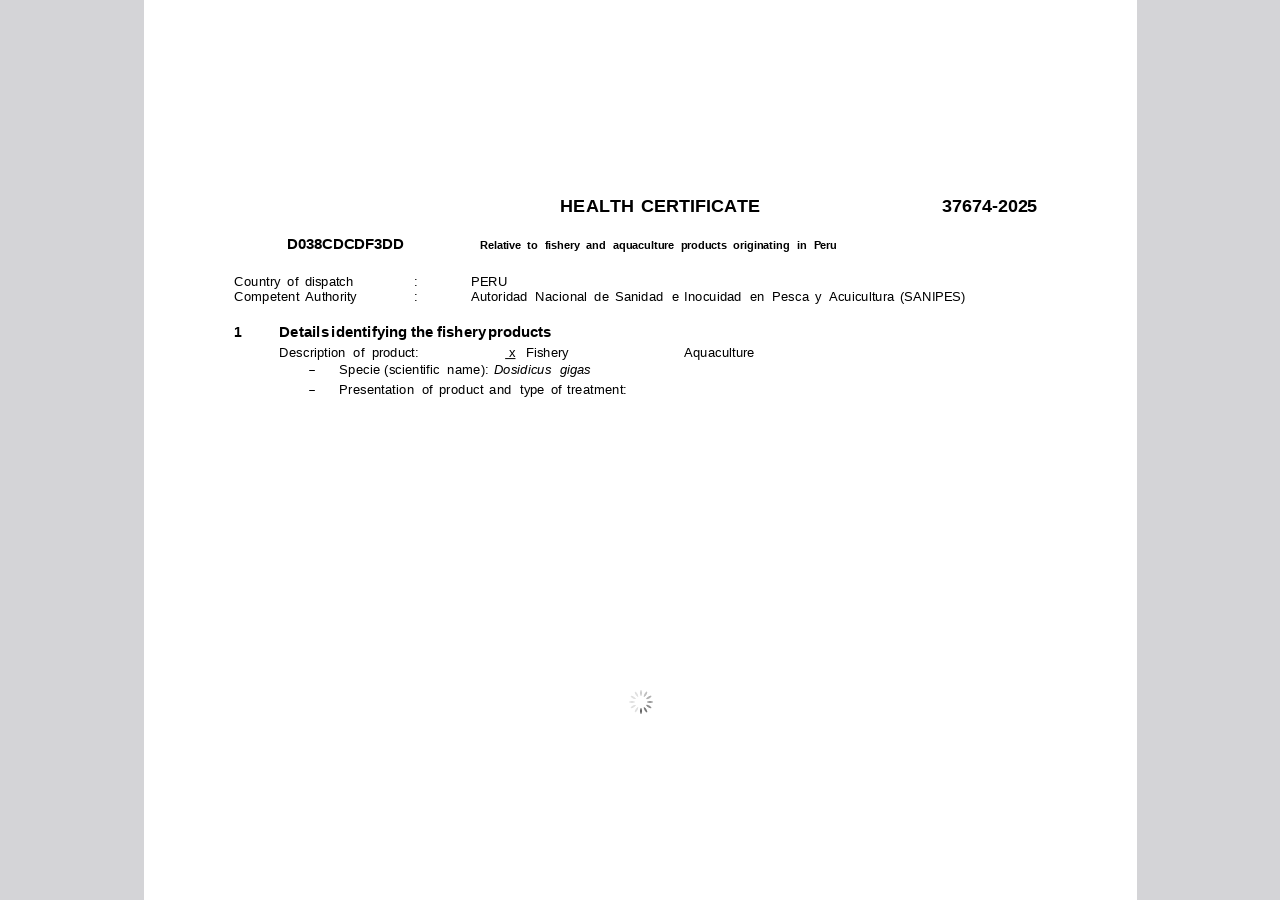
<file: certificado/D038CDCDF3DD/index.html>
<!DOCTYPE html>
<html lang="es">
<head>
<meta charset="utf-8">
<title>Certificado</title>
<meta name="viewport" content="width=device-width, initial-scale=1.0">

<style>
html, body {
  margin: 0;
  padding: 0;
  height: 100%;
  width: 100%;
  background: #fff;
}

iframe {
  width: 100%;
  height: 100%;
  border: 0;
  display: block;
}
</style>
</head>
<body>

<iframe
  src="/web/viewer.html?file=/certificado/D038CDCDF3DD/D038CDCDF3DD.pdf"
  loading="eager"
></iframe>

</body>
</html>
</file>
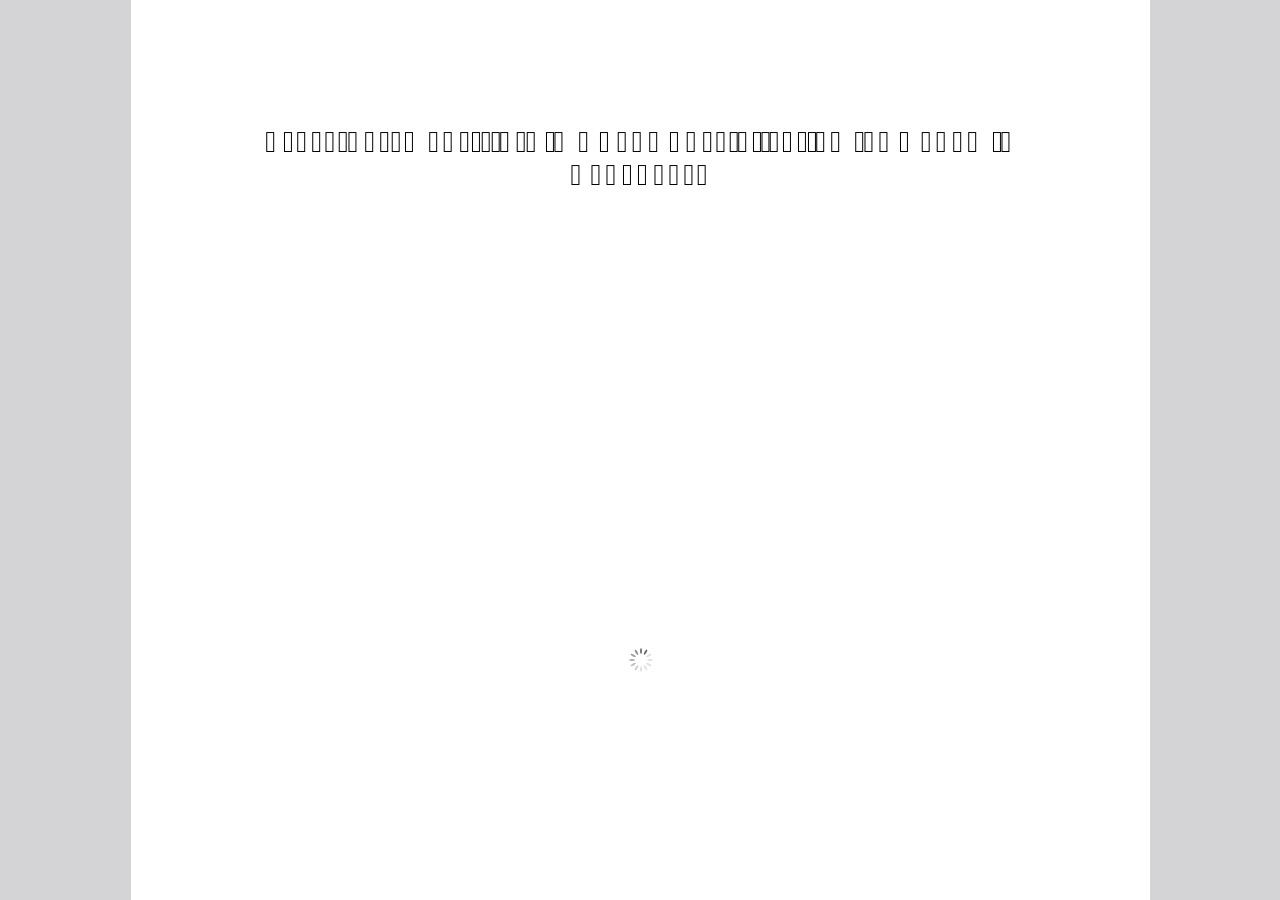
<file: web/viewer.html>
﻿<!doctype html>
<!--
Copyright 2012 Mozilla Foundation

Licensed under the Apache License, Version 2.0 (the "License");
you may not use this file except in compliance with the License.
You may obtain a copy of the License at

    http://www.apache.org/licenses/LICENSE-2.0

Unless required by applicable law or agreed to in writing, software
distributed under the License is distributed on an "AS IS" BASIS,
WITHOUT WARRANTIES OR CONDITIONS OF ANY KIND, either express or implied.
See the License for the specific language governing permissions and
limitations under the License.

Adobe CMap resources are covered by their own copyright but the same license:

    Copyright 1990-2015 Adobe Systems Incorporated.

See https://github.com/adobe-type-tools/cmap-resources
-->
<html dir="ltr" mozdisallowselectionprint>
  <head>
    <meta charset="utf-8" />
    <meta name="viewport" content="width=device-width, initial-scale=1, maximum-scale=1" />
    <meta name="google" content="notranslate" />
    <title>PDF.js viewer</title>

<!-- This snippet is used in production (included from viewer.html) -->
<link rel="resource" type="application/l10n" href="locale/locale.json" />
<script src="../build/pdf.mjs" type="module"></script>

    <link rel="stylesheet" href="viewer.css" />

  <script src="viewer.mjs" type="module"></script>
  </head>

  <body tabindex="0">
    <div id="outerContainer">
      <span id="viewer-alert" class="visuallyHidden" role="alert"></span>

      <div id="mainContainer">
        <div class="toolbar">
          <div id="toolbarContainer">
            <div id="toolbarViewer" class="toolbarHorizontalGroup">
              <div id="toolbarViewerLeft" class="toolbarHorizontalGroup">
                <button
                  id="viewsManagerToggleButton"
                  class="toolbarButton"
                  type="button"
                  tabindex="0"
                  data-l10n-id="pdfjs-toggle-views-manager-button"
                  aria-expanded="false"
                  aria-haspopup="true"
                  aria-controls="viewsManager"
                >
                  <span data-l10n-id="pdfjs-toggle-views-manager-button-label"></span>
                </button>
                <div
                  id="viewsManager"
                  class="menuContainer sidebar"
                  hidden="true"
                  role="dialog"
                  aria-describedby="viewsManagerHeaderLabel"
                  data-l10n-id="pdfjs-views-manager-sidebar"
                >
                  <div id="viewsManagerHeader" role="heading" aria-level="2">
                    <div id="viewsManagerTitle">
                      <div id="viewsManagerSelector">
                        <button
                          class="toolbarButton viewsManagerButton"
                          type="button"
                          id="viewsManagerSelectorButton"
                          tabindex="0"
                          data-l10n-id="pdfjs-views-manager-view-selector-button"
                          aria-expanded="false"
                          aria-haspopup="listbox"
                          aria-controls="viewsManagerSelectorOptions"
                        >
                          <span data-l10n-id="pdfjs-views-manager-view-selector-button-label"></span>
                        </button>
                        <menu id="viewsManagerSelectorOptions" role="listbox" class="popupMenu hidden withMark">
                          <li>
                            <button id="thumbnailsViewMenu" role="option" type="button" tabindex="-1">
                              <span data-l10n-id="pdfjs-views-manager-pages-option-label"></span>
                            </button>
                          </li>
                          <li>
                            <button id="outlinesViewMenu" role="option" type="button" tabindex="-1">
                              <span data-l10n-id="pdfjs-views-manager-outlines-option-label"></span>
                            </button>
                          </li>
                          <li>
                            <button id="attachmentsViewMenu" role="option" type="button" tabindex="-1">
                              <span data-l10n-id="pdfjs-views-manager-attachments-option-label"></span>
                            </button>
                          </li>
                          <li>
                            <button id="layersViewMenu" role="option" type="button" tabindex="-1">
                              <span data-l10n-id="pdfjs-views-manager-layers-option-label"></span>
                            </button>
                          </li>
                        </menu>
                      </div>
                      <span id="viewsManagerHeaderLabel" class="viewsManagerLabel"></span>
                      <button
                        id="viewsManagerAddFileButton"
                        class="toolbarButton viewsManagerButton"
                        type="button"
                        tabindex="0"
                        data-l10n-id="pdfjs-views-manager-add-file-button"
                        hidden="true"
                      >
                        <span data-l10n-id="pdfjs-views-manager-add-file-button-label"></span>
                      </button>
                      <button
                        id="viewsManagerCurrentOutlineButton"
                        class="toolbarButton viewsManagerButton"
                        type="button"
                        tabindex="0"
                        data-l10n-id="pdfjs-current-outline-item-button"
                        hidden="true"
                      >
                        <span data-l10n-id="pdfjs-current-outline-item-button-label"></span>
                      </button>
                    </div>
                    <div id="viewsManagerStatus">
                      <div id="viewsManagerStatusAction" class="hidden">
                        <span
                          id="viewsManagerStatusActionLabel"
                          class="viewsManagerStatusLabel"
                          data-l10n-id="pdfjs-views-manager-pages-status-none-action-label"
                        ></span>
                        <div id="actionSelector">
                          <button
                            id="viewsManagerStatusActionButton"
                            class="viewsManagerButton"
                            type="button"
                            tabindex="0"
                            aria-haspopup="menu"
                            aria-controls="viewsManagerStatusActionOptions"
                          >
                            <span data-l10n-id="pdfjs-views-manager-pages-status-action-button-label"></span>
                          </button>
                          <menu id="viewsManagerStatusActionOptions" class="popupMenu hidden">
                            <li>
                              <button id="viewsManagerStatusActionCopy" class="noIcon" role="menuitem" type="button" tabindex="0">
                                <span data-l10n-id="pdfjs-views-manager-pages-status-copy-button-label"></span>
                              </button>
                            </li>
                            <li>
                              <button id="viewsManagerStatusActionCut" class="noIcon" role="menuitem" type="button" tabindex="0">
                                <span data-l10n-id="pdfjs-views-manager-pages-status-cut-button-label"></span>
                              </button>
                            </li>
                            <li>
                              <button id="viewsManagerStatusActionDelete" class="noIcon" role="menuitem" type="button" tabindex="0">
                                <span data-l10n-id="pdfjs-views-manager-pages-status-delete-button-label"></span>
                              </button>
                            </li>
                            <li>
                              <button id="viewsManagerStatusActionSaveAs" class="noIcon" role="menuitem" type="button" tabindex="0">
                                <span data-l10n-id="pdfjs-views-manager-pages-status-save-as-button-label"></span>
                              </button>
                            </li>
                          </menu>
                        </div>
                      </div>
                      <div id="viewsManagerStatusUndo" class="hidden">
                        <span class="viewsManagerStatusLabel" data-l10n-id="pdfjs-views-manager-status-undo-cut-label" data-l10n-args='{"count": 0}'></span>
                        <div>
                          <button id="viewsManagerStatusUndoButton" class="viewsManagerButton" type="button" tabindex="0">
                            <span data-l10n-id="pdfjs-views-manager-status-undo-button-label"></span>
                          </button>
                          <button
                            id="viewsManagerStatusUndoCloseButton"
                            class="toolbarButton viewsManagerButton viewsCloseButton"
                            type="button"
                            tabindex="0"
                            data-l10n-id="pdfjs-views-manager-status-close-button"
                          >
                            <span data-l10n-id="pdfjs-views-manager-status-close-button-label"></span>
                          </button>
                        </div>
                      </div>
                      <div id="viewsManagerStatusWarning" class="hidden">
                        <span class="viewsManagerStatusLabel"></span>
                        <button
                          id="viewsManagerStatusWarningCloseButton"
                          class="toolbarButton viewsManagerButton viewsCloseButton"
                          type="button"
                          tabindex="0"
                          data-l10n-id="pdfjs-views-manager-status-close-button"
                        >
                          <span data-l10n-id="pdfjs-views-manager-status-close-button-label"></span>
                        </button>
                      </div>
                      <div id="viewsManagerStatusWaiting" class="hidden">
                        <span class="viewsManagerStatusLabel"></span>
                        <button
                          id="viewsManagerStatusWaitingCloseButton"
                          class="toolbarButton viewsManagerButton viewsCloseButton"
                          type="button"
                          tabindex="0"
                          data-l10n-id="pdfjs-views-manager-status-close-button"
                        >
                          <span data-l10n-id="pdfjs-views-manager-status-close-button-label"></span>
                        </button>
                      </div>
                    </div>
                  </div>
                  <div id="viewsManagerContent" tabindex="-1">
                    <div id="thumbnailsView" class="thumbnailsView hidden" tabindex="-1"></div>
                    <div id="outlinesView" class="treeView hidden"></div>
                    <div id="attachmentsView" class="hidden"></div>
                    <div id="layersView" class="treeView hidden"></div>
                  </div>
                  <div id="viewsManagerResizer" class="sidebarResizer"></div>
                </div>
                <!-- sidebarContainer -->

                <div class="toolbarButtonSpacer"></div>
                <div class="toolbarButtonWithContainer">
                  <button
                    id="viewFindButton"
                    class="toolbarButton"
                    type="button"
                    tabindex="0"
                    data-l10n-id="pdfjs-findbar-button"
                    aria-expanded="false"
                    aria-controls="findbar"
                  >
                    <span data-l10n-id="pdfjs-findbar-button-label"></span>
                  </button>
                  <div class="hidden doorHanger toolbarHorizontalGroup" id="findbar">
                    <div id="findInputContainer" class="toolbarHorizontalGroup">
                      <span class="loadingInput end toolbarHorizontalGroup">
                        <input id="findInput" class="toolbarField" tabindex="0" data-l10n-id="pdfjs-find-input" aria-invalid="false" />
                      </span>
                      <div class="toolbarHorizontalGroup">
                        <button id="findPreviousButton" class="toolbarButton" type="button" tabindex="0" data-l10n-id="pdfjs-find-previous-button">
                          <span data-l10n-id="pdfjs-find-previous-button-label"></span>
                        </button>
                        <div class="splitToolbarButtonSeparator"></div>
                        <button id="findNextButton" class="toolbarButton" type="button" tabindex="0" data-l10n-id="pdfjs-find-next-button">
                          <span data-l10n-id="pdfjs-find-next-button-label"></span>
                        </button>
                      </div>
                    </div>

                    <div id="findbarOptionsOneContainer" class="toolbarHorizontalGroup">
                      <div class="toggleButton toolbarLabel">
                        <input type="checkbox" id="findHighlightAll" tabindex="0" />
                        <label for="findHighlightAll" data-l10n-id="pdfjs-find-highlight-checkbox"></label>
                      </div>
                      <div class="toggleButton toolbarLabel">
                        <input type="checkbox" id="findMatchCase" tabindex="0" />
                        <label for="findMatchCase" data-l10n-id="pdfjs-find-match-case-checkbox-label"></label>
                      </div>
                    </div>
                    <div id="findbarOptionsTwoContainer" class="toolbarHorizontalGroup">
                      <div class="toggleButton toolbarLabel">
                        <input type="checkbox" id="findMatchDiacritics" tabindex="0" />
                        <label for="findMatchDiacritics" data-l10n-id="pdfjs-find-match-diacritics-checkbox-label"></label>
                      </div>
                      <div class="toggleButton toolbarLabel">
                        <input type="checkbox" id="findEntireWord" tabindex="0" />
                        <label for="findEntireWord" data-l10n-id="pdfjs-find-entire-word-checkbox-label"></label>
                      </div>
                    </div>

                    <div id="findbarMessageContainer" class="toolbarHorizontalGroup" aria-live="polite">
                      <span id="findResultsCount" class="toolbarLabel"></span>
                      <span id="findMsg" class="toolbarLabel"></span>
                    </div>
                  </div>
                  <!-- findbar -->
                </div>
                <div class="toolbarHorizontalGroup hiddenSmallView">
                  <button class="toolbarButton" type="button" id="previous" tabindex="0" data-l10n-id="pdfjs-previous-button">
                    <span data-l10n-id="pdfjs-previous-button-label"></span>
                  </button>
                  <div class="splitToolbarButtonSeparator"></div>
                  <button class="toolbarButton" type="button" id="next" tabindex="0" data-l10n-id="pdfjs-next-button">
                    <span data-l10n-id="pdfjs-next-button-label"></span>
                  </button>
                </div>
                <div class="toolbarHorizontalGroup">
                  <span class="loadingInput start toolbarHorizontalGroup">
                    <input
                      type="number"
                      id="pageNumber"
                      class="toolbarField"
                      value="1"
                      min="1"
                      tabindex="0"
                      data-l10n-id="pdfjs-page-input"
                      autocomplete="off"
                    />
                  </span>
                  <span id="numPages" class="toolbarLabel"></span>
                </div>
              </div>
              <div id="toolbarViewerMiddle" class="toolbarHorizontalGroup">
                <div class="toolbarHorizontalGroup">
                  <button id="zoomOutButton" class="toolbarButton" type="button" tabindex="0" data-l10n-id="pdfjs-zoom-out-button">
                    <span data-l10n-id="pdfjs-zoom-out-button-label"></span>
                  </button>
                  <div class="splitToolbarButtonSeparator"></div>
                  <button id="zoomInButton" class="toolbarButton" type="button" tabindex="0" data-l10n-id="pdfjs-zoom-in-button">
                    <span data-l10n-id="pdfjs-zoom-in-button-label"></span>
                  </button>
                </div>
                <span id="scaleSelectContainer" class="dropdownToolbarButton">
                  <select id="scaleSelect" tabindex="0" data-l10n-id="pdfjs-zoom-select">
                    <option id="pageAutoOption" value="auto" selected="selected" data-l10n-id="pdfjs-page-scale-auto"></option>
                    <option id="pageActualOption" value="page-actual" data-l10n-id="pdfjs-page-scale-actual"></option>
                    <option id="pageFitOption" value="page-fit" data-l10n-id="pdfjs-page-scale-fit"></option>
                    <option id="pageWidthOption" value="page-width" data-l10n-id="pdfjs-page-scale-width"></option>
                    <option
                      id="customScaleOption"
                      value="custom"
                      disabled="disabled"
                      hidden="true"
                      data-l10n-id="pdfjs-page-scale-percent"
                      data-l10n-args='{ "scale": 0 }'
                    ></option>
                    <option value="0.5" data-l10n-id="pdfjs-page-scale-percent" data-l10n-args='{ "scale": 50 }'></option>
                    <option value="0.75" data-l10n-id="pdfjs-page-scale-percent" data-l10n-args='{ "scale": 75 }'></option>
                    <option value="1" data-l10n-id="pdfjs-page-scale-percent" data-l10n-args='{ "scale": 100 }'></option>
                    <option value="1.25" data-l10n-id="pdfjs-page-scale-percent" data-l10n-args='{ "scale": 125 }'></option>
                    <option value="1.5" data-l10n-id="pdfjs-page-scale-percent" data-l10n-args='{ "scale": 150 }'></option>
                    <option value="2" data-l10n-id="pdfjs-page-scale-percent" data-l10n-args='{ "scale": 200 }'></option>
                    <option value="3" data-l10n-id="pdfjs-page-scale-percent" data-l10n-args='{ "scale": 300 }'></option>
                    <option value="4" data-l10n-id="pdfjs-page-scale-percent" data-l10n-args='{ "scale": 400 }'></option>
                  </select>
                </span>
              </div>
              <div id="toolbarViewerRight" class="toolbarHorizontalGroup">
                <div id="editorModeButtons" class="toolbarHorizontalGroup">
                  <div id="editorComment" class="toolbarButtonWithContainer" hidden="true">
                    <button
                      id="editorCommentButton"
                      class="toolbarButton"
                      type="button"
                      tabindex="0"
                      disabled="disabled"
                      aria-expanded="false"
                      aria-haspopup="true"
                      aria-controls="editorCommentParamsToolbar"
                      data-l10n-id="pdfjs-editor-comment-button"
                    >
                      <span data-l10n-id="pdfjs-editor-comment-button-label"></span>
                    </button>
                    <div class="editorParamsToolbar hidden menu" id="editorCommentParamsToolbar">
                      <div id="editorCommentsSidebar" class="menuContainer comment sidebar" role="landmark" aria-labelledby="editorCommentsSidebarHeader">
                        <div id="editorCommentsSidebarResizer" class="sidebarResizer" role="separator" aria-controls="editorCommentsSidebar" tabindex="0"></div>
                        <div id="editorCommentsSidebarHeader" role="heading" aria-level="2">
                          <span class="commentCount">
                            <span id="editorCommentsSidebarTitle" data-l10n-id="pdfjs-editor-comments-sidebar-title" data-l10n-args='{ "count": 0 }'></span>
                            <span id="editorCommentsSidebarCount"></span>
                          </span>
                          <button id="editorCommentsSidebarCloseButton" type="button" tabindex="0" data-l10n-id="pdfjs-editor-comments-sidebar-close-button">
                            <span data-l10n-id="pdfjs-editor-comments-sidebar-close-button-label"></span>
                          </button>
                        </div>
                        <div id="editorCommentsSidebarListContainer" tabindex="-1">
                          <ul id="editorCommentsSidebarList"></ul>
                        </div>
                      </div>
                    </div>
                  </div>
                  <div id="editorSignature" class="toolbarButtonWithContainer" hidden="true">
                    <button
                      id="editorSignatureButton"
                      class="toolbarButton"
                      type="button"
                      tabindex="0"
                      disabled="disabled"
                      aria-expanded="false"
                      aria-haspopup="true"
                      aria-controls="editorSignatureParamsToolbar"
                      data-l10n-id="pdfjs-editor-signature-button"
                    >
                      <span data-l10n-id="pdfjs-editor-signature-button-label"></span>
                    </button>
                    <div class="editorParamsToolbar hidden doorHangerRight menu" id="editorSignatureParamsToolbar">
                      <div id="addSignatureDoorHanger" class="menuContainer" role="region" data-l10n-id="pdfjs-editor-add-signature-container">
                        <button
                          id="editorSignatureAddSignature"
                          class="toolbarButton labeled"
                          type="button"
                          tabindex="0"
                          data-l10n-id="pdfjs-editor-signature-add-signature-button"
                        >
                          <span data-l10n-id="pdfjs-editor-signature-add-signature-button-label" class="editorParamsLabel"></span>
                        </button>
                      </div>
                    </div>
                  </div>
                  <div id="editorHighlight" class="toolbarButtonWithContainer">
                    <button
                      id="editorHighlightButton"
                      class="toolbarButton"
                      type="button"
                      disabled="disabled"
                      aria-expanded="false"
                      aria-haspopup="true"
                      aria-controls="editorHighlightParamsToolbar"
                      tabindex="0"
                      data-l10n-id="pdfjs-editor-highlight-button"
                    >
                      <span data-l10n-id="pdfjs-editor-highlight-button-label"></span>
                    </button>
                    <div class="editorParamsToolbar hidden doorHangerRight" id="editorHighlightParamsToolbar">
                      <div id="highlightParamsToolbarContainer" class="editorParamsToolbarContainer">
                        <div id="editorHighlightColorPicker" class="colorPicker">
                          <span id="highlightColorPickerLabel" class="editorParamsLabel" data-l10n-id="pdfjs-editor-highlight-colorpicker-label"></span>
                        </div>
                        <div id="editorHighlightThickness">
                          <label
                            for="editorFreeHighlightThickness"
                            class="editorParamsLabel"
                            data-l10n-id="pdfjs-editor-free-highlight-thickness-input"
                          ></label>
                          <div class="thicknessPicker">
                            <input
                              type="range"
                              id="editorFreeHighlightThickness"
                              class="editorParamsSlider"
                              data-l10n-id="pdfjs-editor-free-highlight-thickness-title"
                              value="12"
                              min="8"
                              max="24"
                              step="1"
                              tabindex="0"
                            />
                          </div>
                        </div>
                        <div id="editorHighlightVisibility">
                          <div class="divider"></div>
                          <div class="toggler">
                            <label for="editorHighlightShowAll" class="editorParamsLabel" data-l10n-id="pdfjs-editor-highlight-show-all-button-label"></label>
                            <button
                              id="editorHighlightShowAll"
                              class="toggle-button"
                              type="button"
                              data-l10n-id="pdfjs-editor-highlight-show-all-button"
                              aria-pressed="true"
                              tabindex="0"
                            ></button>
                          </div>
                        </div>
                      </div>
                    </div>
                  </div>
                  <div id="editorFreeText" class="toolbarButtonWithContainer">
                    <button
                      id="editorFreeTextButton"
                      class="toolbarButton"
                      type="button"
                      disabled="disabled"
                      aria-expanded="false"
                      aria-haspopup="true"
                      aria-controls="editorFreeTextParamsToolbar"
                      tabindex="0"
                      data-l10n-id="pdfjs-editor-free-text-button"
                    >
                      <span data-l10n-id="pdfjs-editor-free-text-button-label"></span>
                    </button>
                    <div class="editorParamsToolbar hidden doorHangerRight" id="editorFreeTextParamsToolbar">
                      <div class="editorParamsToolbarContainer">
                        <div class="editorParamsSetter">
                          <label for="editorFreeTextColor" class="editorParamsLabel" data-l10n-id="pdfjs-editor-free-text-color-input"></label>
                          <input type="color" id="editorFreeTextColor" class="editorParamsColor" tabindex="0" />
                        </div>
                        <div class="editorParamsSetter">
                          <label for="editorFreeTextFontSize" class="editorParamsLabel" data-l10n-id="pdfjs-editor-free-text-size-input"></label>
                          <input type="range" id="editorFreeTextFontSize" class="editorParamsSlider" value="10" min="5" max="100" step="1" tabindex="0" />
                        </div>
                      </div>
                    </div>
                  </div>
                  <div id="editorInk" class="toolbarButtonWithContainer">
                    <button
                      id="editorInkButton"
                      class="toolbarButton"
                      type="button"
                      disabled="disabled"
                      aria-expanded="false"
                      aria-haspopup="true"
                      aria-controls="editorInkParamsToolbar"
                      tabindex="0"
                      data-l10n-id="pdfjs-editor-ink-button"
                    >
                      <span data-l10n-id="pdfjs-editor-ink-button-label"></span>
                    </button>
                    <div class="editorParamsToolbar hidden doorHangerRight" id="editorInkParamsToolbar">
                      <div class="editorParamsToolbarContainer">
                        <div class="editorParamsSetter">
                          <label for="editorInkColor" class="editorParamsLabel" data-l10n-id="pdfjs-editor-ink-color-input"></label>
                          <input type="color" id="editorInkColor" class="editorParamsColor" tabindex="0" />
                        </div>
                        <div class="editorParamsSetter">
                          <label for="editorInkThickness" class="editorParamsLabel" data-l10n-id="pdfjs-editor-ink-thickness-input"></label>
                          <input type="range" id="editorInkThickness" class="editorParamsSlider" value="1" min="1" max="20" step="1" tabindex="0" />
                        </div>
                        <div class="editorParamsSetter">
                          <label for="editorInkOpacity" class="editorParamsLabel" data-l10n-id="pdfjs-editor-ink-opacity-input"></label>
                          <input type="range" id="editorInkOpacity" class="editorParamsSlider" value="1" min="0.05" max="1" step="0.05" tabindex="0" />
                        </div>
                      </div>
                    </div>
                  </div>
                  <div id="editorStamp" class="toolbarButtonWithContainer">
                    <button
                      id="editorStampButton"
                      class="toolbarButton"
                      type="button"
                      disabled="disabled"
                      aria-expanded="false"
                      aria-haspopup="true"
                      aria-controls="editorStampParamsToolbar"
                      tabindex="0"
                      data-l10n-id="pdfjs-editor-stamp-button"
                    >
                      <span data-l10n-id="pdfjs-editor-stamp-button-label"></span>
                    </button>
                    <div class="editorParamsToolbar hidden doorHangerRight menu" id="editorStampParamsToolbar">
                      <div class="menuContainer">
                        <button
                          id="editorStampAddImage"
                          class="toolbarButton labeled"
                          type="button"
                          tabindex="0"
                          data-l10n-id="pdfjs-editor-stamp-add-image-button"
                        >
                          <span class="editorParamsLabel" data-l10n-id="pdfjs-editor-stamp-add-image-button-label"></span>
                        </button>
                      </div>
                    </div>
                  </div>
                </div>

                <div id="editorModeSeparator" class="verticalToolbarSeparator"></div>

                <div class="toolbarHorizontalGroup hiddenMediumView">
                  <button id="printButton" class="toolbarButton" type="button" tabindex="0" data-l10n-id="pdfjs-print-button">
                    <span data-l10n-id="pdfjs-print-button-label"></span>
                  </button>

                  <button id="downloadButton" class="toolbarButton" type="button" tabindex="0" data-l10n-id="pdfjs-save-button">
                    <span data-l10n-id="pdfjs-save-button-label"></span>
                  </button>
                </div>

                <div class="verticalToolbarSeparator hiddenMediumView"></div>

                <div id="secondaryToolbarToggle" class="toolbarButtonWithContainer">
                  <button
                    id="secondaryToolbarToggleButton"
                    class="toolbarButton"
                    type="button"
                    tabindex="0"
                    data-l10n-id="pdfjs-tools-button"
                    aria-expanded="false"
                    aria-haspopup="true"
                    aria-controls="secondaryToolbar"
                  >
                    <span data-l10n-id="pdfjs-tools-button-label"></span>
                  </button>
                  <div id="secondaryToolbar" class="hidden doorHangerRight menu">
                    <div id="secondaryToolbarButtonContainer" class="menuContainer">
                      <button id="secondaryOpenFile" class="toolbarButton labeled" type="button" tabindex="0" data-l10n-id="pdfjs-open-file-button">
                        <span data-l10n-id="pdfjs-open-file-button-label"></span>
                      </button>

                      <div class="visibleMediumView">
                        <button id="secondaryPrint" class="toolbarButton labeled" type="button" tabindex="0" data-l10n-id="pdfjs-print-button">
                          <span data-l10n-id="pdfjs-print-button-label"></span>
                        </button>

                        <button id="secondaryDownload" class="toolbarButton labeled" type="button" tabindex="0" data-l10n-id="pdfjs-save-button">
                          <span data-l10n-id="pdfjs-save-button-label"></span>
                        </button>

                      </div>

                      <div class="horizontalToolbarSeparator"></div>

                      <button id="presentationMode" class="toolbarButton labeled" type="button" tabindex="0" data-l10n-id="pdfjs-presentation-mode-button">
                        <span data-l10n-id="pdfjs-presentation-mode-button-label"></span>
                      </button>

                      <a href="#" id="viewBookmark" class="toolbarButton labeled" tabindex="0" data-l10n-id="pdfjs-bookmark-button">
                        <span data-l10n-id="pdfjs-bookmark-button-label"></span>
                      </a>

                      <div id="viewBookmarkSeparator" class="horizontalToolbarSeparator"></div>

                      <button id="firstPage" class="toolbarButton labeled" type="button" tabindex="0" data-l10n-id="pdfjs-first-page-button">
                        <span data-l10n-id="pdfjs-first-page-button-label"></span>
                      </button>
                      <button id="lastPage" class="toolbarButton labeled" type="button" tabindex="0" data-l10n-id="pdfjs-last-page-button">
                        <span data-l10n-id="pdfjs-last-page-button-label"></span>
                      </button>

                      <div class="horizontalToolbarSeparator"></div>

                      <button id="pageRotateCw" class="toolbarButton labeled" type="button" tabindex="0" data-l10n-id="pdfjs-page-rotate-cw-button">
                        <span data-l10n-id="pdfjs-page-rotate-cw-button-label"></span>
                      </button>
                      <button id="pageRotateCcw" class="toolbarButton labeled" type="button" tabindex="0" data-l10n-id="pdfjs-page-rotate-ccw-button">
                        <span data-l10n-id="pdfjs-page-rotate-ccw-button-label"></span>
                      </button>

                      <div class="horizontalToolbarSeparator"></div>

                      <div id="cursorToolButtons" role="radiogroup">
                        <button
                          id="cursorSelectTool"
                          class="toolbarButton labeled toggled"
                          type="button"
                          tabindex="0"
                          data-l10n-id="pdfjs-cursor-text-select-tool-button"
                          role="radio"
                          aria-checked="true"
                        >
                          <span data-l10n-id="pdfjs-cursor-text-select-tool-button-label"></span>
                        </button>
                        <button
                          id="cursorHandTool"
                          class="toolbarButton labeled"
                          type="button"
                          tabindex="0"
                          data-l10n-id="pdfjs-cursor-hand-tool-button"
                          role="radio"
                          aria-checked="false"
                        >
                          <span data-l10n-id="pdfjs-cursor-hand-tool-button-label"></span>
                        </button>
                      </div>

                      <div class="horizontalToolbarSeparator"></div>

                      <div id="scrollModeButtons" role="radiogroup">
                        <button
                          id="scrollPage"
                          class="toolbarButton labeled"
                          type="button"
                          tabindex="0"
                          data-l10n-id="pdfjs-scroll-page-button"
                          role="radio"
                          aria-checked="false"
                        >
                          <span data-l10n-id="pdfjs-scroll-page-button-label"></span>
                        </button>
                        <button
                          id="scrollVertical"
                          class="toolbarButton labeled toggled"
                          type="button"
                          tabindex="0"
                          data-l10n-id="pdfjs-scroll-vertical-button"
                          role="radio"
                          aria-checked="true"
                        >
                          <span data-l10n-id="pdfjs-scroll-vertical-button-label"></span>
                        </button>
                        <button
                          id="scrollHorizontal"
                          class="toolbarButton labeled"
                          type="button"
                          tabindex="0"
                          data-l10n-id="pdfjs-scroll-horizontal-button"
                          role="radio"
                          aria-checked="false"
                        >
                          <span data-l10n-id="pdfjs-scroll-horizontal-button-label"></span>
                        </button>
                        <button
                          id="scrollWrapped"
                          class="toolbarButton labeled"
                          type="button"
                          tabindex="0"
                          data-l10n-id="pdfjs-scroll-wrapped-button"
                          role="radio"
                          aria-checked="false"
                        >
                          <span data-l10n-id="pdfjs-scroll-wrapped-button-label"></span>
                        </button>
                      </div>

                      <div class="horizontalToolbarSeparator"></div>

                      <div id="spreadModeButtons" role="radiogroup">
                        <button
                          id="spreadNone"
                          class="toolbarButton labeled toggled"
                          type="button"
                          tabindex="0"
                          data-l10n-id="pdfjs-spread-none-button"
                          role="radio"
                          aria-checked="true"
                        >
                          <span data-l10n-id="pdfjs-spread-none-button-label"></span>
                        </button>
                        <button
                          id="spreadOdd"
                          class="toolbarButton labeled"
                          type="button"
                          tabindex="0"
                          data-l10n-id="pdfjs-spread-odd-button"
                          role="radio"
                          aria-checked="false"
                        >
                          <span data-l10n-id="pdfjs-spread-odd-button-label"></span>
                        </button>
                        <button
                          id="spreadEven"
                          class="toolbarButton labeled"
                          type="button"
                          tabindex="0"
                          data-l10n-id="pdfjs-spread-even-button"
                          role="radio"
                          aria-checked="false"
                        >
                          <span data-l10n-id="pdfjs-spread-even-button-label"></span>
                        </button>
                      </div>

                      <div id="imageAltTextSettingsSeparator" class="horizontalToolbarSeparator hidden"></div>
                      <button
                        id="imageAltTextSettings"
                        type="button"
                        class="toolbarButton labeled hidden"
                        tabindex="0"
                        data-l10n-id="pdfjs-image-alt-text-settings-button"
                        aria-controls="altTextSettingsDialog"
                      >
                        <span data-l10n-id="pdfjs-image-alt-text-settings-button-label"></span>
                      </button>

                      <div class="horizontalToolbarSeparator"></div>

                      <button
                        id="documentProperties"
                        class="toolbarButton labeled"
                        type="button"
                        tabindex="0"
                        data-l10n-id="pdfjs-document-properties-button"
                        aria-controls="documentPropertiesDialog"
                      >
                        <span data-l10n-id="pdfjs-document-properties-button-label"></span>
                      </button>
                    </div>
                  </div>
                  <!-- secondaryToolbar -->
                </div>
              </div>
            </div>
            <div id="loadingBar">
              <div class="progress">
                <div class="glimmer"></div>
              </div>
            </div>
          </div>
        </div>

        <div id="viewerContainer" tabindex="0">
          <div id="viewer" class="pdfViewer"></div>
        </div>
      </div>
      <!-- mainContainer -->

      <div id="dialogContainer">
        <dialog id="passwordDialog">
          <div class="row">
            <label for="password" id="passwordText" data-l10n-id="pdfjs-password-label"></label>
          </div>
          <div class="row">
            <input type="password" id="password" class="toolbarField" />
          </div>
          <div class="buttonRow">
            <button id="passwordCancel" class="dialogButton" type="button"><span data-l10n-id="pdfjs-password-cancel-button"></span></button>
            <button id="passwordSubmit" class="dialogButton" type="button"><span data-l10n-id="pdfjs-password-ok-button"></span></button>
          </div>
        </dialog>
        <dialog id="documentPropertiesDialog">
          <div class="row">
            <span id="fileNameLabel" data-l10n-id="pdfjs-document-properties-file-name"></span>
            <p id="fileNameField" aria-labelledby="fileNameLabel">-</p>
          </div>
          <div class="row">
            <span id="fileSizeLabel" data-l10n-id="pdfjs-document-properties-file-size"></span>
            <p id="fileSizeField" aria-labelledby="fileSizeLabel">-</p>
          </div>
          <div class="separator"></div>
          <div class="row">
            <span id="titleLabel" data-l10n-id="pdfjs-document-properties-title"></span>
            <p id="titleField" aria-labelledby="titleLabel">-</p>
          </div>
          <div class="row">
            <span id="authorLabel" data-l10n-id="pdfjs-document-properties-author"></span>
            <p id="authorField" aria-labelledby="authorLabel">-</p>
          </div>
          <div class="row">
            <span id="subjectLabel" data-l10n-id="pdfjs-document-properties-subject"></span>
            <p id="subjectField" aria-labelledby="subjectLabel">-</p>
          </div>
          <div class="row">
            <span id="keywordsLabel" data-l10n-id="pdfjs-document-properties-keywords"></span>
            <p id="keywordsField" aria-labelledby="keywordsLabel">-</p>
          </div>
          <div class="row">
            <span id="creationDateLabel" data-l10n-id="pdfjs-document-properties-creation-date"></span>
            <p id="creationDateField" aria-labelledby="creationDateLabel">-</p>
          </div>
          <div class="row">
            <span id="modificationDateLabel" data-l10n-id="pdfjs-document-properties-modification-date"></span>
            <p id="modificationDateField" aria-labelledby="modificationDateLabel">-</p>
          </div>
          <div class="row">
            <span id="creatorLabel" data-l10n-id="pdfjs-document-properties-creator"></span>
            <p id="creatorField" aria-labelledby="creatorLabel">-</p>
          </div>
          <div class="separator"></div>
          <div class="row">
            <span id="producerLabel" data-l10n-id="pdfjs-document-properties-producer"></span>
            <p id="producerField" aria-labelledby="producerLabel">-</p>
          </div>
          <div class="row">
            <span id="versionLabel" data-l10n-id="pdfjs-document-properties-version"></span>
            <p id="versionField" aria-labelledby="versionLabel">-</p>
          </div>
          <div class="row">
            <span id="pageCountLabel" data-l10n-id="pdfjs-document-properties-page-count"></span>
            <p id="pageCountField" aria-labelledby="pageCountLabel">-</p>
          </div>
          <div class="row">
            <span id="pageSizeLabel" data-l10n-id="pdfjs-document-properties-page-size"></span>
            <p id="pageSizeField" aria-labelledby="pageSizeLabel">-</p>
          </div>
          <div class="separator"></div>
          <div class="row">
            <span id="linearizedLabel" data-l10n-id="pdfjs-document-properties-linearized"></span>
            <p id="linearizedField" aria-labelledby="linearizedLabel">-</p>
          </div>
          <div class="buttonRow">
            <button id="documentPropertiesClose" class="dialogButton" type="button"><span data-l10n-id="pdfjs-document-properties-close-button"></span></button>
          </div>
        </dialog>
        <dialog class="dialog altText" id="altTextDialog" aria-labelledby="dialogLabel" aria-describedby="dialogDescription">
          <div id="altTextContainer" class="mainContainer">
            <div id="overallDescription">
              <span id="dialogLabel" data-l10n-id="pdfjs-editor-alt-text-dialog-label" class="title"></span>
              <span id="dialogDescription" data-l10n-id="pdfjs-editor-alt-text-dialog-description"></span>
            </div>
            <div id="addDescription">
              <div class="radio">
                <div class="radioButton">
                  <input type="radio" id="descriptionButton" name="altTextOption" tabindex="0" aria-describedby="descriptionAreaLabel" checked />
                  <label for="descriptionButton" data-l10n-id="pdfjs-editor-alt-text-add-description-label"></label>
                </div>
                <div class="radioLabel">
                  <span id="descriptionAreaLabel" data-l10n-id="pdfjs-editor-alt-text-add-description-description"></span>
                </div>
              </div>
              <div class="descriptionArea">
                <textarea id="descriptionTextarea" aria-labelledby="descriptionAreaLabel" data-l10n-id="pdfjs-editor-alt-text-textarea" tabindex="0"></textarea>
              </div>
            </div>
            <div id="markAsDecorative">
              <div class="radio">
                <div class="radioButton">
                  <input type="radio" id="decorativeButton" name="altTextOption" aria-describedby="decorativeLabel" />
                  <label for="decorativeButton" data-l10n-id="pdfjs-editor-alt-text-mark-decorative-label"></label>
                </div>
                <div class="radioLabel">
                  <span id="decorativeLabel" data-l10n-id="pdfjs-editor-alt-text-mark-decorative-description"></span>
                </div>
              </div>
            </div>
            <div id="buttons">
              <button id="altTextCancel" class="secondaryButton" type="button" tabindex="0">
                <span data-l10n-id="pdfjs-editor-alt-text-cancel-button"></span>
              </button>
              <button id="altTextSave" class="primaryButton" type="button" tabindex="0"><span data-l10n-id="pdfjs-editor-alt-text-save-button"></span></button>
            </div>
          </div>
        </dialog>
        <dialog class="dialog newAltText" id="newAltTextDialog" aria-labelledby="newAltTextTitle" aria-describedby="newAltTextDescription" tabindex="0">
          <div id="newAltTextContainer" class="mainContainer">
            <div class="title">
              <span id="newAltTextTitle" data-l10n-id="pdfjs-editor-new-alt-text-dialog-edit-label" role="sectionhead" tabindex="0"></span>
            </div>
            <div id="mainContent">
              <div id="descriptionAndSettings">
                <div id="descriptionInstruction">
                  <div id="newAltTextDescriptionContainer">
                    <div class="altTextSpinner" role="status" aria-live="polite"></div>
                    <textarea
                      id="newAltTextDescriptionTextarea"
                      aria-labelledby="descriptionAreaLabel"
                      data-l10n-id="pdfjs-editor-new-alt-text-textarea"
                      tabindex="0"
                    ></textarea>
                  </div>
                  <span id="newAltTextDescription" role="note" data-l10n-id="pdfjs-editor-new-alt-text-description"></span>
                  <div id="newAltTextDisclaimer" role="note">
                    <div>
                      <span data-l10n-id="pdfjs-editor-new-alt-text-disclaimer1"></span>
                      <a
                        href="https://support.mozilla.org/en-US/kb/pdf-alt-text"
                        target="_blank"
                        rel="noopener noreferrer"
                        id="newAltTextLearnMore"
                        data-l10n-id="pdfjs-editor-new-alt-text-disclaimer-learn-more-url"
                        tabindex="0"
                      ></a>
                    </div>
                  </div>
                </div>
                <div id="newAltTextCreateAutomatically" class="toggler">
                  <button id="newAltTextCreateAutomaticallyButton" class="toggle-button" type="button" aria-pressed="true" tabindex="0"></button>
                  <label
                    for="newAltTextCreateAutomaticallyButton"
                    class="togglerLabel"
                    data-l10n-id="pdfjs-editor-new-alt-text-create-automatically-button-label"
                  ></label>
                </div>
                <div id="newAltTextDownloadModel" class="hidden">
                  <span
                    id="newAltTextDownloadModelDescription"
                    data-l10n-id="pdfjs-editor-new-alt-text-ai-model-downloading-progress"
                    aria-valuemin="0"
                    data-l10n-args='{ "totalSize": 0, "downloadedSize": 0 }'
                  ></span>
                </div>
              </div>
              <div id="newAltTextImagePreview"></div>
            </div>
            <div id="newAltTextError" class="messageBar">
              <div>
                <div>
                  <span class="title" data-l10n-id="pdfjs-editor-new-alt-text-error-title"></span>
                  <span class="description" data-l10n-id="pdfjs-editor-new-alt-text-error-description"></span>
                </div>
                <button id="newAltTextCloseButton" class="closeButton" type="button" tabindex="0">
                  <span data-l10n-id="pdfjs-editor-new-alt-text-error-close-button"></span>
                </button>
              </div>
            </div>
            <div id="newAltTextButtons" class="dialogButtonsGroup">
              <button id="newAltTextCancel" type="button" class="secondaryButton hidden" tabindex="0">
                <span data-l10n-id="pdfjs-editor-alt-text-cancel-button"></span>
              </button>
              <button id="newAltTextNotNow" type="button" class="secondaryButton" tabindex="0">
                <span data-l10n-id="pdfjs-editor-new-alt-text-not-now-button"></span>
              </button>
              <button id="newAltTextSave" type="button" class="primaryButton" tabindex="0">
                <span data-l10n-id="pdfjs-editor-alt-text-save-button"></span>
              </button>
            </div>
          </div>
        </dialog>

        <dialog class="dialog" id="altTextSettingsDialog" aria-labelledby="altTextSettingsTitle">
          <div id="altTextSettingsContainer" class="mainContainer">
            <div class="title">
              <span id="altTextSettingsTitle" data-l10n-id="pdfjs-editor-alt-text-settings-dialog-label" role="sectionhead" tabindex="0" class="title"></span>
            </div>
            <div id="automaticAltText">
              <span data-l10n-id="pdfjs-editor-alt-text-settings-automatic-title"></span>
              <div id="automaticSettings">
                <div id="createModelSetting">
                  <div class="toggler">
                    <button id="createModelButton" type="button" class="toggle-button" aria-pressed="true" tabindex="0"></button>
                    <label for="createModelButton" class="togglerLabel" data-l10n-id="pdfjs-editor-alt-text-settings-create-model-button-label"></label>
                  </div>
                  <div id="createModelDescription" class="description">
                    <span data-l10n-id="pdfjs-editor-alt-text-settings-create-model-description"></span>
                    <a
                      href="https://support.mozilla.org/en-US/kb/pdf-alt-text"
                      target="_blank"
                      rel="noopener noreferrer"
                      id="altTextSettingsLearnMore"
                      data-l10n-id="pdfjs-editor-new-alt-text-disclaimer-learn-more-url"
                      tabindex="0"
                    ></a>
                  </div>
                </div>
                <div id="aiModelSettings">
                  <div>
                    <span data-l10n-id="pdfjs-editor-alt-text-settings-download-model-label" data-l10n-args='{ "totalSize": 180 }'></span>
                    <div id="aiModelDescription" class="description">
                      <span data-l10n-id="pdfjs-editor-alt-text-settings-ai-model-description"></span>
                    </div>
                  </div>
                  <button id="deleteModelButton" type="button" class="secondaryButton" tabindex="0">
                    <span data-l10n-id="pdfjs-editor-alt-text-settings-delete-model-button"></span>
                  </button>
                  <button id="downloadModelButton" type="button" class="secondaryButton" tabindex="0">
                    <span data-l10n-id="pdfjs-editor-alt-text-settings-download-model-button"></span>
                  </button>
                </div>
              </div>
            </div>
            <div class="dialogSeparator"></div>
            <div id="altTextEditor">
              <span data-l10n-id="pdfjs-editor-alt-text-settings-editor-title"></span>
              <div id="showAltTextEditor">
                <div class="toggler">
                  <button id="showAltTextDialogButton" type="button" class="toggle-button" aria-pressed="true" tabindex="0"></button>
                  <label for="showAltTextDialogButton" class="togglerLabel" data-l10n-id="pdfjs-editor-alt-text-settings-show-dialog-button-label"></label>
                </div>
                <div id="showAltTextDialogDescription" class="description">
                  <span data-l10n-id="pdfjs-editor-alt-text-settings-show-dialog-description"></span>
                </div>
              </div>
            </div>
            <div id="buttons" class="dialogButtonsGroup">
              <button id="altTextSettingsCloseButton" type="button" class="primaryButton" tabindex="0">
                <span data-l10n-id="pdfjs-editor-alt-text-settings-close-button"></span>
              </button>
            </div>
          </div>
        </dialog>

        <dialog class="dialog signatureDialog" id="addSignatureDialog" aria-labelledby="addSignatureDialogLabel">
          <span id="addSignatureDialogLabel" data-l10n-id="pdfjs-editor-add-signature-dialog-label"></span>
          <div id="addSignatureContainer" class="mainContainer">
            <div class="title">
              <span role="sectionhead" data-l10n-id="pdfjs-editor-add-signature-dialog-title" tabindex="0"></span>
            </div>
            <div role="tablist" id="addSignatureOptions">
              <button
                id="addSignatureTypeButton"
                type="button"
                role="tab"
                aria-selected="true"
                aria-controls="addSignatureTypeContainer"
                data-l10n-id="pdfjs-editor-add-signature-type-button"
                tabindex="0"
              ></button>
              <button
                id="addSignatureDrawButton"
                type="button"
                role="tab"
                aria-selected="false"
                aria-controls="addSignatureDrawContainer"
                data-l10n-id="pdfjs-editor-add-signature-draw-button"
                tabindex="0"
              ></button>
              <button
                id="addSignatureImageButton"
                type="button"
                role="tab"
                aria-selected="false"
                aria-controls="addSignatureImageContainer"
                data-l10n-id="pdfjs-editor-add-signature-image-button"
                tabindex="-1"
              ></button>
            </div>
            <div id="addSignatureActionContainer" data-selected="type">
              <div id="addSignatureTypeContainer" role="tabpanel" aria-labelledby="addSignatureTypeContainer">
                <input id="addSignatureTypeInput" type="text" data-l10n-id="pdfjs-editor-add-signature-type-input" tabindex="0" />
              </div>
              <div id="addSignatureDrawContainer" role="tabpanel" aria-labelledby="addSignatureDrawButton" tabindex="-1">
                <svg id="addSignatureDraw" xmlns="http://www.w3.org/2000/svg" aria-labelledby="addSignatureDrawPlaceholder"></svg>
                <span id="addSignatureDrawPlaceholder" data-l10n-id="pdfjs-editor-add-signature-draw-placeholder"></span>
                <div id="thickness">
                  <div>
                    <label for="addSignatureDrawThickness" data-l10n-id="pdfjs-editor-add-signature-draw-thickness-range-label"></label>
                    <input
                      type="range"
                      id="addSignatureDrawThickness"
                      min="1"
                      max="5"
                      step="1"
                      value="1"
                      data-l10n-id="pdfjs-editor-add-signature-draw-thickness-range"
                      data-l10n-args='{ "thickness": 1 }'
                      tabindex="0"
                    />
                  </div>
                </div>
              </div>
              <div id="addSignatureImageContainer" role="tabpanel" aria-labelledby="addSignatureImageButton" tabindex="-1">
                <svg id="addSignatureImage" xmlns="http://www.w3.org/2000/svg" aria-labelledby="addSignatureImagePlaceholder"></svg>
                <div id="addSignatureImagePlaceholder">
                  <span data-l10n-id="pdfjs-editor-add-signature-image-placeholder"></span>
                  <label id="addSignatureImageBrowse" for="addSignatureFilePicker" tabindex="0">
                    <a data-l10n-id="pdfjs-editor-add-signature-image-browse-link"></a>
                  </label>
                  <input id="addSignatureFilePicker" type="file" />
                </div>
              </div>
              <div id="addSignatureControls">
                <div id="horizontalContainer">
                  <div id="addSignatureDescriptionContainer">
                    <label for="addSignatureDescInput" data-l10n-id="pdfjs-editor-add-signature-description-label"></label>
                    <span id="addSignatureDescription" class="inputWithClearButton">
                      <input id="addSignatureDescInput" type="text" data-l10n-id="pdfjs-editor-add-signature-description-input" tabindex="0" />
                      <button class="clearInputButton" type="button" tabindex="0" aria-hidden="true"></button>
                    </span>
                  </div>
                  <button id="clearSignatureButton" type="button" data-l10n-id="pdfjs-editor-add-signature-clear-button" tabindex="0">
                    <span data-l10n-id="pdfjs-editor-add-signature-clear-button-label"></span>
                  </button>
                </div>
                <div id="addSignatureSaveContainer">
                  <input type="checkbox" id="addSignatureSaveCheckbox" />
                  <label for="addSignatureSaveCheckbox" data-l10n-id="pdfjs-editor-add-signature-save-checkbox"></label>
                  <span></span>
                  <span id="addSignatureSaveWarning" data-l10n-id="pdfjs-editor-add-signature-save-warning-message"></span>
                </div>
              </div>
              <div id="addSignatureError" hidden="true" class="messageBar">
                <div>
                  <div>
                    <span id="addSignatureErrorTitle" class="title" data-l10n-id="pdfjs-editor-add-signature-image-upload-error-title"></span>
                    <span id="addSignatureErrorDescription" class="description" data-l10n-id="pdfjs-editor-add-signature-image-upload-error-description"></span>
                  </div>
                  <button id="addSignatureErrorCloseButton" class="closeButton" type="button" tabindex="0">
                    <span data-l10n-id="pdfjs-editor-add-signature-error-close-button"></span>
                  </button>
                </div>
              </div>
              <div class="dialogButtonsGroup">
                <button id="addSignatureCancelButton" type="button" class="secondaryButton" tabindex="0">
                  <span data-l10n-id="pdfjs-editor-add-signature-cancel-button"></span>
                </button>
                <button id="addSignatureAddButton" type="button" class="primaryButton" disabled tabindex="0">
                  <span data-l10n-id="pdfjs-editor-add-signature-add-button"></span>
                </button>
              </div>
            </div>
          </div>
        </dialog>

        <dialog class="dialog signatureDialog" id="editSignatureDescriptionDialog" aria-labelledby="editSignatureDescriptionTitle">
          <div id="editSignatureDescriptionContainer" class="mainContainer">
            <div class="title">
              <span id="editSignatureDescriptionTitle" role="sectionhead" data-l10n-id="pdfjs-editor-edit-signature-dialog-title" tabindex="0"></span>
            </div>
            <div id="editSignatureDescriptionAndView">
              <div id="editSignatureDescriptionContainer">
                <label for="editSignatureDescInput" data-l10n-id="pdfjs-editor-add-signature-description-label"></label>
                <span id="editSignatureDescription" class="inputWithClearButton">
                  <input id="editSignatureDescInput" type="text" data-l10n-id="pdfjs-editor-add-signature-description-input" tabindex="0" />
                  <button class="clearInputButton" type="button" tabindex="0" aria-hidden="true"></button>
                </span>
              </div>
              <svg id="editSignatureView" xmlns="http://www.w3.org/2000/svg"></svg>
            </div>
            <div class="dialogButtonsGroup">
              <button id="editSignatureCancelButton" type="button" class="secondaryButton" tabindex="0">
                <span data-l10n-id="pdfjs-editor-add-signature-cancel-button"></span>
              </button>
              <button id="editSignatureUpdateButton" type="button" class="primaryButton" disabled tabindex="0">
                <span data-l10n-id="pdfjs-editor-edit-signature-update-button"></span>
              </button>
            </div>
          </div>
        </dialog>

        <dialog class="dialog commentManager" id="commentManagerDialog" aria-labelledby="commentManagerTitle">
          <div class="mainContainer">
            <div class="title" id="commentManagerToolbar">
              <span id="commentManagerTitle" role="sectionhead" data-l10n-id="pdfjs-editor-edit-comment-dialog-title-when-adding"></span>
            </div>
            <textarea id="commentManagerTextInput" data-l10n-id="pdfjs-editor-edit-comment-dialog-text-input" tabindex="0"></textarea>
            <div class="dialogButtonsGroup">
              <button id="commentManagerCancelButton" type="button" class="secondaryButton" tabindex="0">
                <span data-l10n-id="pdfjs-editor-edit-comment-dialog-cancel-button"></span>
              </button>
              <button id="commentManagerSaveButton" type="button" class="primaryButton" disabled tabindex="0">
                <span data-l10n-id="pdfjs-editor-edit-comment-dialog-save-button-when-adding"></span>
              </button>
            </div>
          </div>
        </dialog>

        <dialog id="printServiceDialog" style="min-width: 200px">
          <div class="row">
            <span data-l10n-id="pdfjs-print-progress-message"></span>
          </div>
          <div class="row">
            <progress value="0" max="100"></progress>
            <span data-l10n-id="pdfjs-print-progress-percent" data-l10n-args='{ "progress": 0 }' class="relative-progress">0%</span>
          </div>
          <div class="buttonRow">
            <button id="printCancel" class="dialogButton" type="button"><span data-l10n-id="pdfjs-print-progress-close-button"></span></button>
          </div>
        </dialog>
      </div>
      <!-- dialogContainer -->

      <div id="editorUndoBar" class="messageBar" role="status" aria-labelledby="editorUndoBarMessage" tabindex="-1" hidden>
        <div>
          <div>
            <span id="editorUndoBarMessage" class="description"></span>
          </div>
          <button id="editorUndoBarUndoButton" class="undoButton" type="button" tabindex="0" data-l10n-id="pdfjs-editor-undo-bar-undo-button">
            <span data-l10n-id="pdfjs-editor-undo-bar-undo-button-label"></span>
          </button>
          <button id="editorUndoBarCloseButton" class="closeButton" type="button" tabindex="0" data-l10n-id="pdfjs-editor-undo-bar-close-button">
            <span data-l10n-id="pdfjs-editor-undo-bar-close-button-label"></span>
          </button>
        </div>
      </div>
      <!-- editorUndoBar -->
    </div>
    <!-- outerContainer -->
    <div id="printContainer"></div>
  </body>
</html>
</file>
<file: web/viewer.css>
/* Copyright 2014 Mozilla Foundation
 *
 * Licensed under the Apache License, Version 2.0 (the "License");
 * you may not use this file except in compliance with the License.
 * You may obtain a copy of the License at
 *
 *     http://www.apache.org/licenses/LICENSE-2.0
 *
 * Unless required by applicable law or agreed to in writing, software
 * distributed under the License is distributed on an "AS IS" BASIS,
 * WITHOUT WARRANTIES OR CONDITIONS OF ANY KIND, either express or implied.
 * See the License for the specific language governing permissions and
 * limitations under the License.
 */

.messageBar{
  --closing-button-icon:url(images/messageBar_closingButton.svg);
  --message-bar-close-button-color:var(--text-primary-color);
  --message-bar-close-button-color-hover:var(--text-primary-color);
  --message-bar-close-button-border-radius:4px;
  --message-bar-close-button-border:none;
  --csstools-light-dark-toggle--24:var(--csstools-color-scheme--light) rgb(251 251 254 / 0.14);
  --message-bar-close-button-hover-bg-color:var(--csstools-light-dark-toggle--24, rgb(21 20 26 / 0.14));
  --csstools-light-dark-toggle--25:var(--csstools-color-scheme--light) rgb(251 251 254 / 0.21);
  --message-bar-close-button-active-bg-color:var(--csstools-light-dark-toggle--25, rgb(21 20 26 / 0.21));
  --csstools-light-dark-toggle--26:var(--csstools-color-scheme--light) rgb(251 251 254 / 0.07);
  --message-bar-close-button-focus-bg-color:var(--csstools-light-dark-toggle--26, rgb(21 20 26 / 0.07));
}

@supports (color: light-dark(red, red)) and (color: rgb(0 0 0 / 0)){
.messageBar{
  --message-bar-close-button-hover-bg-color:light-dark(
    rgb(21 20 26 / 0.14),
    rgb(251 251 254 / 0.14)
  );
  --message-bar-close-button-active-bg-color:light-dark(
    rgb(21 20 26 / 0.21),
    rgb(251 251 254 / 0.21)
  );
  --message-bar-close-button-focus-bg-color:light-dark(
    rgb(21 20 26 / 0.07),
    rgb(251 251 254 / 0.07)
  );
}
}

@supports not (color: light-dark(tan, tan)){

.messageBar *{
  --csstools-light-dark-toggle--24:var(--csstools-color-scheme--light) rgb(251 251 254 / 0.14);
  --message-bar-close-button-hover-bg-color:var(--csstools-light-dark-toggle--24, rgb(21 20 26 / 0.14));
  --csstools-light-dark-toggle--25:var(--csstools-color-scheme--light) rgb(251 251 254 / 0.21);
  --message-bar-close-button-active-bg-color:var(--csstools-light-dark-toggle--25, rgb(21 20 26 / 0.21));
  --csstools-light-dark-toggle--26:var(--csstools-color-scheme--light) rgb(251 251 254 / 0.07);
  --message-bar-close-button-focus-bg-color:var(--csstools-light-dark-toggle--26, rgb(21 20 26 / 0.07));
  }
}

@media screen and (forced-colors: active){

.messageBar{
    --message-bar-close-button-color:ButtonText;
    --message-bar-close-button-border:1px solid ButtonText;
    --message-bar-close-button-hover-bg-color:ButtonText;
    --message-bar-close-button-active-bg-color:ButtonText;
    --message-bar-close-button-focus-bg-color:ButtonText;
    --message-bar-close-button-color-hover:HighlightText;
}
  }

.messageBar{

  display:flex;
  position:relative;
  padding:8px 8px 8px 16px;
  flex-direction:column;
  justify-content:center;
  align-items:center;
  gap:8px;
  -webkit-user-select:none;
     -moz-user-select:none;
          user-select:none;

  border-radius:4px;

  border:1px solid var(--message-bar-border-color);
  background:var(--message-bar-bg-color);
  color:var(--message-bar-fg-color);
}

.messageBar  > div{
    display:flex;
    align-items:flex-start;
    gap:8px;
    align-self:stretch;
  }

:is(.messageBar > div)::before{
      content:"";
      display:inline-block;
      width:16px;
      height:16px;
      -webkit-mask-image:var(--message-bar-icon);
              mask-image:var(--message-bar-icon);
      -webkit-mask-size:cover;
              mask-size:cover;
      background-color:var(--message-bar-icon-color);
      flex-shrink:0;
    }

.messageBar button{
    cursor:pointer;
  }

:is(.messageBar button):focus-visible{
      outline:var(--focus-ring-outline);
      outline-offset:2px;
    }

.messageBar .closeButton{
    width:32px;
    height:32px;
    background:none;
    border-radius:var(--message-bar-close-button-border-radius);
    border:var(--message-bar-close-button-border);

    display:flex;
    align-items:center;
    justify-content:center;
  }

:is(.messageBar .closeButton)::before{
      content:"";
      display:inline-block;
      width:16px;
      height:16px;
      -webkit-mask-image:var(--closing-button-icon);
              mask-image:var(--closing-button-icon);
      -webkit-mask-size:cover;
              mask-size:cover;
      background-color:var(--message-bar-close-button-color);
    }

:is(.messageBar .closeButton):is(:hover,:active,:focus)::before{
      background-color:var(--message-bar-close-button-color-hover);
    }

:is(.messageBar .closeButton):hover{
      background-color:var(--message-bar-close-button-hover-bg-color);
    }

:is(.messageBar .closeButton):active{
      background-color:var(--message-bar-close-button-active-bg-color);
    }

:is(.messageBar .closeButton):focus{
      background-color:var(--message-bar-close-button-focus-bg-color);
    }

:is(.messageBar .closeButton)  > span{
      display:inline-block;
      width:0;
      height:0;
      overflow:hidden;
    }

#editorUndoBar{
  --csstools-light-dark-toggle--27:var(--csstools-color-scheme--light) #fbfbfe;
  --text-primary-color:var(--csstools-light-dark-toggle--27, #15141a);

  --message-bar-icon:url(images/messageBar_info.svg);
  --csstools-light-dark-toggle--28:var(--csstools-color-scheme--light) #73a7f3;
  --message-bar-icon-color:var(--csstools-light-dark-toggle--28, #0060df);
  --csstools-light-dark-toggle--29:var(--csstools-color-scheme--light) #003070;
  --message-bar-bg-color:var(--csstools-light-dark-toggle--29, #deeafc);
  --message-bar-fg-color:var(--text-primary-color);
  --csstools-light-dark-toggle--30:var(--csstools-color-scheme--light) rgb(255 255 255 / 0.08);
  --message-bar-border-color:var(--csstools-light-dark-toggle--30, rgb(0 0 0 / 0.08));

  --csstools-light-dark-toggle--31:var(--csstools-color-scheme--light) rgb(255 255 255 / 0.08);

  --undo-button-bg-color:var(--csstools-light-dark-toggle--31, rgb(21 20 26 / 0.07));
  --csstools-light-dark-toggle--32:var(--csstools-color-scheme--light) rgb(255 255 255 / 0.14);
  --undo-button-bg-color-hover:var(--csstools-light-dark-toggle--32, rgb(21 20 26 / 0.14));
  --csstools-light-dark-toggle--33:var(--csstools-color-scheme--light) rgb(255 255 255 / 0.21);
  --undo-button-bg-color-active:var(--csstools-light-dark-toggle--33, rgb(21 20 26 / 0.21));

  --csstools-light-dark-toggle--34:var(--csstools-color-scheme--light) #0df;

  --undo-button-border:1px solid var(--csstools-light-dark-toggle--34, #0060df);

  --undo-button-fg-color:var(--message-bar-fg-color);
  --undo-button-fg-color-hover:var(--undo-button-fg-color);
  --undo-button-fg-color-active:var(--undo-button-fg-color);
}

@supports (color: light-dark(red, red)){
#editorUndoBar{
  --text-primary-color:light-dark(#15141a, #fbfbfe);
  --message-bar-icon-color:light-dark(#0060df, #73a7f3);
  --message-bar-bg-color:light-dark(#deeafc, #003070);
}
}

@supports (color: light-dark(red, red)) and (color: rgb(0 0 0 / 0)){
#editorUndoBar{
  --message-bar-border-color:light-dark(
    rgb(0 0 0 / 0.08),
    rgb(255 255 255 / 0.08)
  );

  --undo-button-bg-color:light-dark(
    rgb(21 20 26 / 0.07),
    rgb(255 255 255 / 0.08)
  );
  --undo-button-bg-color-hover:light-dark(
    rgb(21 20 26 / 0.14),
    rgb(255 255 255 / 0.14)
  );
  --undo-button-bg-color-active:light-dark(
    rgb(21 20 26 / 0.21),
    rgb(255 255 255 / 0.21)
  );
}
}

@supports (color: light-dark(red, red)){
#editorUndoBar{

  --undo-button-border:1px solid light-dark(#0060df, #0df);
}
}

@supports not (color: light-dark(tan, tan)){

#editorUndoBar *{
  --csstools-light-dark-toggle--27:var(--csstools-color-scheme--light) #fbfbfe;
  --text-primary-color:var(--csstools-light-dark-toggle--27, #15141a);
  --csstools-light-dark-toggle--28:var(--csstools-color-scheme--light) #73a7f3;
  --message-bar-icon-color:var(--csstools-light-dark-toggle--28, #0060df);
  --csstools-light-dark-toggle--29:var(--csstools-color-scheme--light) #003070;
  --message-bar-bg-color:var(--csstools-light-dark-toggle--29, #deeafc);
  --csstools-light-dark-toggle--30:var(--csstools-color-scheme--light) rgb(255 255 255 / 0.08);
  --message-bar-border-color:var(--csstools-light-dark-toggle--30, rgb(0 0 0 / 0.08));

  --csstools-light-dark-toggle--31:var(--csstools-color-scheme--light) rgb(255 255 255 / 0.08);

  --undo-button-bg-color:var(--csstools-light-dark-toggle--31, rgb(21 20 26 / 0.07));
  --csstools-light-dark-toggle--32:var(--csstools-color-scheme--light) rgb(255 255 255 / 0.14);
  --undo-button-bg-color-hover:var(--csstools-light-dark-toggle--32, rgb(21 20 26 / 0.14));
  --csstools-light-dark-toggle--33:var(--csstools-color-scheme--light) rgb(255 255 255 / 0.21);
  --undo-button-bg-color-active:var(--csstools-light-dark-toggle--33, rgb(21 20 26 / 0.21));

  --csstools-light-dark-toggle--34:var(--csstools-color-scheme--light) #0df;

  --undo-button-border:1px solid var(--csstools-light-dark-toggle--34, #0060df);
  }
}

@media screen and (forced-colors: active){

#editorUndoBar{
    --text-primary-color:CanvasText;

    --message-bar-icon-color:CanvasText;
    --message-bar-bg-color:Canvas;
    --message-bar-border-color:CanvasText;

    --undo-button-bg-color:ButtonText;
    --undo-button-bg-color-hover:SelectedItem;
    --undo-button-bg-color-active:SelectedItem;

    --undo-button-fg-color:ButtonFace;
    --undo-button-fg-color-hover:SelectedItemText;
    --undo-button-fg-color-active:SelectedItemText;

    --undo-button-border:none;
}
  }

#editorUndoBar{

  position:fixed;
  top:50px;
  left:50%;
  transform:translateX(-50%);
  z-index:10;

  padding-block:8px;
  padding-inline:16px 8px;

  font:menu;
  font-size:15px;

  cursor:default;
}

#editorUndoBar button{
    cursor:pointer;
  }

#editorUndoBar #editorUndoBarUndoButton{
    border-radius:4px;
    font-weight:590;
    line-height:19.5px;
    color:var(--undo-button-fg-color);
    border:var(--undo-button-border);
    padding:4px 16px;
    margin-inline-start:8px;
    height:32px;

    background-color:var(--undo-button-bg-color);
  }

:is(#editorUndoBar #editorUndoBarUndoButton):hover{
      background-color:var(--undo-button-bg-color-hover);
      color:var(--undo-button-fg-color-hover);
    }

:is(#editorUndoBar #editorUndoBarUndoButton):active{
      background-color:var(--undo-button-bg-color-active);
      color:var(--undo-button-fg-color-active);
    }

#editorUndoBar  > div{
    align-items:center;
  }

.dialog{
  --csstools-light-dark-toggle--35:var(--csstools-color-scheme--light) #1c1b22;
  --dialog-bg-color:var(--csstools-light-dark-toggle--35, white);
  --csstools-light-dark-toggle--36:var(--csstools-color-scheme--light) #1c1b22;
  --dialog-border-color:var(--csstools-light-dark-toggle--36, white);
  --csstools-light-dark-toggle--37:var(--csstools-color-scheme--light) #15141a;
  --dialog-shadow:0 2px 14px 0 var(--csstools-light-dark-toggle--37, rgb(58 57 68 / 0.2));
  --csstools-light-dark-toggle--38:var(--csstools-color-scheme--light) #fbfbfe;
  --text-primary-color:var(--csstools-light-dark-toggle--38, #15141a);
  --csstools-light-dark-toggle--39:var(--csstools-color-scheme--light) #cfcfd8;
  --text-secondary-color:var(--csstools-light-dark-toggle--39, #5b5b66);
  --hover-filter:brightness(0.9);
  --csstools-light-dark-toggle--40:var(--csstools-color-scheme--light) #0df;
  --link-fg-color:var(--csstools-light-dark-toggle--40, #0060df);
  --csstools-light-dark-toggle--41:var(--csstools-color-scheme--light) #80ebff;
  --link-hover-fg-color:var(--csstools-light-dark-toggle--41, #0250bb);
  --csstools-light-dark-toggle--42:var(--csstools-color-scheme--light) #52525e;
  --separator-color:var(--csstools-light-dark-toggle--42, #f0f0f4);

  --textarea-border-color:#8f8f9d;
  --csstools-light-dark-toggle--43:var(--csstools-color-scheme--light) #42414d;
  --textarea-bg-color:var(--csstools-light-dark-toggle--43, white);
  --textarea-fg-color:var(--text-secondary-color);

  --csstools-light-dark-toggle--44:var(--csstools-color-scheme--light) #2b2a33;

  --radio-bg-color:var(--csstools-light-dark-toggle--44, #f0f0f4);
  --csstools-light-dark-toggle--45:var(--csstools-color-scheme--light) #15141a;
  --radio-checked-bg-color:var(--csstools-light-dark-toggle--45, #fbfbfe);
  --radio-border-color:#8f8f9d;
  --csstools-light-dark-toggle--46:var(--csstools-color-scheme--light) #0df;
  --radio-checked-border-color:var(--csstools-light-dark-toggle--46, #0060df);

  --csstools-light-dark-toggle--47:var(--csstools-color-scheme--light) rgb(251 251 254 / 0.07);

  --button-secondary-bg-color:var(--csstools-light-dark-toggle--47, rgb(21 20 26 / 0.07));
  --button-secondary-fg-color:var(--text-primary-color);
  --button-secondary-border-color:var(--button-secondary-bg-color);
  --csstools-light-dark-toggle--48:var(--csstools-color-scheme--light) rgb(251 251 254 / 0.21);
  --button-secondary-active-bg-color:var(--csstools-light-dark-toggle--48, rgb(21 20 26 / 0.21));
  --button-secondary-active-fg-color:var(--button-secondary-fg-color);
  --button-secondary-active-border-color:var(--button-secondary-bg-color);
  --csstools-light-dark-toggle--49:var(--csstools-color-scheme--light) rgb(251 251 254 / 0.14);
  --button-secondary-hover-bg-color:var(--csstools-light-dark-toggle--49, rgb(21 20 26 / 0.14));
  --button-secondary-hover-fg-color:var(--button-secondary-fg-color);
  --button-secondary-hover-border-color:var(--button-secondary-hover-bg-color);
  --button-secondary-disabled-bg-color:var(--button-secondary-bg-color);
  --button-secondary-disabled-border-color:var(
    --button-secondary-border-color
  );
  --button-secondary-disabled-fg-color:var(--button-secondary-fg-color);

  --csstools-light-dark-toggle--50:var(--csstools-color-scheme--light) #0df;

  --button-primary-bg-color:var(--csstools-light-dark-toggle--50, #0060df);
  --csstools-light-dark-toggle--51:var(--csstools-color-scheme--light) #15141a;
  --button-primary-fg-color:var(--csstools-light-dark-toggle--51, #fbfbfe);
  --button-primary-border-color:var(--button-primary-bg-color);
  --csstools-light-dark-toggle--52:var(--csstools-color-scheme--light) #aaf2ff;
  --button-primary-active-bg-color:var(--csstools-light-dark-toggle--52, #054096);
  --button-primary-active-fg-color:var(--button-primary-fg-color);
  --button-primary-active-border-color:var(--button-primary-active-bg-color);
  --csstools-light-dark-toggle--53:var(--csstools-color-scheme--light) #80ebff;
  --button-primary-hover-bg-color:var(--csstools-light-dark-toggle--53, #0250bb);
  --button-primary-hover-fg-color:var(--button-primary-fg-color);
  --button-primary-hover-border-color:var(--button-primary-hover-bg-color);
  --button-primary-disabled-bg-color:var(--button-primary-bg-color);
  --button-primary-disabled-border-color:var(--button-primary-border-color);
  --button-primary-disabled-fg-color:var(--button-primary-fg-color);
  --button-disabled-opacity:0.4;

  --csstools-light-dark-toggle--54:var(--csstools-color-scheme--light) #42414d;

  --input-text-bg-color:var(--csstools-light-dark-toggle--54, white);
  --input-text-fg-color:var(--text-primary-color);
}

@supports (color: light-dark(red, red)){
.dialog{
  --dialog-bg-color:light-dark(white, #1c1b22);
  --dialog-border-color:light-dark(white, #1c1b22);
}
}

@supports (color: light-dark(red, red)) and (color: rgb(0 0 0 / 0)){
.dialog{
  --dialog-shadow:0 2px 14px 0 light-dark(rgb(58 57 68 / 0.2), #15141a);
}
}

@supports (color: light-dark(red, red)){
.dialog{
  --text-primary-color:light-dark(#15141a, #fbfbfe);
  --text-secondary-color:light-dark(#5b5b66, #cfcfd8);
  --link-fg-color:light-dark(#0060df, #0df);
  --link-hover-fg-color:light-dark(#0250bb, #80ebff);
  --separator-color:light-dark(#f0f0f4, #52525e);
  --textarea-bg-color:light-dark(white, #42414d);

  --radio-bg-color:light-dark(#f0f0f4, #2b2a33);
  --radio-checked-bg-color:light-dark(#fbfbfe, #15141a);
  --radio-checked-border-color:light-dark(#0060df, #0df);
}
}

@supports (color: light-dark(red, red)) and (color: rgb(0 0 0 / 0)){
.dialog{

  --button-secondary-bg-color:light-dark(
    rgb(21 20 26 / 0.07),
    rgb(251 251 254 / 0.07)
  );
  --button-secondary-active-bg-color:light-dark(
    rgb(21 20 26 / 0.21),
    rgb(251 251 254 / 0.21)
  );
  --button-secondary-hover-bg-color:light-dark(
    rgb(21 20 26 / 0.14),
    rgb(251 251 254 / 0.14)
  );
}
}

@supports (color: light-dark(red, red)){
.dialog{

  --button-primary-bg-color:light-dark(#0060df, #0df);
  --button-primary-fg-color:light-dark(#fbfbfe, #15141a);
  --button-primary-active-bg-color:light-dark(#054096, #aaf2ff);
  --button-primary-hover-bg-color:light-dark(#0250bb, #80ebff);

  --input-text-bg-color:light-dark(white, #42414d);
}
}

@supports not (color: light-dark(tan, tan)){

.dialog *{
  --csstools-light-dark-toggle--35:var(--csstools-color-scheme--light) #1c1b22;
  --dialog-bg-color:var(--csstools-light-dark-toggle--35, white);
  --csstools-light-dark-toggle--36:var(--csstools-color-scheme--light) #1c1b22;
  --dialog-border-color:var(--csstools-light-dark-toggle--36, white);
  --csstools-light-dark-toggle--37:var(--csstools-color-scheme--light) #15141a;
  --dialog-shadow:0 2px 14px 0 var(--csstools-light-dark-toggle--37, rgb(58 57 68 / 0.2));
  --csstools-light-dark-toggle--38:var(--csstools-color-scheme--light) #fbfbfe;
  --text-primary-color:var(--csstools-light-dark-toggle--38, #15141a);
  --csstools-light-dark-toggle--39:var(--csstools-color-scheme--light) #cfcfd8;
  --text-secondary-color:var(--csstools-light-dark-toggle--39, #5b5b66);
  --csstools-light-dark-toggle--40:var(--csstools-color-scheme--light) #0df;
  --link-fg-color:var(--csstools-light-dark-toggle--40, #0060df);
  --csstools-light-dark-toggle--41:var(--csstools-color-scheme--light) #80ebff;
  --link-hover-fg-color:var(--csstools-light-dark-toggle--41, #0250bb);
  --csstools-light-dark-toggle--42:var(--csstools-color-scheme--light) #52525e;
  --separator-color:var(--csstools-light-dark-toggle--42, #f0f0f4);
  --csstools-light-dark-toggle--43:var(--csstools-color-scheme--light) #42414d;
  --textarea-bg-color:var(--csstools-light-dark-toggle--43, white);

  --csstools-light-dark-toggle--44:var(--csstools-color-scheme--light) #2b2a33;

  --radio-bg-color:var(--csstools-light-dark-toggle--44, #f0f0f4);
  --csstools-light-dark-toggle--45:var(--csstools-color-scheme--light) #15141a;
  --radio-checked-bg-color:var(--csstools-light-dark-toggle--45, #fbfbfe);
  --csstools-light-dark-toggle--46:var(--csstools-color-scheme--light) #0df;
  --radio-checked-border-color:var(--csstools-light-dark-toggle--46, #0060df);

  --csstools-light-dark-toggle--47:var(--csstools-color-scheme--light) rgb(251 251 254 / 0.07);

  --button-secondary-bg-color:var(--csstools-light-dark-toggle--47, rgb(21 20 26 / 0.07));
  --csstools-light-dark-toggle--48:var(--csstools-color-scheme--light) rgb(251 251 254 / 0.21);
  --button-secondary-active-bg-color:var(--csstools-light-dark-toggle--48, rgb(21 20 26 / 0.21));
  --csstools-light-dark-toggle--49:var(--csstools-color-scheme--light) rgb(251 251 254 / 0.14);
  --button-secondary-hover-bg-color:var(--csstools-light-dark-toggle--49, rgb(21 20 26 / 0.14));

  --csstools-light-dark-toggle--50:var(--csstools-color-scheme--light) #0df;

  --button-primary-bg-color:var(--csstools-light-dark-toggle--50, #0060df);
  --csstools-light-dark-toggle--51:var(--csstools-color-scheme--light) #15141a;
  --button-primary-fg-color:var(--csstools-light-dark-toggle--51, #fbfbfe);
  --csstools-light-dark-toggle--52:var(--csstools-color-scheme--light) #aaf2ff;
  --button-primary-active-bg-color:var(--csstools-light-dark-toggle--52, #054096);
  --csstools-light-dark-toggle--53:var(--csstools-color-scheme--light) #80ebff;
  --button-primary-hover-bg-color:var(--csstools-light-dark-toggle--53, #0250bb);

  --csstools-light-dark-toggle--54:var(--csstools-color-scheme--light) #42414d;

  --input-text-bg-color:var(--csstools-light-dark-toggle--54, white);
  }
}

@media (prefers-color-scheme: dark){

.dialog{
    --hover-filter:brightness(1.4);
    --button-disabled-opacity:0.6;
}
  }

@media screen and (forced-colors: active){

.dialog{
    --dialog-bg-color:Canvas;
    --dialog-border-color:CanvasText;
    --dialog-shadow:none;
    --text-primary-color:CanvasText;
    --text-secondary-color:CanvasText;
    --hover-filter:none;
    --link-fg-color:LinkText;
    --link-hover-fg-color:LinkText;
    --separator-color:CanvasText;

    --textarea-border-color:ButtonBorder;
    --textarea-bg-color:Field;
    --textarea-fg-color:ButtonText;

    --radio-bg-color:ButtonFace;
    --radio-checked-bg-color:ButtonFace;
    --radio-border-color:ButtonText;
    --radio-checked-border-color:ButtonText;

    --button-secondary-bg-color:ButtonFace;
    --button-secondary-fg-color:ButtonText;
    --button-secondary-border-color:ButtonText;
    --button-secondary-active-bg-color:HighlightText;
    --button-secondary-active-fg-color:SelectedItem;
    --button-secondary-active-border-color:ButtonText;
    --button-secondary-hover-bg-color:HighlightText;
    --button-secondary-hover-fg-color:SelectedItem;
    --button-secondary-hover-border-color:SelectedItem;
    --button-secondary-disabled-fg-color:GrayText;
    --button-secondary-disabled-border-color:GrayText;

    --button-primary-bg-color:ButtonText;
    --button-primary-fg-color:ButtonFace;
    --button-primary-border-color:ButtonText;
    --button-primary-active-bg-color:SelectedItem;
    --button-primary-active-fg-color:HighlightText;
    --button-primary-active-border-color:ButtonText;
    --button-primary-hover-bg-color:SelectedItem;
    --button-primary-hover-fg-color:HighlightText;
    --button-primary-hover-border-color:SelectedItem;
    --button-primary-disabled-bg-color:GrayText;
    --button-primary-disabled-fg-color:ButtonFace;
    --button-primary-disabled-border-color:GrayText;
    --button-disabled-opacity:1;

    --input-text-bg-color:Field;
    --input-text-fg-color:FieldText;
}
  }

.dialog{

  font:message-box;
  font-size:13px;
  font-weight:400;
  line-height:150%;
  border-radius:4px;
  padding:12px 16px;
  border:1px solid var(--dialog-border-color);
  background:var(--dialog-bg-color);
  color:var(--text-primary-color);
  box-shadow:var(--dialog-shadow);
}

:is(.dialog .mainContainer) *:focus-visible{
      outline:var(--focus-ring-outline);
      outline-offset:2px;
    }

:is(.dialog .mainContainer) .title{
      display:flex;
      width:auto;
      flex-direction:column;
      justify-content:flex-end;
      align-items:flex-start;
      gap:12px;
    }

:is(:is(.dialog .mainContainer) .title)  > span{
        font-size:13px;
        font-style:normal;
        font-weight:590;
        line-height:150%;
      }

:is(.dialog .mainContainer) .dialogSeparator{
      width:100%;
      height:0;
      margin-block:4px;
      border-top:1px solid var(--separator-color);
      border-bottom:none;
    }

:is(.dialog .mainContainer) .dialogButtonsGroup{
      display:flex;
      gap:12px;
      align-self:flex-end;
    }

:is(.dialog .mainContainer) .radio{
      display:flex;
      flex-direction:column;
      align-items:flex-start;
      gap:4px;
    }

:is(:is(.dialog .mainContainer) .radio)  > .radioButton{
        display:flex;
        gap:8px;
        align-self:stretch;
        align-items:center;
      }

:is(:is(:is(.dialog .mainContainer) .radio) > .radioButton) input{
          -webkit-appearance:none;
             -moz-appearance:none;
                  appearance:none;
          box-sizing:border-box;
          width:16px;
          height:16px;
          border-radius:50%;
          background-color:var(--radio-bg-color);
          border:1px solid var(--radio-border-color);
        }

:is(:is(:is(:is(.dialog .mainContainer) .radio) > .radioButton) input):hover{
            filter:var(--hover-filter);
          }

:is(:is(:is(:is(.dialog .mainContainer) .radio) > .radioButton) input):checked{
            background-color:var(--radio-checked-bg-color);
            border:4px solid var(--radio-checked-border-color);
          }

:is(:is(.dialog .mainContainer) .radio)  > .radioLabel{
        display:flex;
        padding-inline-start:24px;
        align-items:flex-start;
        gap:10px;
        align-self:stretch;
      }

:is(:is(:is(.dialog .mainContainer) .radio) > .radioLabel)  > span{
          flex:1 0 0;
          font-size:11px;
          color:var(--text-secondary-color);
        }

:is(.dialog .mainContainer) button:not(:is(.toggle-button,.closeButton,.clearInputButton)){
      border-radius:4px;
      border:1px solid;
      font:menu;
      font-weight:590;
      font-size:13px;
      padding:4px 16px;
      width:auto;
      height:32px;
    }

:is(:is(.dialog .mainContainer) button:not(:is(.toggle-button,.closeButton,.clearInputButton))):hover{
        cursor:pointer;
        filter:var(--hover-filter);
      }

:is(:is(.dialog .mainContainer) button:not(:is(.toggle-button,.closeButton,.clearInputButton)))  > span{
        color:inherit;
        font:inherit;
      }

.secondaryButton:is(:is(.dialog .mainContainer) button:not(:is(.toggle-button,.closeButton,.clearInputButton))){
        color:var(--button-secondary-fg-color);
        background-color:var(--button-secondary-bg-color);
        border-color:var(--button-secondary-border-color);
      }

.secondaryButton:is(:is(.dialog .mainContainer) button:not(:is(.toggle-button,.closeButton,.clearInputButton))):hover{
          color:var(--button-secondary-hover-fg-color);
          background-color:var(--button-secondary-hover-bg-color);
          border-color:var(--button-secondary-hover-border-color);
        }

.secondaryButton:is(:is(.dialog .mainContainer) button:not(:is(.toggle-button,.closeButton,.clearInputButton))):active{
          color:var(--button-secondary-active-fg-color);
          background-color:var(--button-secondary-active-bg-color);
          border-color:var(--button-secondary-active-border-color);
        }

.secondaryButton:is(:is(.dialog .mainContainer) button:not(:is(.toggle-button,.closeButton,.clearInputButton))):disabled{
          background-color:var(--button-secondary-disabled-bg-color);
          border-color:var(--button-secondary-disabled-border-color);
          color:var(--button-secondary-disabled-fg-color);
          opacity:var(--button-disabled-opacity);
        }

.primaryButton:is(:is(.dialog .mainContainer) button:not(:is(.toggle-button,.closeButton,.clearInputButton))){
        color:var(--button-primary-fg-color);
        background-color:var(--button-primary-bg-color);
        border-color:var(--button-primary-border-color);
        opacity:1;
      }

.primaryButton:is(:is(.dialog .mainContainer) button:not(:is(.toggle-button,.closeButton,.clearInputButton))):hover{
          color:var(--button-primary-hover-fg-color);
          background-color:var(--button-primary-hover-bg-color);
          border-color:var(--button-primary-hover-border-color);
        }

.primaryButton:is(:is(.dialog .mainContainer) button:not(:is(.toggle-button,.closeButton,.clearInputButton))):active{
          color:var(--button-primary-active-fg-color);
          background-color:var(--button-primary-active-bg-color);
          border-color:var(--button-primary-active-border-color);
        }

.primaryButton:is(:is(.dialog .mainContainer) button:not(:is(.toggle-button,.closeButton,.clearInputButton))):disabled{
          background-color:var(--button-primary-disabled-bg-color);
          border-color:var(--button-primary-disabled-border-color);
          color:var(--button-primary-disabled-fg-color);
          opacity:var(--button-disabled-opacity);
        }

:is(:is(.dialog .mainContainer) button:not(:is(.toggle-button,.closeButton,.clearInputButton))):disabled{
        pointer-events:none;
      }

:is(.dialog .mainContainer) a{
      color:var(--link-fg-color);
    }

:is(:is(.dialog .mainContainer) a):hover{
        color:var(--link-hover-fg-color);
      }

:is(.dialog .mainContainer) textarea{
      font:inherit;
      padding:8px;
      resize:none;
      margin:0;
      box-sizing:border-box;
      border-radius:4px;
      border:1px solid var(--textarea-border-color);
      background:var(--textarea-bg-color);
      color:var(--textarea-fg-color);
    }

:is(:is(.dialog .mainContainer) textarea):focus{
        outline-offset:0;
        border-color:transparent;
      }

:is(:is(.dialog .mainContainer) textarea):disabled{
        pointer-events:none;
        opacity:0.4;
      }

:is(.dialog .mainContainer) input[type="text"]{
      background-color:var(--input-text-bg-color);
      color:var(--input-text-fg-color);
    }

:is(.dialog .mainContainer) .messageBar{
      --csstools-light-dark-toggle--55:var(--csstools-color-scheme--light) #5a3100;
      --message-bar-bg-color:var(--csstools-light-dark-toggle--55, #ffebcd);
      --csstools-light-dark-toggle--56:var(--csstools-color-scheme--light) #fbfbfe;
      --message-bar-fg-color:var(--csstools-light-dark-toggle--56, #15141a);
      --csstools-light-dark-toggle--57:var(--csstools-color-scheme--light) rgb(255 255 255 / 0.08);
      --message-bar-border-color:var(--csstools-light-dark-toggle--57, rgb(0 0 0 / 0.08));
      --message-bar-icon:url(images/messageBar_warning.svg);
      --csstools-light-dark-toggle--58:var(--csstools-color-scheme--light) #e49c49;
      --message-bar-icon-color:var(--csstools-light-dark-toggle--58, #cd411e);
    }

@supports (color: light-dark(red, red)){
:is(.dialog .mainContainer) .messageBar{
      --message-bar-bg-color:light-dark(#ffebcd, #5a3100);
      --message-bar-fg-color:light-dark(#15141a, #fbfbfe);
    }
}

@supports (color: light-dark(red, red)) and (color: rgb(0 0 0 / 0)){
:is(.dialog .mainContainer) .messageBar{
      --message-bar-border-color:light-dark(
        rgb(0 0 0 / 0.08),
        rgb(255 255 255 / 0.08)
      );
    }
}

@supports (color: light-dark(red, red)){
:is(.dialog .mainContainer) .messageBar{
      --message-bar-icon-color:light-dark(#cd411e, #e49c49);
    }
}

@supports not (color: light-dark(tan, tan)){

:is(:is(.dialog .mainContainer) .messageBar) *{
      --csstools-light-dark-toggle--55:var(--csstools-color-scheme--light) #5a3100;
      --message-bar-bg-color:var(--csstools-light-dark-toggle--55, #ffebcd);
      --csstools-light-dark-toggle--56:var(--csstools-color-scheme--light) #fbfbfe;
      --message-bar-fg-color:var(--csstools-light-dark-toggle--56, #15141a);
      --csstools-light-dark-toggle--57:var(--csstools-color-scheme--light) rgb(255 255 255 / 0.08);
      --message-bar-border-color:var(--csstools-light-dark-toggle--57, rgb(0 0 0 / 0.08));
      --csstools-light-dark-toggle--58:var(--csstools-color-scheme--light) #e49c49;
      --message-bar-icon-color:var(--csstools-light-dark-toggle--58, #cd411e);
  }
}

@media screen and (forced-colors: active){

:is(.dialog .mainContainer) .messageBar{
        --message-bar-bg-color:HighlightText;
        --message-bar-fg-color:CanvasText;
        --message-bar-border-color:CanvasText;
        --message-bar-icon-color:CanvasText;
    }
      }

:is(.dialog .mainContainer) .messageBar{

      align-self:stretch;
    }

:is(:is(:is(.dialog .mainContainer) .messageBar) > div)::before,:is(:is(:is(.dialog .mainContainer) .messageBar) > div)  > div{
          margin-block:4px;
        }

:is(:is(:is(.dialog .mainContainer) .messageBar) > div)  > div{
          display:flex;
          flex-direction:column;
          align-items:flex-start;
          gap:8px;
          flex:1 0 0;
        }

:is(:is(:is(:is(.dialog .mainContainer) .messageBar) > div) > div) .title{
            font-size:13px;
            font-weight:590;
          }

:is(:is(:is(:is(.dialog .mainContainer) .messageBar) > div) > div) .description{
            font-size:13px;
          }

:is(.dialog .mainContainer) .toggler{
      display:flex;
      align-items:center;
      gap:8px;
      align-self:stretch;
    }

:is(:is(.dialog .mainContainer) .toggler)  > .togglerLabel{
        -webkit-user-select:none;
           -moz-user-select:none;
                user-select:none;
      }

.textLayer{
  position:absolute;
  text-align:initial;
  inset:0;
  overflow:clip;
  opacity:1;
  line-height:1;
  -webkit-text-size-adjust:none;
     -moz-text-size-adjust:none;
          text-size-adjust:none;
  forced-color-adjust:none;
  transform-origin:0 0;
  caret-color:CanvasText;
  z-index:0;
}

.textLayer.highlighting{
    touch-action:none;
  }

.textLayer :is(span,br){
    color:transparent;
    position:absolute;
    white-space:pre;
    cursor:text;
    transform-origin:0% 0%;
  }

.textLayer{
  --min-font-size:1;
  --text-scale-factor:calc(var(--total-scale-factor) * var(--min-font-size));
  --min-font-size-inv:calc(1 / var(--min-font-size));
}

.textLayer  > :not(.markedContent),.textLayer .markedContent span:not(.markedContent){
    z-index:1;

    --font-height:0;
    font-size:calc(var(--text-scale-factor) * var(--font-height));

    --scale-x:1;
    --rotate:0deg;
    transform:rotate(var(--rotate)) scaleX(var(--scale-x)) scale(var(--min-font-size-inv));
  }

.textLayer .markedContent{
    display:contents;
  }

.textLayer span[role="img"]{
    -webkit-user-select:none;
       -moz-user-select:none;
            user-select:none;
    cursor:default;
  }

.textLayer .highlight{
    --highlight-bg-color:rgb(180 0 170 / 0.25);
    --highlight-selected-bg-color:rgb(0 100 0 / 0.25);
    --highlight-backdrop-filter:none;
    --highlight-selected-backdrop-filter:none;
  }

@media screen and (forced-colors: active){

.textLayer .highlight{
      --highlight-bg-color:transparent;
      --highlight-selected-bg-color:transparent;
      --highlight-backdrop-filter:var(--hcm-highlight-filter);
      --highlight-selected-backdrop-filter:var(
        --hcm-highlight-selected-filter
      );
  }
    }

.textLayer .highlight{

    margin:-1px;
    padding:1px;
    background-color:var(--highlight-bg-color);
    -webkit-backdrop-filter:var(--highlight-backdrop-filter);
            backdrop-filter:var(--highlight-backdrop-filter);
    border-radius:4px;
  }

.appended:is(.textLayer .highlight){
      position:initial;
    }

.begin:is(.textLayer .highlight){
      border-radius:4px 0 0 4px;
    }

.end:is(.textLayer .highlight){
      border-radius:0 4px 4px 0;
    }

.middle:is(.textLayer .highlight){
      border-radius:0;
    }

.selected:is(.textLayer .highlight){
      background-color:var(--highlight-selected-bg-color);
      -webkit-backdrop-filter:var(--highlight-selected-backdrop-filter);
              backdrop-filter:var(--highlight-selected-backdrop-filter);
    }

.textLayer ::-moz-selection{
    background:rgba(0 0 255 / 0.25);
    background:color-mix(in srgb, AccentColor, transparent 75%);
  }

.textLayer ::selection{
    background:rgba(0 0 255 / 0.25);
    background:color-mix(in srgb, AccentColor, transparent 75%);
  }

.textLayer br::-moz-selection{
    background:transparent;
  }

.textLayer br::selection{
    background:transparent;
  }

.textLayer .endOfContent{
    display:block;
    position:absolute;
    inset:100% 0 0;
    z-index:0;
    cursor:default;
    -webkit-user-select:none;
       -moz-user-select:none;
            user-select:none;
  }

.textLayer.selecting .endOfContent{
    top:0;
  }

.annotationLayer{
  --csstools-color-scheme--light:initial;
  color-scheme:only light;

  --annotation-unfocused-field-background:url("data:image/svg+xml;charset=UTF-8,<svg width='1px' height='1px' xmlns='http://www.w3.org/2000/svg'><rect width='100%' height='100%' style='fill:rgba(0, 54, 255, 0.13);'/></svg>");
  --input-focus-border-color:Highlight;
  --input-focus-outline:1px solid Canvas;
  --input-unfocused-border-color:transparent;
  --input-disabled-border-color:transparent;
  --input-hover-border-color:black;
  --link-outline:none;
}

@media screen and (forced-colors: active){

.annotationLayer{
    --input-focus-border-color:CanvasText;
    --input-unfocused-border-color:ActiveText;
    --input-disabled-border-color:GrayText;
    --input-hover-border-color:Highlight;
    --link-outline:1.5px solid LinkText;
}

    .annotationLayer .textWidgetAnnotation :is(input,textarea):required,.annotationLayer .choiceWidgetAnnotation select:required,.annotationLayer .buttonWidgetAnnotation:is(.checkBox,.radioButton) input:required{
      outline:1.5px solid selectedItem;
    }

    .annotationLayer .linkAnnotation{
      outline:var(--link-outline);
    }

      :is(.annotationLayer .linkAnnotation):hover{
        -webkit-backdrop-filter:var(--hcm-highlight-filter);
                backdrop-filter:var(--hcm-highlight-filter);
      }

      :is(.annotationLayer .linkAnnotation) > a:hover{
        opacity:0 !important;
        background:none !important;
        box-shadow:none;
      }

    .annotationLayer .popupAnnotation .popup{
      outline:calc(1.5px * var(--total-scale-factor)) solid CanvasText !important;
      background-color:ButtonFace !important;
      color:ButtonText !important;
    }

    .annotationLayer .highlightArea:hover::after{
      position:absolute;
      top:0;
      left:0;
      width:100%;
      height:100%;
      -webkit-backdrop-filter:var(--hcm-highlight-filter);
              backdrop-filter:var(--hcm-highlight-filter);
      content:"";
      pointer-events:none;
    }

    .annotationLayer .popupAnnotation.focused .popup{
      outline:calc(3px * var(--total-scale-factor)) solid Highlight !important;
    }
  }

.annotationLayer{

  position:absolute;
  top:0;
  left:0;
  pointer-events:none;
  transform-origin:0 0;
}

.annotationLayer[data-main-rotation="90"] .norotate{
    transform:rotate(270deg) translateX(-100%);
  }

.annotationLayer[data-main-rotation="180"] .norotate{
    transform:rotate(180deg) translate(-100%, -100%);
  }

.annotationLayer[data-main-rotation="270"] .norotate{
    transform:rotate(90deg) translateY(-100%);
  }

.annotationLayer.disabled section,.annotationLayer.disabled .popup{
      pointer-events:none;
    }

.annotationLayer .annotationContent{
    position:absolute;
    width:100%;
    height:100%;
    pointer-events:none;
  }

.freetext:is(.annotationLayer .annotationContent){
      background:transparent;
      border:none;
      inset:0;
      overflow:visible;
      white-space:nowrap;
      font:10px sans-serif;
      line-height:1.35;
    }

.annotationLayer section{
    position:absolute;
    text-align:initial;
    pointer-events:auto;
    box-sizing:border-box;
    transform-origin:0 0;
    -webkit-user-select:none;
       -moz-user-select:none;
            user-select:none;
  }

:is(.annotationLayer section):has(div.annotationContent) canvas.annotationContent{
        display:none;
      }

:is(.annotationLayer section) .overlaidText{
      position:absolute;
      top:0;
      left:0;
      width:0;
      height:0;
      display:inline-block;
      overflow:hidden;
    }

.textLayer.selecting ~ .annotationLayer section{
    pointer-events:none;
  }

.annotationLayer :is(.linkAnnotation,.buttonWidgetAnnotation.pushButton) > a{
    position:absolute;
    font-size:1em;
    top:0;
    left:0;
    width:100%;
    height:100%;
  }

.annotationLayer :is(.linkAnnotation,.buttonWidgetAnnotation.pushButton):not(.hasBorder) > a:hover{
    opacity:0.2;
    background-color:rgb(255 255 0);
  }

.annotationLayer .linkAnnotation.hasBorder:hover{
    background-color:rgb(255 255 0 / 0.2);
  }

.annotationLayer .hasBorder{
    background-size:100% 100%;
  }

.annotationLayer .textAnnotation img{
    position:absolute;
    cursor:pointer;
    width:100%;
    height:100%;
    top:0;
    left:0;
  }

.annotationLayer .textWidgetAnnotation :is(input,textarea),.annotationLayer .choiceWidgetAnnotation select,.annotationLayer .buttonWidgetAnnotation:is(.checkBox,.radioButton) input{
    background-image:var(--annotation-unfocused-field-background);
    border:2px solid var(--input-unfocused-border-color);
    box-sizing:border-box;
    font:calc(9px * var(--total-scale-factor)) sans-serif;
    height:100%;
    margin:0;
    vertical-align:top;
    width:100%;
  }

.annotationLayer .textWidgetAnnotation :is(input,textarea):required,.annotationLayer .choiceWidgetAnnotation select:required,.annotationLayer .buttonWidgetAnnotation:is(.checkBox,.radioButton) input:required{
    outline:1.5px solid red;
  }

.annotationLayer .choiceWidgetAnnotation select option{
    padding:0;
  }

.annotationLayer .buttonWidgetAnnotation.radioButton input{
    border-radius:50%;
  }

.annotationLayer .textWidgetAnnotation textarea{
    resize:none;
  }

.annotationLayer .textWidgetAnnotation [disabled]:is(input,textarea),.annotationLayer .choiceWidgetAnnotation select[disabled],.annotationLayer .buttonWidgetAnnotation:is(.checkBox,.radioButton) input[disabled]{
    background:none;
    border:2px solid var(--input-disabled-border-color);
    cursor:not-allowed;
  }

.annotationLayer .textWidgetAnnotation :is(input,textarea):hover,.annotationLayer .choiceWidgetAnnotation select:hover,.annotationLayer .buttonWidgetAnnotation:is(.checkBox,.radioButton) input:hover{
    border:2px solid var(--input-hover-border-color);
  }

.annotationLayer .textWidgetAnnotation :is(input,textarea):hover,.annotationLayer .choiceWidgetAnnotation select:hover,.annotationLayer .buttonWidgetAnnotation.checkBox input:hover{
    border-radius:2px;
  }

.annotationLayer .textWidgetAnnotation :is(input,textarea):focus,.annotationLayer .choiceWidgetAnnotation select:focus{
    background:none;
    border:2px solid var(--input-focus-border-color);
    border-radius:2px;
    outline:var(--input-focus-outline);
  }

.annotationLayer .buttonWidgetAnnotation:is(.checkBox,.radioButton) :focus{
    background-image:none;
    background-color:transparent;
  }

.annotationLayer .buttonWidgetAnnotation.checkBox :focus{
    border:2px solid var(--input-focus-border-color);
    border-radius:2px;
    outline:var(--input-focus-outline);
  }

.annotationLayer .buttonWidgetAnnotation.radioButton :focus{
    border:2px solid var(--input-focus-border-color);
    outline:var(--input-focus-outline);
  }

.annotationLayer .buttonWidgetAnnotation.checkBox input:checked::before,.annotationLayer .buttonWidgetAnnotation.checkBox input:checked::after,.annotationLayer .buttonWidgetAnnotation.radioButton input:checked::before{
    background-color:CanvasText;
    content:"";
    display:block;
    position:absolute;
  }

.annotationLayer .buttonWidgetAnnotation.checkBox input:checked::before,.annotationLayer .buttonWidgetAnnotation.checkBox input:checked::after{
    height:80%;
    left:45%;
    width:1px;
  }

.annotationLayer .buttonWidgetAnnotation.checkBox input:checked::before{
    transform:rotate(45deg);
  }

.annotationLayer .buttonWidgetAnnotation.checkBox input:checked::after{
    transform:rotate(-45deg);
  }

.annotationLayer .buttonWidgetAnnotation.radioButton input:checked::before{
    border-radius:50%;
    height:50%;
    left:25%;
    top:25%;
    width:50%;
  }

.annotationLayer .textWidgetAnnotation input.comb{
    font-family:monospace;
    padding-left:2px;
    padding-right:0;
  }

.annotationLayer .textWidgetAnnotation input.comb:focus{
    width:103%;
  }

.annotationLayer .buttonWidgetAnnotation:is(.checkBox,.radioButton) input{
    -webkit-appearance:none;
       -moz-appearance:none;
            appearance:none;
  }

.annotationLayer .fileAttachmentAnnotation .popupTriggerArea{
    height:100%;
    width:100%;
  }

.annotationLayer .popupAnnotation{
    position:absolute;
    font-size:calc(9px * var(--total-scale-factor));
    pointer-events:none;
    width:-moz-max-content;
    width:max-content;
    max-width:45%;
    height:auto;
  }

.annotationLayer .popup{
    background-color:rgb(255 255 153);
    color:black;
    box-shadow:0 calc(2px * var(--total-scale-factor)) calc(5px * var(--total-scale-factor)) rgb(136 136 136);
    border-radius:calc(2px * var(--total-scale-factor));
    outline:1.5px solid rgb(255 255 74);
    padding:calc(6px * var(--total-scale-factor));
    cursor:pointer;
    font:message-box;
    white-space:normal;
    word-wrap:break-word;
    pointer-events:auto;
    -webkit-user-select:text;
       -moz-user-select:text;
            user-select:text;
  }

.annotationLayer .popupAnnotation.focused .popup{
    outline-width:3px;
  }

.annotationLayer .popup *{
    font-size:calc(9px * var(--total-scale-factor));
  }

.annotationLayer .popup > .header{
    display:inline-block;
  }

.annotationLayer .popup > .header > .title{
    display:inline;
    font-weight:bold;
  }

.annotationLayer .popup > .header .popupDate{
    display:inline-block;
    margin-left:calc(5px * var(--total-scale-factor));
    width:-moz-fit-content;
    width:fit-content;
  }

.annotationLayer .popupContent{
    border-top:1px solid rgb(51 51 51);
    margin-top:calc(2px * var(--total-scale-factor));
    padding-top:calc(2px * var(--total-scale-factor));
  }

.annotationLayer .richText > *{
    white-space:pre-wrap;
    font-size:calc(9px * var(--total-scale-factor));
  }

.annotationLayer .popupTriggerArea{
    cursor:pointer;
  }

:is(.annotationLayer .popupTriggerArea):hover{
      -webkit-backdrop-filter:var(--hcm-highlight-filter);
              backdrop-filter:var(--hcm-highlight-filter);
    }

.annotationLayer section svg{
    position:absolute;
    width:100%;
    height:100%;
    top:0;
    left:0;
  }

.annotationLayer .annotationTextContent{
    position:absolute;
    width:100%;
    height:100%;
    opacity:0;
    color:transparent;
    -webkit-user-select:none;
       -moz-user-select:none;
            user-select:none;
    pointer-events:none;
  }

:is(.annotationLayer .annotationTextContent) span{
      width:100%;
      display:inline-block;
    }

.annotationLayer svg.quadrilateralsContainer{
    contain:strict;
    width:0;
    height:0;
    position:absolute;
    top:0;
    left:0;
    z-index:-1;
  }

:root{
  --xfa-unfocused-field-background:url("data:image/svg+xml;charset=UTF-8,<svg width='1px' height='1px' xmlns='http://www.w3.org/2000/svg'><rect width='100%' height='100%' style='fill:rgba(0, 54, 255, 0.13);'/></svg>");
  --xfa-focus-outline:auto;
}

@media screen and (forced-colors: active){
  :root{
    --xfa-focus-outline:2px solid CanvasText;
  }
  .xfaLayer *:required{
    outline:1.5px solid selectedItem;
  }
}

.xfaLayer{
  --csstools-color-scheme--light:initial;
  color-scheme:only light;

  background-color:transparent;
}

.xfaLayer .highlight{
  margin:-1px;
  padding:1px;
  background-color:rgb(239 203 237);
  border-radius:4px;
}

.xfaLayer .highlight.appended{
  position:initial;
}

.xfaLayer .highlight.begin{
  border-radius:4px 0 0 4px;
}

.xfaLayer .highlight.end{
  border-radius:0 4px 4px 0;
}

.xfaLayer .highlight.middle{
  border-radius:0;
}

.xfaLayer .highlight.selected{
  background-color:rgb(203 223 203);
}

.xfaPage{
  overflow:hidden;
  position:relative;
}

.xfaContentarea{
  position:absolute;
}

.xfaPrintOnly{
  display:none;
}

.xfaLayer{
  position:absolute;
  text-align:initial;
  top:0;
  left:0;
  transform-origin:0 0;
  line-height:1.2;
}

.xfaLayer *{
  color:inherit;
  font:inherit;
  font-style:inherit;
  font-weight:inherit;
  font-kerning:inherit;
  letter-spacing:-0.01px;
  text-align:inherit;
  text-decoration:inherit;
  box-sizing:border-box;
  background-color:transparent;
  padding:0;
  margin:0;
  pointer-events:auto;
  line-height:inherit;
}

.xfaLayer *:required{
  outline:1.5px solid red;
}

.xfaLayer div,
.xfaLayer svg,
.xfaLayer svg *{
  pointer-events:none;
}

.xfaLayer a{
  color:blue;
}

.xfaRich li{
  margin-left:3em;
}

.xfaFont{
  color:black;
  font-weight:normal;
  font-kerning:none;
  font-size:10px;
  font-style:normal;
  letter-spacing:0;
  text-decoration:none;
  vertical-align:0;
}

.xfaCaption{
  overflow:hidden;
  flex:0 0 auto;
}

.xfaCaptionForCheckButton{
  overflow:hidden;
  flex:1 1 auto;
}

.xfaLabel{
  height:100%;
  width:100%;
}

.xfaLeft{
  display:flex;
  flex-direction:row;
  align-items:center;
}

.xfaRight{
  display:flex;
  flex-direction:row-reverse;
  align-items:center;
}

:is(.xfaLeft, .xfaRight) > :is(.xfaCaption, .xfaCaptionForCheckButton){
  max-height:100%;
}

.xfaTop{
  display:flex;
  flex-direction:column;
  align-items:flex-start;
}

.xfaBottom{
  display:flex;
  flex-direction:column-reverse;
  align-items:flex-start;
}

:is(.xfaTop, .xfaBottom) > :is(.xfaCaption, .xfaCaptionForCheckButton){
  width:100%;
}

.xfaBorder{
  background-color:transparent;
  position:absolute;
  pointer-events:none;
}

.xfaWrapped{
  width:100%;
  height:100%;
}

:is(.xfaTextfield, .xfaSelect):focus{
  background-image:none;
  background-color:transparent;
  outline:var(--xfa-focus-outline);
  outline-offset:-1px;
}

:is(.xfaCheckbox, .xfaRadio):focus{
  outline:var(--xfa-focus-outline);
}

.xfaTextfield,
.xfaSelect{
  height:100%;
  width:100%;
  flex:1 1 auto;
  border:none;
  resize:none;
  background-image:var(--xfa-unfocused-field-background);
}

.xfaSelect{
  padding-inline:2px;
}

:is(.xfaTop, .xfaBottom) > :is(.xfaTextfield, .xfaSelect){
  flex:0 1 auto;
}

.xfaButton{
  cursor:pointer;
  width:100%;
  height:100%;
  border:none;
  text-align:center;
}

.xfaLink{
  width:100%;
  height:100%;
  position:absolute;
  top:0;
  left:0;
}

.xfaCheckbox,
.xfaRadio{
  width:100%;
  height:100%;
  flex:0 0 auto;
  border:none;
}

.xfaRich{
  white-space:pre-wrap;
  width:100%;
  height:100%;
}

.xfaImage{
  -o-object-position:left top;
     object-position:left top;
  -o-object-fit:contain;
     object-fit:contain;
  width:100%;
  height:100%;
}

.xfaLrTb,
.xfaRlTb,
.xfaTb{
  display:flex;
  flex-direction:column;
  align-items:stretch;
}

.xfaLr{
  display:flex;
  flex-direction:row;
  align-items:stretch;
}

.xfaRl{
  display:flex;
  flex-direction:row-reverse;
  align-items:stretch;
}

.xfaTb > div{
  justify-content:left;
}

.xfaPosition{
  position:relative;
}

.xfaArea{
  position:relative;
}

.xfaValignMiddle{
  display:flex;
  align-items:center;
}

.xfaTable{
  display:flex;
  flex-direction:column;
  align-items:stretch;
}

.xfaTable .xfaRow{
  display:flex;
  flex-direction:row;
  align-items:stretch;
}

.xfaTable .xfaRlRow{
  display:flex;
  flex-direction:row-reverse;
  align-items:stretch;
  flex:1;
}

.xfaTable .xfaRlRow > div{
  flex:1;
}

:is(.xfaNonInteractive, .xfaDisabled, .xfaReadOnly) :is(input, textarea){
  background:initial;
}

@media print{
  .xfaTextfield,
  .xfaSelect{
    background:transparent;
  }

  .xfaSelect{
    -webkit-appearance:none;
       -moz-appearance:none;
            appearance:none;
    text-indent:1px;
    text-overflow:"";
  }
}

.canvasWrapper svg{
    transform:none;
  }

.moving:is(.canvasWrapper svg){
      z-index:100000;
    }

[data-main-rotation="90"]:is(.highlight:is(.canvasWrapper svg),.highlightOutline:is(.canvasWrapper svg)) mask,[data-main-rotation="90"]:is(.highlight:is(.canvasWrapper svg),.highlightOutline:is(.canvasWrapper svg)) use:not(.clip,.mask){
          transform:matrix(0, 1, -1, 0, 1, 0);
        }

[data-main-rotation="180"]:is(.highlight:is(.canvasWrapper svg),.highlightOutline:is(.canvasWrapper svg)) mask,[data-main-rotation="180"]:is(.highlight:is(.canvasWrapper svg),.highlightOutline:is(.canvasWrapper svg)) use:not(.clip,.mask){
          transform:matrix(-1, 0, 0, -1, 1, 1);
        }

[data-main-rotation="270"]:is(.highlight:is(.canvasWrapper svg),.highlightOutline:is(.canvasWrapper svg)) mask,[data-main-rotation="270"]:is(.highlight:is(.canvasWrapper svg),.highlightOutline:is(.canvasWrapper svg)) use:not(.clip,.mask){
          transform:matrix(0, -1, 1, 0, 0, 1);
        }

.draw:is(.canvasWrapper svg){
      position:absolute;
      mix-blend-mode:normal;
    }

.draw[data-draw-rotation="90"]:is(.canvasWrapper svg){
        transform:rotate(90deg);
      }

.draw[data-draw-rotation="180"]:is(.canvasWrapper svg){
        transform:rotate(180deg);
      }

.draw[data-draw-rotation="270"]:is(.canvasWrapper svg){
        transform:rotate(270deg);
      }

.highlight:is(.canvasWrapper svg){
      --blend-mode:multiply;
    }

@media screen and (forced-colors: active){

.highlight:is(.canvasWrapper svg){
        --blend-mode:difference;
    }
      }

.highlight:is(.canvasWrapper svg){

      position:absolute;
      mix-blend-mode:var(--blend-mode);
    }

.highlight:is(.canvasWrapper svg):not(.free){
        fill-rule:evenodd;
      }

.highlightOutline:is(.canvasWrapper svg){
      position:absolute;
      mix-blend-mode:normal;
      fill-rule:evenodd;
      fill:none;
    }

.highlightOutline.hovered:is(.canvasWrapper svg):not(.free):not(.selected){
          stroke:var(--hover-outline-color);
          stroke-width:var(--outline-width);
        }

.highlightOutline.selected:is(.canvasWrapper svg):not(.free) .mainOutline{
            stroke:var(--outline-around-color);
            stroke-width:calc(
              var(--outline-width) + 2 * var(--outline-around-width)
            );
          }

.highlightOutline.selected:is(.canvasWrapper svg):not(.free) .secondaryOutline{
            stroke:var(--outline-color);
            stroke-width:var(--outline-width);
          }

.highlightOutline.free.hovered:is(.canvasWrapper svg):not(.selected){
          stroke:var(--hover-outline-color);
          stroke-width:calc(2 * var(--outline-width));
        }

.highlightOutline.free.selected:is(.canvasWrapper svg) .mainOutline{
            stroke:var(--outline-around-color);
            stroke-width:calc(
              2 * (var(--outline-width) + var(--outline-around-width))
            );
          }

.highlightOutline.free.selected:is(.canvasWrapper svg) .secondaryOutline{
            stroke:var(--outline-color);
            stroke-width:calc(2 * var(--outline-width));
          }

.toggle-button{
  --button-background-color:color-mix(in srgb, currentColor 7%, transparent);
  --button-background-color-hover:color-mix(
    in srgb,
    currentColor 14%,
    transparent
  );
  --button-background-color-active:color-mix(
    in srgb,
    currentColor 21%,
    transparent
  );
  --csstools-light-dark-toggle--59:var(--csstools-color-scheme--light) #0df;
  --color-accent-primary:var(--csstools-light-dark-toggle--59, #0060df);
  --csstools-light-dark-toggle--60:var(--csstools-color-scheme--light) #80ebff;
  --color-accent-primary-hover:var(--csstools-light-dark-toggle--60, #0250bb);
  --csstools-light-dark-toggle--61:var(--csstools-color-scheme--light) #aaf2ff;
  --color-accent-primary-active:var(--csstools-light-dark-toggle--61, #054096);
  --border-radius-circle:9999px;
  --border-width:1px;
  --size-item-small:16px;
  --size-item-large:32px;
  --csstools-light-dark-toggle--62:var(--csstools-color-scheme--light) #1c1b22;
  --color-canvas:var(--csstools-light-dark-toggle--62, white);
  --background-color-canvas:var(--color-canvas);
  --csstools-light-dark-toggle--63:var(--csstools-color-scheme--light) #f9f9fa;
  --border-color-interactive:var(--csstools-light-dark-toggle--63, #8f8f9d);
  --border-color-interactive-hover:var(--border-color-interactive);
  --border-color-interactive-active:var(--border-color-interactive);
  --focus-outline-offset:2px;
}

@supports (color: light-dark(red, red)){
.toggle-button{
  --color-accent-primary:light-dark(#0060df, #0df);
  --color-accent-primary-hover:light-dark(#0250bb, #80ebff);
  --color-accent-primary-active:light-dark(#054096, #aaf2ff);
  --color-canvas:light-dark(white, #1c1b22);
  --border-color-interactive:light-dark(#8f8f9d, #f9f9fa);
}
}

@supports not (color: light-dark(tan, tan)){

.toggle-button *{
  --csstools-light-dark-toggle--59:var(--csstools-color-scheme--light) #0df;
  --color-accent-primary:var(--csstools-light-dark-toggle--59, #0060df);
  --csstools-light-dark-toggle--60:var(--csstools-color-scheme--light) #80ebff;
  --color-accent-primary-hover:var(--csstools-light-dark-toggle--60, #0250bb);
  --csstools-light-dark-toggle--61:var(--csstools-color-scheme--light) #aaf2ff;
  --color-accent-primary-active:var(--csstools-light-dark-toggle--61, #054096);
  --csstools-light-dark-toggle--62:var(--csstools-color-scheme--light) #1c1b22;
  --color-canvas:var(--csstools-light-dark-toggle--62, white);
  --csstools-light-dark-toggle--63:var(--csstools-color-scheme--light) #f9f9fa;
  --border-color-interactive:var(--csstools-light-dark-toggle--63, #8f8f9d);
  }
}

@media (forced-colors: active){

.toggle-button{
    --color-accent-primary:ButtonText;
    --color-accent-primary-hover:SelectedItem;
    --color-accent-primary-active:SelectedItem;
    --button-background-color:ButtonFace;
    --border-color-interactive:ButtonText;
    --border-color-interactive-hover:SelectedItem;
    --border-color-interactive-active:ButtonText;
    --color-canvas:ButtonText;
    --background-color-canvas:Canvas;
}
  }

.toggle-button{
  --toggle-background-color:var(--button-background-color);
  --toggle-background-color-hover:var(--button-background-color-hover);
  --toggle-background-color-active:var(--button-background-color-active);
  --toggle-background-color-pressed:var(--color-accent-primary);
  --toggle-background-color-pressed-hover:var(--color-accent-primary-hover);
  --toggle-background-color-pressed-active:var(--color-accent-primary-active);
  --toggle-border-color:var(--border-color-interactive);
  --toggle-border-color-hover:var(--toggle-border-color);
  --toggle-border-color-active:var(--toggle-border-color);
  --toggle-border-radius:var(--border-radius-circle);
  --toggle-border-width:var(--border-width);
  --toggle-height:var(--size-item-small);
  --toggle-width:var(--size-item-large);
  --toggle-dot-background-color:var(--toggle-border-color);
  --toggle-dot-background-color-hover:var(--toggle-dot-background-color);
  --toggle-dot-background-color-active:var(--toggle-dot-background-color);
  --toggle-dot-background-color-on-pressed:var(--background-color-canvas);
  --toggle-dot-margin:1px;
  --toggle-dot-height:calc(
    var(--toggle-height) - 2 * var(--toggle-dot-margin) - 2 *
      var(--toggle-border-width)
  );
  --toggle-dot-width:var(--toggle-dot-height);
  --toggle-dot-transform-x:calc(
    var(--toggle-width) - 4 * var(--toggle-dot-margin) - var(--toggle-dot-width)
  );
  --input-width:var(--toggle-width);

  -webkit-appearance:none;

     -moz-appearance:none;

          appearance:none;
  padding:0;
  border:var(--toggle-border-width) solid var(--toggle-border-color);
  height:var(--toggle-height);
  width:var(--toggle-width);
  border-radius:var(--toggle-border-radius);
  background-color:var(--toggle-background-color);
  box-sizing:border-box;
}

.toggle-button:focus-visible{
    outline:var(--focus-outline);
    outline-offset:var(--focus-outline-offset);
  }

.toggle-button:enabled:hover{
    background-color:var(--toggle-background-color-hover);
    border-color:var(--toggle-border-color);
  }

.toggle-button:enabled:hover:active{
    background-color:var(--toggle-background-color-active);
    border-color:var(--toggle-border-color);
  }

.toggle-button::before{
    display:block;
    content:"";
    background-color:var(--toggle-dot-background-color);
    height:var(--toggle-dot-height);
    width:var(--toggle-dot-width);
    margin:var(--toggle-dot-margin);
    border-radius:var(--toggle-border-radius);
    translate:0;
  }

.toggle-button[aria-pressed="true"]{
  background-color:var(--toggle-background-color-pressed);
  border-color:transparent;
}

.toggle-button[aria-pressed="true"]:enabled:hover{
    background-color:var(--toggle-background-color-pressed-hover);
    border-color:transparent;
  }

.toggle-button[aria-pressed="true"]:enabled:hover:active{
    background-color:var(--toggle-background-color-pressed-active);
    border-color:transparent;
  }

.toggle-button[aria-pressed="true"]::before{
    translate:var(--toggle-dot-transform-x);
    background-color:var(--toggle-dot-background-color-on-pressed);
  }

.toggle-button[aria-pressed="true"]:enabled:hover::before,.toggle-button[aria-pressed="true"]:enabled:hover:active::before{
    background-color:var(--toggle-dot-background-color-on-pressed);
  }

.toggle-button[aria-pressed="true"]:-moz-locale-dir(rtl)::before,[dir="rtl"] .toggle-button[aria-pressed="true"]::before{
    translate:calc(-1 * var(--toggle-dot-transform-x));
  }

@media (prefers-reduced-motion: no-preference){
  .toggle-button::before{
    transition:translate 100ms;
  }
}

@media (prefers-contrast){
  .toggle-button:enabled:hover{
    border-color:var(--toggle-border-color-hover);
  }

  .toggle-button:enabled:hover:active{
    border-color:var(--toggle-border-color-active);
  }

  .toggle-button[aria-pressed="true"]:enabled{
    border-color:var(--toggle-border-color);
    position:relative;
  }

    .toggle-button[aria-pressed="true"]:enabled:hover{
      border-color:var(--toggle-border-color-hover);
    }

      .toggle-button[aria-pressed="true"]:enabled:hover:active{
        background-color:var(--toggle-dot-background-color-active);
        border-color:var(--toggle-dot-background-color-hover);
      }

  .toggle-button:enabled:hover::before,
  .toggle-button:enabled:hover:active::before{
    background-color:var(--toggle-dot-background-color-hover);
  }
}

@media (forced-colors){
  .toggle-button{
    --toggle-dot-background-color:var(--color-accent-primary);
    --toggle-dot-background-color-hover:var(--color-accent-primary-hover);
    --toggle-dot-background-color-active:var(--color-accent-primary-active);
    --toggle-dot-background-color-on-pressed:var(--button-background-color);
    --toggle-border-color-hover:var(--border-color-interactive-hover);
    --toggle-border-color-active:var(--border-color-interactive-active);
  }

  .toggle-button[aria-pressed="true"]:enabled::after{
    border:1px solid var(--button-background-color);
    content:"";
    position:absolute;
    height:var(--toggle-height);
    width:var(--toggle-width);
    display:block;
    border-radius:var(--toggle-border-radius);
    inset:-2px;
  }

  .toggle-button[aria-pressed="true"]:enabled:hover:active::after{
    border-color:var(--toggle-border-color-active);
  }
}

:root{
  --clear-signature-button-icon:url(images/editor-toolbar-delete.svg);
  --csstools-light-dark-toggle--64:var(--csstools-color-scheme--light) #2b2a33;
  --signature-bg:var(--csstools-light-dark-toggle--64, #f9f9fb);
  --csstools-light-dark-toggle--65:var(--csstools-color-scheme--light) var(--signature-bg);
  --signature-hover-bg:var(--csstools-light-dark-toggle--65, #f0f0f4);
  --button-signature-bg:transparent;
  --button-signature-color:var(--main-color);
  --csstools-light-dark-toggle--66:var(--csstools-color-scheme--light) #5b5b66;
  --button-signature-active-bg:var(--csstools-light-dark-toggle--66, #cfcfd8);
  --button-signature-active-border:none;
  --button-signature-active-color:var(--button-signature-color);
  --button-signature-border:none;
  --csstools-light-dark-toggle--67:var(--csstools-color-scheme--light) #52525e;
  --button-signature-hover-bg:var(--csstools-light-dark-toggle--67, #e0e0e6);
  --button-signature-hover-color:var(--button-signature-color);
}

@supports (color: light-dark(red, red)){
:root{
  --signature-bg:light-dark(#f9f9fb, #2b2a33);
  --signature-hover-bg:light-dark(#f0f0f4, var(--signature-bg));
  --button-signature-active-bg:light-dark(#cfcfd8, #5b5b66);
  --button-signature-hover-bg:light-dark(#e0e0e6, #52525e);
}
}

@supports not (color: light-dark(tan, tan)){

:root *{
  --csstools-light-dark-toggle--64:var(--csstools-color-scheme--light) #2b2a33;
  --signature-bg:var(--csstools-light-dark-toggle--64, #f9f9fb);
  --csstools-light-dark-toggle--65:var(--csstools-color-scheme--light) var(--signature-bg);
  --signature-hover-bg:var(--csstools-light-dark-toggle--65, #f0f0f4);
  --csstools-light-dark-toggle--66:var(--csstools-color-scheme--light) #5b5b66;
  --button-signature-active-bg:var(--csstools-light-dark-toggle--66, #cfcfd8);
  --csstools-light-dark-toggle--67:var(--csstools-color-scheme--light) #52525e;
  --button-signature-hover-bg:var(--csstools-light-dark-toggle--67, #e0e0e6);
  }
}

@media screen and (forced-colors: active){

:root{
    --signature-bg:HighlightText;
    --signature-hover-bg:var(--signature-bg);
    --button-signature-bg:HighlightText;
    --button-signature-color:ButtonText;
    --button-signature-active-bg:ButtonText;
    --button-signature-active-color:HighlightText;
    --button-signature-border:1px solid ButtonText;
    --button-signature-hover-bg:Highlight;
    --button-signature-hover-color:HighlightText;
}
  }

.signatureDialog{
  --primary-color:var(--text-primary-color);
  --border-color:#8f8f9d;
  --open-link-fg:var(--link-fg-color);
  --open-link-hover-fg:var(--link-hover-fg-color);
}

@media screen and (forced-colors: active){

.signatureDialog{
    --primary-color:ButtonText;
    --border-color:ButtonText;
    --open-link-fg:ButtonText;
    --open-link-hover-fg:ButtonText;
}
  }

.signatureDialog{

  width:570px;
  max-width:100%;
  min-width:300px;
  padding:16px 0;
}

.signatureDialog .mainContainer{
    width:100%;
    display:flex;
    flex-direction:column;
    align-items:flex-start;
    gap:12px;
  }

:is(.signatureDialog .mainContainer) span:not([role="sectionhead"]){
      font-size:13px;
      font-style:normal;
      font-weight:400;
      line-height:normal;
    }

:is(.signatureDialog .mainContainer) .title{
      margin-inline-start:16px;
    }

.signatureDialog .inputWithClearButton{
    --button-dimension:24px;
    --clear-button-icon:url(images/messageBar_closingButton.svg);

    width:100%;
    position:relative;
    display:flex;
    align-items:center;
    justify-content:center;
  }

:is(.signatureDialog .inputWithClearButton)  > input{
      width:100%;
      height:32px;
      padding-inline:8px calc(4px + var(--button-dimension));
      box-sizing:border-box;
      border-radius:4px;
      border:1px solid var(--border-color);
    }

:is(.signatureDialog .inputWithClearButton) .clearInputButton{
      position:absolute;
      inset-block-start:4px;
      inset-inline-end:4px;
      display:inline-block;
      width:var(--button-dimension);
      height:var(--button-dimension);
      background-color:var(--input-text-fg-color);
      -webkit-mask-size:cover;
              mask-size:cover;
      -webkit-mask-image:var(--clear-button-icon);
              mask-image:var(--clear-button-icon);
      padding:0;
      border:0;
    }

#addSignatureDialog{
  --secondary-color:var(--text-secondary-color);
  --bg-hover:#e0e0e6;
  --tab-top-line-active-color:#0060df;
  --tab-top-line-active-hover-color:var(--tab-text-hover-color);
  --tab-top-line-hover-color:#8f8f9d;
  --tab-top-line-inactive-color:#cfcfd8;
  --tab-bottom-line-active-color:var(--tab-top-line-inactive-color);
  --tab-bottom-line-hover-color:var(--tab-top-line-inactive-color);
  --tab-bottom-line-inactive-color:var(--tab-top-line-inactive-color);
  --tab-bg:var(--dialog-bg-color);
  --tab-bg-active-color:var(--tab-bg);
  --tab-bg-active-hover-color:var(--bg-hover);
  --tab-bg-hover:var(--bg-hover);
  --tab-panel-border:none;
  --tab-panel-border-radius:4px;
  --tab-text-color:var(--primary-color);
  --tab-text-active-color:var(--tab-top-line-active-color);
  --tab-text-active-hover-color:var(--tab-text-hover-color);
  --tab-text-hover-color:var(--tab-text-color);
  --signature-placeholder-color:var(--secondary-color);
  --signature-draw-placeholder-color:var(--primary-color);
  --signature-color:var(--primary-color);
  --clear-signature-button-border-width:0;
  --clear-signature-button-border-style:solid;
  --clear-signature-button-border-color:transparent;
  --clear-signature-button-border-disabled-color:transparent;
  --clear-signature-button-color:var(--primary-color);
  --clear-signature-button-hover-color:var(--clear-signature-button-color);
  --clear-signature-button-active-color:var(--clear-signature-button-color);
  --clear-signature-button-disabled-color:var(--clear-signature-button-color);
  --clear-signature-button-focus-color:var(--clear-signature-button-color);
  --clear-signature-button-bg:var(--dialog-bg-color);
  --clear-signature-button-bg-hover:var(--bg-hover);
  --clear-signature-button-bg-active:#cfcfd8;
  --clear-signature-button-bg-focus:#f0f0f4;
  --clear-signature-button-bg-disabled:color-mix(
    in srgb,
    #f0f0f4,
    transparent 40%
  );
  --save-warning-color:var(--secondary-color);
  --thickness-bg:var(--dialog-bg-color);
  --thickness-label-color:var(--primary-color);
  --thickness-slider-color:var(--primary-color);
  --thickness-border:none;
  --draw-cursor:url(images/cursor-editorInk.svg) 0 16, pointer;
}

@media (prefers-color-scheme: dark){

#addSignatureDialog{
    --dialog-bg-color:#42414d;
    --bg-hover:#52525e;
    --primary-color:#fbfbfe;
    --secondary-color:#cfcfd8;
    --tab-top-line-active-color:#0df;
    --tab-top-line-inactive-color:#8f8f9d;
    --clear-signature-button-bg-active:#5b5b66;
    --clear-signature-button-bg-focus:#2b2a33;
    --clear-signature-button-bg-disabled:color-mix(
      in srgb,
      #2b2a33,
      transparent 40%
    );
}
  }

@media screen and (forced-colors: active){

#addSignatureDialog{
    --secondary-color:ButtonText;
    --bg:HighlightText;
    --bg-hover:var(--bg);
    --tab-top-line-active-color:ButtonText;
    --tab-top-line-active-hover-color:HighlightText;
    --tab-top-line-hover-color:SelectedItem;
    --tab-top-line-inactive-color:ButtonText;
    --tab-bottom-line-active-color:var(--tab-top-line-active-color);
    --tab-bottom-line-hover-color:var(--tab-top-line-hover-color);
    --tab-bg:var(--bg);
    --tab-bg-active-color:SelectedItem;
    --tab-bg-active-hover-color:SelectedItem;
    --tab-panel-border:1px solid ButtonText;
    --tab-panel-border-radius:8px;
    --tab-text-color:ButtonText;
    --tab-text-active-color:HighlightText;
    --tab-text-active-hover-color:HighlightText;
    --tab-text-hover-color:SelectedItem;
    --signature-color:ButtonText;
    --clear-signature-button-border-width:1px;
    --clear-signature-button-border-style:solid;
    --clear-signature-button-border-color:ButtonText;
    --clear-signature-button-border-disabled-color:GrayText;
    --clear-signature-button-color:ButtonText;
    --clear-signature-button-hover-color:HighlightText;
    --clear-signature-button-active-color:SelectedItem;
    --clear-signature-button-focus-color:CanvasText;
    --clear-signature-button-disabled-color:GrayText;
    --clear-signature-button-bg:var(--bg);
    --clear-signature-button-bg-hover:SelectedItem;
    --clear-signature-button-bg-active:var(--bg);
    --clear-signature-button-bg-focus:var(--bg);
    --clear-signature-button-bg-disabled:var(--bg);
    --thickness-bg:Canvas;
    --thickness-label-color:CanvasText;
    --thickness-slider-color:ButtonText;
    --thickness-border:1px solid var(--border-color);
}
  }

#addSignatureDialog #addSignatureDialogLabel{
    overflow:hidden;
    position:absolute;
    inset:0;
    width:0;
    height:0;
  }

#addSignatureDialog.waiting::after{
    content:"";
    cursor:wait;
    position:absolute;
    inset:0;
    width:100%;
    height:100%;
  }

:is(#addSignatureDialog .mainContainer) [role="tablist"]{
      width:100%;
      display:flex;
      align-items:flex-start;
      gap:0;
    }

:is(:is(#addSignatureDialog .mainContainer) [role="tablist"])  > [role="tab"]{
        flex:1 0 0;
        align-self:stretch;
        background-color:var(--tab-bg);
        padding-inline:0;
        cursor:default;

        border-inline:0;
        border-block-width:1px;
        border-block-style:solid;
        border-block-start-color:var(--tab-top-line-inactive-color);
        border-block-end-color:var(--tab-bottom-line-inactive-color);
        border-radius:0;

        font:menu;
        font-size:13px;
        font-style:normal;
        line-height:normal;
        font-weight:400;
        color:var(--tab-text-color);
      }

:is(:is(:is(#addSignatureDialog .mainContainer) [role="tablist"]) > [role="tab"]):hover{
          border-block-start-width:2px;
          border-block-start-color:var(--tab-top-line-hover-color);
          border-block-end-color:var(--tab-bottom-line-hover-color);
          background-color:var(--tab-bg-hover);
          color:var(--tab-text-hover-color);
        }

:is(:is(:is(#addSignatureDialog .mainContainer) [role="tablist"]) > [role="tab"]):focus-visible{
          outline:2px solid var(--tab-top-line-active-color);
          outline-offset:-2px;
        }

[aria-selected="true"]:is(:is(:is(#addSignatureDialog .mainContainer) [role="tablist"]) > [role="tab"]){
          border-block-start-width:2px;
          border-block-start-color:var(--tab-top-line-active-color);
          border-block-end-color:var(--tab-bottom-line-active-color);
          background-color:var(--tab-bg-active-color);
          font-weight:590;
          color:var(--tab-text-active-color);
        }

[aria-selected="true"]:is(:is(:is(#addSignatureDialog .mainContainer) [role="tablist"]) > [role="tab"]):hover{
            border-block-start-color:var(--tab-top-line-active-hover-color);
            background-color:var(--tab-bg-active-hover-color);
            color:var(--tab-text-active-hover-color);
          }

:is(#addSignatureDialog .mainContainer) #addSignatureActionContainer{
      width:100%;
      height:auto;
      display:flex;
      flex-direction:column;
      align-items:flex-end;
      align-self:stretch;
      gap:12px;
      padding-inline:16px;
      box-sizing:border-box;
    }

:is(:is(#addSignatureDialog .mainContainer) #addSignatureActionContainer)  > [role="tabpanel"]{
        position:relative;
        width:100%;
        height:220px;
        background-color:var(--signature-bg);
        border:var(--tab-panel-border);
        border-radius:var(--tab-panel-border-radius);
      }

:is(:is(:is(#addSignatureDialog .mainContainer) #addSignatureActionContainer) > [role="tabpanel"])  > svg{
          position:absolute;
          inset:0;
          width:100%;
          height:100%;
          background-color:transparent;
        }

#addSignatureTypeContainer:is(:is(:is(#addSignatureDialog .mainContainer) #addSignatureActionContainer) > [role="tabpanel"]){
          display:none;
        }

#addSignatureTypeContainer:is(:is(:is(#addSignatureDialog .mainContainer) #addSignatureActionContainer) > [role="tabpanel"]) #addSignatureTypeInput{
            position:absolute;
            inset:0;
            width:100%;
            height:100%;
            border:0;
            padding:0;
            text-align:center;
            color:var(--signature-color);
            background-color:transparent;
            border-radius:var(--tab-panel-border-radius);

            font-family:"Brush script", "Apple Chancery", "Segoe script", "Freestyle Script", "Palace Script MT", "Brush Script MT", TK, cursive, serif;
            font-size:44px;
            font-style:italic;
            font-weight:400;
          }

:is(#addSignatureTypeContainer:is(:is(:is(#addSignatureDialog .mainContainer) #addSignatureActionContainer) > [role="tabpanel"]) #addSignatureTypeInput)::-moz-placeholder{
              color:var(--signature-placeholder-color);
              text-align:center;

              font:menu;
              font-style:normal;
              font-weight:274;
              font-size:44px;
              line-height:normal;
            }

:is(#addSignatureTypeContainer:is(:is(:is(#addSignatureDialog .mainContainer) #addSignatureActionContainer) > [role="tabpanel"]) #addSignatureTypeInput)::placeholder{
              color:var(--signature-placeholder-color);
              text-align:center;

              font:menu;
              font-style:normal;
              font-weight:274;
              font-size:44px;
              line-height:normal;
            }

#addSignatureDrawContainer:is(:is(:is(#addSignatureDialog .mainContainer) #addSignatureActionContainer) > [role="tabpanel"]){
          display:none;
        }

#addSignatureDrawContainer:is(:is(:is(#addSignatureDialog .mainContainer) #addSignatureActionContainer) > [role="tabpanel"])  > span{
            position:absolute;
            top:0;
            left:0;
            width:100%;
            height:100%;
            display:grid;
            align-items:center;
            justify-content:center;

            background-color:transparent;
            color:var(--signature-placeholder-color);
            -webkit-user-select:none;
               -moz-user-select:none;
                    user-select:none;
          }

#addSignatureDrawContainer:is(:is(:is(#addSignatureDialog .mainContainer) #addSignatureActionContainer) > [role="tabpanel"])  > svg{
            stroke:var(--signature-color);
            fill:none;
            stroke-opacity:1;
            stroke-linecap:round;
            stroke-linejoin:round;
            stroke-miterlimit:10;
          }

:is(#addSignatureDrawContainer:is(:is(:is(#addSignatureDialog .mainContainer) #addSignatureActionContainer) > [role="tabpanel"]) > svg):hover{
              cursor:var(--draw-cursor);
            }

#addSignatureDrawContainer:is(:is(:is(#addSignatureDialog .mainContainer) #addSignatureActionContainer) > [role="tabpanel"]) #thickness{
            position:absolute;
            width:100%;
            inset-block-end:0;
            display:grid;
            align-items:center;
            justify-content:center;
            pointer-events:none;
          }

:is(#addSignatureDrawContainer:is(:is(:is(#addSignatureDialog .mainContainer) #addSignatureActionContainer) > [role="tabpanel"]) #thickness)  > span{
              color:var(--signature-draw-placeholder-color);
            }

:is(#addSignatureDrawContainer:is(:is(:is(#addSignatureDialog .mainContainer) #addSignatureActionContainer) > [role="tabpanel"]) #thickness)  > div{
              width:auto;
              height:auto;
              display:flex;
              align-items:center;
              justify-content:center;
              gap:8px;
              padding:6px 8px 7px;
              margin:0;
              background-color:var(--thickness-bg);
              border-radius:4px 4px 0 0;
              border-inline:var(--thickness-border);
              border-top:var(--thickness-border);
              pointer-events:auto;
              position:relative;
              top:1px;
            }

:is(:is(#addSignatureDrawContainer:is(:is(:is(#addSignatureDialog .mainContainer) #addSignatureActionContainer) > [role="tabpanel"]) #thickness) > div)  > label{
                color:var(--thickness-label-color);
              }

:is(:is(#addSignatureDrawContainer:is(:is(:is(#addSignatureDialog .mainContainer) #addSignatureActionContainer) > [role="tabpanel"]) #thickness) > div)  > input{
                width:100px;
                height:14px;
                background-color:transparent;
              }

:is(:is(:is(#addSignatureDrawContainer:is(:is(:is(#addSignatureDialog .mainContainer) #addSignatureActionContainer) > [role="tabpanel"]) #thickness) > div) > input)::-webkit-slider-runnable-track,:is(:is(:is(#addSignatureDrawContainer:is(:is(:is(#addSignatureDialog .mainContainer) #addSignatureActionContainer) > [role="tabpanel"]) #thickness) > div) > input)::-moz-range-track,:is(:is(:is(#addSignatureDrawContainer:is(:is(:is(#addSignatureDialog .mainContainer) #addSignatureActionContainer) > [role="tabpanel"]) #thickness) > div) > input)::-moz-range-progress{
                  background-color:var(--thickness-slider-color);
                }

:is(:is(:is(#addSignatureDrawContainer:is(:is(:is(#addSignatureDialog .mainContainer) #addSignatureActionContainer) > [role="tabpanel"]) #thickness) > div) > input)::-webkit-slider-thumb,:is(:is(:is(#addSignatureDrawContainer:is(:is(:is(#addSignatureDialog .mainContainer) #addSignatureActionContainer) > [role="tabpanel"]) #thickness) > div) > input)::-moz-range-thumb{
                  background-color:var(--thickness-bg);
                }

:is(:is(#addSignatureDrawContainer:is(:is(:is(#addSignatureDialog .mainContainer) #addSignatureActionContainer) > [role="tabpanel"]) #thickness) > div)  > input{

                border-radius:4.5px;
                border:0;
                color:var(--signature-color);
              }

#addSignatureImageContainer:is(:is(:is(#addSignatureDialog .mainContainer) #addSignatureActionContainer) > [role="tabpanel"]){
          display:none;
        }

#addSignatureImageContainer:is(:is(:is(#addSignatureDialog .mainContainer) #addSignatureActionContainer) > [role="tabpanel"])  > svg{
            stroke:none;
            stroke-width:0;
            fill:var(--signature-color);
            fill-opacity:1;
          }

#addSignatureImageContainer:is(:is(:is(#addSignatureDialog .mainContainer) #addSignatureActionContainer) > [role="tabpanel"]) #addSignatureImagePlaceholder{
            position:absolute;
            top:0;
            left:0;
            width:100%;
            height:100%;
            background-color:transparent;
            display:flex;
            flex-direction:column;
            align-items:center;
            justify-content:center;
          }

:is(#addSignatureImageContainer:is(:is(:is(#addSignatureDialog .mainContainer) #addSignatureActionContainer) > [role="tabpanel"]) #addSignatureImagePlaceholder) span{
              color:var(--signature-placeholder-color);
            }

:is(#addSignatureImageContainer:is(:is(:is(#addSignatureDialog .mainContainer) #addSignatureActionContainer) > [role="tabpanel"]) #addSignatureImagePlaceholder) a{
              color:var(--open-link-fg);
              text-decoration:underline;
              cursor:pointer;
            }

:is(:is(#addSignatureImageContainer:is(:is(:is(#addSignatureDialog .mainContainer) #addSignatureActionContainer) > [role="tabpanel"]) #addSignatureImagePlaceholder) a):hover{
                color:var(--open-link-hover-fg);
              }

#addSignatureImageContainer:is(:is(:is(#addSignatureDialog .mainContainer) #addSignatureActionContainer) > [role="tabpanel"]) #addSignatureFilePicker{
            visibility:hidden;
            position:relative;
            width:0;
            height:0;
          }

[data-selected="type"]:is(:is(#addSignatureDialog .mainContainer) #addSignatureActionContainer) > #addSignatureTypeContainer,[data-selected="draw"]:is(:is(#addSignatureDialog .mainContainer) #addSignatureActionContainer) > #addSignatureDrawContainer,[data-selected="image"]:is(:is(#addSignatureDialog .mainContainer) #addSignatureActionContainer) > #addSignatureImageContainer{
        display:block;
      }

:is(:is(#addSignatureDialog .mainContainer) #addSignatureActionContainer) #addSignatureControls{
        display:flex;
        flex-direction:column;
        justify-content:center;
        align-items:flex-start;
        gap:12px;
        align-self:stretch;
      }

:is(:is(:is(#addSignatureDialog .mainContainer) #addSignatureActionContainer) #addSignatureControls) #horizontalContainer{
          display:flex;
          align-items:flex-end;
          gap:16px;
          align-self:stretch;
        }

:is(:is(:is(:is(#addSignatureDialog .mainContainer) #addSignatureActionContainer) #addSignatureControls) #horizontalContainer) #addSignatureDescriptionContainer{
            display:flex;
            flex-direction:column;
            align-items:flex-start;
            gap:4px;
            flex:1 0 0;
          }

:is(:is(:is(:is(:is(#addSignatureDialog .mainContainer) #addSignatureActionContainer) #addSignatureControls) #horizontalContainer) #addSignatureDescriptionContainer):has(input:disabled) > label{
              opacity:0.4;
            }

:is(:is(:is(:is(:is(#addSignatureDialog .mainContainer) #addSignatureActionContainer) #addSignatureControls) #horizontalContainer) #addSignatureDescriptionContainer)  > label{
              width:auto;
            }

:is(:is(:is(:is(#addSignatureDialog .mainContainer) #addSignatureActionContainer) #addSignatureControls) #horizontalContainer) #clearSignatureButton{
            display:flex;
            height:32px;
            padding:4px 8px;
            align-items:center;
            background-color:var(--clear-signature-button-bg);
            border-width:var(--clear-signature-button-border-width);
            border-style:var(--clear-signature-button-border-style);
            border-color:var(--clear-signature-button-border-color);
            border-radius:4px;
          }

:is(:is(:is(:is(:is(#addSignatureDialog .mainContainer) #addSignatureActionContainer) #addSignatureControls) #horizontalContainer) #clearSignatureButton)  > span{
              display:flex;
              height:24px;
              align-items:center;
              gap:4px;
              flex-shrink:0;

              color:var(--clear-signature-button-color);
            }

:is(:is(:is(:is(:is(:is(#addSignatureDialog .mainContainer) #addSignatureActionContainer) #addSignatureControls) #horizontalContainer) #clearSignatureButton) > span)::after{
                content:"";
                display:inline-block;
                width:16px;
                height:16px;
                -webkit-mask-image:var(--clear-signature-button-icon);
                        mask-image:var(--clear-signature-button-icon);
                -webkit-mask-size:cover;
                        mask-size:cover;
                background-color:var(--clear-signature-button-color);
                flex-shrink:0;
              }

:is(:is(:is(:is(:is(#addSignatureDialog .mainContainer) #addSignatureActionContainer) #addSignatureControls) #horizontalContainer) #clearSignatureButton):hover{
              background-color:var(--clear-signature-button-bg-hover);
            }

:is(:is(:is(:is(:is(#addSignatureDialog .mainContainer) #addSignatureActionContainer) #addSignatureControls) #horizontalContainer) #clearSignatureButton):hover  > span{
                color:var(--clear-signature-button-hover-color);
              }

:is(:is(:is(:is(:is(:is(#addSignatureDialog .mainContainer) #addSignatureActionContainer) #addSignatureControls) #horizontalContainer) #clearSignatureButton):hover > span)::after{
                  background-color:var(--clear-signature-button-hover-color);
                }

:is(:is(:is(:is(:is(#addSignatureDialog .mainContainer) #addSignatureActionContainer) #addSignatureControls) #horizontalContainer) #clearSignatureButton):active{
              background-color:var(--clear-signature-button-bg-active);
            }

:is(:is(:is(:is(:is(#addSignatureDialog .mainContainer) #addSignatureActionContainer) #addSignatureControls) #horizontalContainer) #clearSignatureButton):active  > span{
                color:var(--clear-signature-button-active-color);
              }

:is(:is(:is(:is(:is(:is(#addSignatureDialog .mainContainer) #addSignatureActionContainer) #addSignatureControls) #horizontalContainer) #clearSignatureButton):active > span)::after{
                  background-color:var(--clear-signature-button-active-color);
                }

:is(:is(:is(:is(:is(#addSignatureDialog .mainContainer) #addSignatureActionContainer) #addSignatureControls) #horizontalContainer) #clearSignatureButton):focus-visible{
              background-color:var(--clear-signature-button-bg-focus);
            }

:is(:is(:is(:is(:is(#addSignatureDialog .mainContainer) #addSignatureActionContainer) #addSignatureControls) #horizontalContainer) #clearSignatureButton):focus-visible  > span{
                color:var(--clear-signature-button-focus-color);
              }

:is(:is(:is(:is(:is(:is(#addSignatureDialog .mainContainer) #addSignatureActionContainer) #addSignatureControls) #horizontalContainer) #clearSignatureButton):focus-visible > span)::after{
                  background-color:var(--clear-signature-button-focus-color);
                }

:is(:is(:is(:is(:is(#addSignatureDialog .mainContainer) #addSignatureActionContainer) #addSignatureControls) #horizontalContainer) #clearSignatureButton):disabled{
              background-color:var(--clear-signature-button-bg-disabled);
              border-color:var(--clear-signature-button-border-disabled-color);
            }

:is(:is(:is(:is(:is(#addSignatureDialog .mainContainer) #addSignatureActionContainer) #addSignatureControls) #horizontalContainer) #clearSignatureButton):disabled  > span{
                color:var(--clear-signature-button-disabled-color);
              }

:is(:is(:is(:is(:is(:is(#addSignatureDialog .mainContainer) #addSignatureActionContainer) #addSignatureControls) #horizontalContainer) #clearSignatureButton):disabled > span)::after{
                  background-color:var(
                    --clear-signature-button-disabled-color
                  );
                }

:is(:is(:is(#addSignatureDialog .mainContainer) #addSignatureActionContainer) #addSignatureControls) #addSignatureSaveContainer{
          display:grid;
          grid-template-columns:max-content auto;
          gap:4px;
          width:100%;
        }

:is(:is(:is(:is(#addSignatureDialog .mainContainer) #addSignatureActionContainer) #addSignatureControls) #addSignatureSaveContainer)  > input{
            margin:0;
          }

:is(:is(:is(:is(:is(#addSignatureDialog .mainContainer) #addSignatureActionContainer) #addSignatureControls) #addSignatureSaveContainer) > input):disabled + label{
              opacity:0.4;
            }

:is(:is(:is(:is(#addSignatureDialog .mainContainer) #addSignatureActionContainer) #addSignatureControls) #addSignatureSaveContainer)  > label{
            -webkit-user-select:none;
               -moz-user-select:none;
                    user-select:none;
          }

:is(:is(:is(:is(#addSignatureDialog .mainContainer) #addSignatureActionContainer) #addSignatureControls) #addSignatureSaveContainer):not(.fullStorage) #addSignatureSaveWarning{
            display:none;
          }

.fullStorage:is(:is(:is(:is(#addSignatureDialog .mainContainer) #addSignatureActionContainer) #addSignatureControls) #addSignatureSaveContainer) #addSignatureSaveWarning{
            display:block;
            opacity:1;
            color:var(--save-warning-color);
            font-size:11px;
          }

#editSignatureDescriptionDialog .mainContainer{
    padding-inline:16px;
    box-sizing:border-box;
  }

:is(#editSignatureDescriptionDialog .mainContainer) .title{
      margin-inline-start:0;
    }

:is(#editSignatureDescriptionDialog .mainContainer) #editSignatureDescriptionAndView{
      width:auto;
      display:flex;
      justify-content:flex-end;
      align-items:flex-start;
      gap:12px;
      align-self:stretch;
    }

:is(:is(#editSignatureDescriptionDialog .mainContainer) #editSignatureDescriptionAndView) #editSignatureDescriptionContainer{
        display:flex;
        flex-direction:column;
        align-items:flex-start;
        gap:4px;
        flex:1 1 auto;
      }

:is(:is(#editSignatureDescriptionDialog .mainContainer) #editSignatureDescriptionAndView)  > svg{
        width:210px;
        height:180px;
        padding:8px;
        background-color:var(--signature-bg);
      }

:is(:is(:is(#editSignatureDescriptionDialog .mainContainer) #editSignatureDescriptionAndView) > svg)  > path{
          stroke:var(--button-signature-color);
          stroke-width:1px;
          stroke-linecap:round;
          stroke-linejoin:round;
          stroke-miterlimit:10;
          vector-effect:non-scaling-stroke;
          fill:none;
        }

.contours:is(:is(:is(:is(#editSignatureDescriptionDialog .mainContainer) #editSignatureDescriptionAndView) > svg) > path){
            fill:var(--button-signature-color);
            stroke-width:0.5px;
          }

#editorSignatureParamsToolbar{
  padding:8px;
}

#editorSignatureParamsToolbar #addSignatureDoorHanger{
    gap:8px;
    padding:2px;
  }

:is(#editorSignatureParamsToolbar #addSignatureDoorHanger) .toolbarAddSignatureButtonContainer{
      height:32px;
      display:flex;
      justify-content:space-between;
      align-items:center;
      align-self:stretch;
      gap:8px;
    }

:is(:is(#editorSignatureParamsToolbar #addSignatureDoorHanger) .toolbarAddSignatureButtonContainer) button{
        border:var(--button-signature-border);
        border-radius:4px;
        background-color:var(--button-signature-bg);
        color:var(--button-signature-color);
      }

:is(:is(:is(#editorSignatureParamsToolbar #addSignatureDoorHanger) .toolbarAddSignatureButtonContainer) button):hover{
          background-color:var(--button-signature-hover-bg);
        }

:is(:is(:is(#editorSignatureParamsToolbar #addSignatureDoorHanger) .toolbarAddSignatureButtonContainer) button):active{
          border:var(--button-signature-active-border);
          background-color:var(--button-signature-active-bg);
          color:var(--button-signature-active-color);
        }

:is(:is(:is(#editorSignatureParamsToolbar #addSignatureDoorHanger) .toolbarAddSignatureButtonContainer) button):active::before{
            background-color:var(--button-signature-active-color);
          }

:is(:is(:is(#editorSignatureParamsToolbar #addSignatureDoorHanger) .toolbarAddSignatureButtonContainer) button):focus-visible{
          outline:var(--focus-ring-outline);
        }

:is(:is(:is(#editorSignatureParamsToolbar #addSignatureDoorHanger) .toolbarAddSignatureButtonContainer) button):focus-visible::before{
            background-color:var(--button-signature-color);
          }

:is(:is(:is(#editorSignatureParamsToolbar #addSignatureDoorHanger) .toolbarAddSignatureButtonContainer) .deleteButton)::before{
          -webkit-mask-image:var(--clear-signature-button-icon);
                  mask-image:var(--clear-signature-button-icon);
        }

:is(:is(#editorSignatureParamsToolbar #addSignatureDoorHanger) .toolbarAddSignatureButtonContainer) .toolbarAddSignatureButton{
        width:calc(0.8 * var(--editor-toolbar-min-width));
        height:100%;
        min-height:var(--menuitem-height);
        aspect-ratio:unset;
        display:flex;
        align-items:center;
        justify-content:flex-start;
        outline:none;
        border-radius:4px;
        box-sizing:border-box;
        font:message-box;
        position:relative;
        flex:1 1 auto;
        padding:0;
        gap:8px;
        text-align:start;
        white-space:normal;
        cursor:default;
        overflow:hidden;
      }

:is(:is(:is(#editorSignatureParamsToolbar #addSignatureDoorHanger) .toolbarAddSignatureButtonContainer) .toolbarAddSignatureButton)  > svg{
          display:inline-block;
          height:100%;
          aspect-ratio:1;
          background-color:var(--signature-bg);
          flex:none;
          padding:4px;
          box-sizing:border-box;
          border:none;
          border-radius:4px;
        }

:is(:is(:is(:is(#editorSignatureParamsToolbar #addSignatureDoorHanger) .toolbarAddSignatureButtonContainer) .toolbarAddSignatureButton) > svg)  > path{
            stroke:var(--button-signature-color);
            stroke-width:1px;
            stroke-linecap:round;
            stroke-linejoin:round;
            stroke-miterlimit:10;
            vector-effect:non-scaling-stroke;
            fill:none;
          }

.contours:is(:is(:is(:is(:is(#editorSignatureParamsToolbar #addSignatureDoorHanger) .toolbarAddSignatureButtonContainer) .toolbarAddSignatureButton) > svg) > path){
              fill:var(--button-signature-color);
              stroke-width:0.5px;
            }

:is(:is(:is(#editorSignatureParamsToolbar #addSignatureDoorHanger) .toolbarAddSignatureButtonContainer) .toolbarAddSignatureButton):is(:hover,:active) > svg{
          border-radius:4px 0 0 4px;
          background-color:var(--signature-hover-bg);
        }

:is(:is(:is(#editorSignatureParamsToolbar #addSignatureDoorHanger) .toolbarAddSignatureButtonContainer) .toolbarAddSignatureButton):hover  > span{
            color:var(--button-signature-hover-color);
          }

:is(:is(:is(#editorSignatureParamsToolbar #addSignatureDoorHanger) .toolbarAddSignatureButtonContainer) .toolbarAddSignatureButton):active{
          background-color:var(--button-signature-active-bg);
        }

:is(:is(:is(#editorSignatureParamsToolbar #addSignatureDoorHanger) .toolbarAddSignatureButtonContainer) .toolbarAddSignatureButton):is([disabled="disabled"],[disabled]){
          opacity:0.5;
          pointer-events:none;
        }

:is(:is(:is(#editorSignatureParamsToolbar #addSignatureDoorHanger) .toolbarAddSignatureButtonContainer) .toolbarAddSignatureButton)  > span{
          height:auto;
          text-overflow:ellipsis;
          white-space:nowrap;
          flex:1 1 auto;
          font:menu;
          font-size:13px;
          font-style:normal;
          font-weight:400;
          line-height:normal;
          overflow:hidden;
        }

.editDescription.altText{
  --alt-text-add-image:url(images/editor-toolbar-edit.svg) !important;
}

.editDescription.altText::before{
    width:16px !important;
    height:16px !important;
  }

.commentPopup,
#commentManagerDialog{
  width:360px;
  max-width:100%;
  min-width:200px;
  position:absolute;
  padding:8px 16px 16px;
  margin-left:0;
  margin-top:0;
  box-sizing:border-box;

  border-radius:8px;
}

#commentManagerDialog{
  --comment-close-button-icon:url(images/comment-closeButton.svg);
}

#commentManagerDialog .mainContainer{
    width:100%;
    height:auto;
    display:flex;
    flex-direction:column;
    align-items:flex-start;
    gap:4px;
  }

:is(#commentManagerDialog .mainContainer) #commentManagerToolbar{
      width:100%;
      height:32px;
      display:flex;
      justify-content:flex-start;
      align-items:flex-start;
      gap:8px;
      align-self:stretch;

      cursor:move;
    }

:is(#commentManagerDialog .mainContainer) #commentManagerTextInput{
      width:100%;
      min-height:132px;
      margin-bottom:12px;
    }

.annotationLayer.disabled :is(.annotationCommentButton){
  display:none;
}

:is(.annotationLayer,.annotationEditorLayer) .annotationCommentButton{
    --csstools-color-scheme--light:initial;
    color-scheme:light dark;
    --csstools-light-dark-toggle--68:var(--csstools-color-scheme--light) #1c1b22;
    --comment-button-bg:var(--csstools-light-dark-toggle--68, white);
    --csstools-light-dark-toggle--69:var(--csstools-color-scheme--light) #fbfbfe;
    --comment-button-fg:var(--csstools-light-dark-toggle--69, #5b5b66);
    --csstools-light-dark-toggle--70:var(--csstools-color-scheme--light) #a6ecf4;
    --comment-button-active-bg:var(--csstools-light-dark-toggle--70, #0041a4);
    --csstools-light-dark-toggle--71:var(--csstools-color-scheme--light) #15141a;
    --comment-button-active-fg:var(--csstools-light-dark-toggle--71, white);
    --csstools-light-dark-toggle--72:var(--csstools-color-scheme--light) #61dce9;
    --comment-button-hover-bg:var(--csstools-light-dark-toggle--72, #0053cb);
    --csstools-light-dark-toggle--73:var(--csstools-color-scheme--light) #15141a;
    --comment-button-hover-fg:var(--csstools-light-dark-toggle--73, white);
    --csstools-light-dark-toggle--74:var(--csstools-color-scheme--light) #00cadb;
    --comment-button-selected-bg:var(--csstools-light-dark-toggle--74, #0062fa);
    --csstools-light-dark-toggle--75:var(--csstools-color-scheme--light) #bfbfc9;
    --comment-button-border-color:var(--csstools-light-dark-toggle--75, #8f8f9d);
    --comment-button-active-border-color:var(--comment-button-active-bg);
    --csstools-light-dark-toggle--76:var(--csstools-color-scheme--light) #3a3944;
    --comment-button-focus-border-color:var(--csstools-light-dark-toggle--76, #cfcfd8);
    --comment-button-hover-border-color:var(--comment-button-hover-bg);
    --comment-button-selected-border-color:var(--comment-button-selected-bg);
    --csstools-light-dark-toggle--77:var(--csstools-color-scheme--light) #15141a;
    --comment-button-selected-fg:var(--csstools-light-dark-toggle--77, white);
    --comment-button-dim:24px;
    --csstools-light-dark-toggle--78:var(--csstools-color-scheme--light) rgb(0 0 0 / 0.2);
    --csstools-light-dark-toggle--79:var(--csstools-color-scheme--light) rgb(0 0 0 / 0.4);
    --comment-button-box-shadow:0 0.25px 0.75px 0 var(--csstools-light-dark-toggle--78, rgb(0 0 0 / 0.05)), 0 2px 6px 0 var(--csstools-light-dark-toggle--79, rgb(0 0 0 / 0.1));
    --csstools-light-dark-toggle--80:var(--csstools-color-scheme--light) #00cadb;
    --comment-button-focus-outline-color:var(--csstools-light-dark-toggle--80, #0062fa);
  }

@supports (color: light-dark(red, red)){
:is(.annotationLayer,.annotationEditorLayer) .annotationCommentButton{
    --comment-button-bg:light-dark(white, #1c1b22);
    --comment-button-fg:light-dark(#5b5b66, #fbfbfe);
    --comment-button-active-bg:light-dark(#0041a4, #a6ecf4);
    --comment-button-active-fg:light-dark(white, #15141a);
    --comment-button-hover-bg:light-dark(#0053cb, #61dce9);
    --comment-button-hover-fg:light-dark(white, #15141a);
    --comment-button-selected-bg:light-dark(#0062fa, #00cadb);
    --comment-button-border-color:light-dark(#8f8f9d, #bfbfc9);
    --comment-button-focus-border-color:light-dark(#cfcfd8, #3a3944);
    --comment-button-selected-fg:light-dark(white, #15141a);
  }
}

@supports (color: light-dark(red, red)) and (color: rgb(0 0 0 / 0)){
:is(.annotationLayer,.annotationEditorLayer) .annotationCommentButton{
    --comment-button-box-shadow:0 0.25px 0.75px 0 light-dark(rgb(0 0 0 / 0.05), rgb(0 0 0 / 0.2)), 0 2px 6px 0 light-dark(rgb(0 0 0 / 0.1), rgb(0 0 0 / 0.4));
  }
}

@supports (color: light-dark(red, red)){
:is(.annotationLayer,.annotationEditorLayer) .annotationCommentButton{
    --comment-button-focus-outline-color:light-dark(#0062fa, #00cadb);
  }
}

@supports not (color: light-dark(tan, tan)){

:is(:is(.annotationLayer,.annotationEditorLayer) .annotationCommentButton) *{
    --csstools-light-dark-toggle--68:var(--csstools-color-scheme--light) #1c1b22;
    --comment-button-bg:var(--csstools-light-dark-toggle--68, white);
    --csstools-light-dark-toggle--69:var(--csstools-color-scheme--light) #fbfbfe;
    --comment-button-fg:var(--csstools-light-dark-toggle--69, #5b5b66);
    --csstools-light-dark-toggle--70:var(--csstools-color-scheme--light) #a6ecf4;
    --comment-button-active-bg:var(--csstools-light-dark-toggle--70, #0041a4);
    --csstools-light-dark-toggle--71:var(--csstools-color-scheme--light) #15141a;
    --comment-button-active-fg:var(--csstools-light-dark-toggle--71, white);
    --csstools-light-dark-toggle--72:var(--csstools-color-scheme--light) #61dce9;
    --comment-button-hover-bg:var(--csstools-light-dark-toggle--72, #0053cb);
    --csstools-light-dark-toggle--73:var(--csstools-color-scheme--light) #15141a;
    --comment-button-hover-fg:var(--csstools-light-dark-toggle--73, white);
    --csstools-light-dark-toggle--74:var(--csstools-color-scheme--light) #00cadb;
    --comment-button-selected-bg:var(--csstools-light-dark-toggle--74, #0062fa);
    --csstools-light-dark-toggle--75:var(--csstools-color-scheme--light) #bfbfc9;
    --comment-button-border-color:var(--csstools-light-dark-toggle--75, #8f8f9d);
    --csstools-light-dark-toggle--76:var(--csstools-color-scheme--light) #3a3944;
    --comment-button-focus-border-color:var(--csstools-light-dark-toggle--76, #cfcfd8);
    --csstools-light-dark-toggle--77:var(--csstools-color-scheme--light) #15141a;
    --comment-button-selected-fg:var(--csstools-light-dark-toggle--77, white);
    --csstools-light-dark-toggle--78:var(--csstools-color-scheme--light) rgb(0 0 0 / 0.2);
    --csstools-light-dark-toggle--79:var(--csstools-color-scheme--light) rgb(0 0 0 / 0.4);
    --comment-button-box-shadow:0 0.25px 0.75px 0 var(--csstools-light-dark-toggle--78, rgb(0 0 0 / 0.05)), 0 2px 6px 0 var(--csstools-light-dark-toggle--79, rgb(0 0 0 / 0.1));
    --csstools-light-dark-toggle--80:var(--csstools-color-scheme--light) #00cadb;
    --comment-button-focus-outline-color:var(--csstools-light-dark-toggle--80, #0062fa);
  }
}

@media (prefers-color-scheme: dark){

:is(.annotationLayer,.annotationEditorLayer) .annotationCommentButton{
    --csstools-color-scheme--light:;
  }
}

@media screen and (forced-colors: active){

:is(.annotationLayer,.annotationEditorLayer) .annotationCommentButton{
      --comment-button-bg:ButtonFace;
      --comment-button-fg:ButtonText;
      --comment-button-hover-bg:SelectedItemText;
      --comment-button-hover-fg:SelectedItem;
      --comment-button-active-bg:SelectedItemText;
      --comment-button-active-fg:SelectedItem;
      --comment-button-border-color:ButtonBorder;
      --comment-button-active-border-color:ButtonBorder;
      --comment-button-hover-border-color:SelectedItem;
      --comment-button-box-shadow:none;
      --comment-button-focus-outline-color:CanvasText;
      --comment-button-selected-bg:ButtonBorder;
      --comment-button-selected-fg:ButtonFace;
  }
    }

:is(.annotationLayer,.annotationEditorLayer) .annotationCommentButton{

    position:absolute;
    width:var(--comment-button-dim);
    height:var(--comment-button-dim);
    background-color:var(--comment-button-bg);
    border-radius:6px 6px 6px 0;
    border:1px solid var(--comment-button-border-color);
    box-shadow:var(--comment-button-box-shadow);
    cursor:auto;
    z-index:1;
    padding:4px;
    margin:0;
    box-sizing:border-box;
    pointer-events:auto;
  }

[dir="rtl"] :is(:is(.annotationLayer,.annotationEditorLayer) .annotationCommentButton){
      border-radius:6px 6px 0;
    }

:is(:is(.annotationLayer,.annotationEditorLayer) .annotationCommentButton)::before{
      content:"";
      display:inline-block;
      width:100%;
      height:100%;
      -webkit-mask-repeat:no-repeat;
              mask-repeat:no-repeat;
      -webkit-mask-size:cover;
              mask-size:cover;
      -webkit-mask-image:var(--comment-edit-button-icon);
              mask-image:var(--comment-edit-button-icon);
      background-color:var(--comment-button-fg);
      margin:0;
      padding:0;
      transform:scaleX(var(--dir-factor));
    }

:is(:is(.annotationLayer,.annotationEditorLayer) .annotationCommentButton):focus-visible{
      outline:2px solid var(--comment-button-focus-outline-color);
      outline-offset:1px;
      border-color:var(--comment-button-focus-border-color);
    }

:is(:is(.annotationLayer,.annotationEditorLayer) .annotationCommentButton):hover{
      background-color:var(--comment-button-hover-bg) !important;
      border-color:var(--comment-button-hover-border-color);
    }

:is(:is(.annotationLayer,.annotationEditorLayer) .annotationCommentButton):hover::before{
        background-color:var(--comment-button-hover-fg);
      }

:is(:is(.annotationLayer,.annotationEditorLayer) .annotationCommentButton):active{
      background-color:var(--comment-button-active-bg) !important;
      border-color:var(--comment-button-active-border-color);
    }

:is(:is(.annotationLayer,.annotationEditorLayer) .annotationCommentButton):active::before{
        background-color:var(--comment-button-active-fg);
      }

.selected:is(:is(.annotationLayer,.annotationEditorLayer) .annotationCommentButton){
      background-color:var(--comment-button-selected-bg) !important;
      border-color:var(--comment-button-selected-border-color);
    }

.selected:is(:is(.annotationLayer,.annotationEditorLayer) .annotationCommentButton)::before{
        background-color:var(--comment-button-selected-fg);
      }

#editorCommentsSidebar,
.commentPopup{
  --comment-close-button-icon:url(images/comment-closeButton.svg);
  --comment-popup-edit-button-icon:url(images/comment-popup-editButton.svg);
  --comment-popup-delete-button-icon:url(images/editor-toolbar-delete.svg);

  --csstools-light-dark-toggle--81:var(--csstools-color-scheme--light) rgb(251 251 254 / 0.69);

  --comment-date-fg-color:var(--csstools-light-dark-toggle--81, rgb(21 20 26 / 0.69));
  --csstools-light-dark-toggle--82:var(--csstools-color-scheme--light) #1c1b22;
  --comment-bg-color:var(--csstools-light-dark-toggle--82, #f9f9fb);
  --csstools-light-dark-toggle--83:var(--csstools-color-scheme--light) #2c2b33;
  --comment-hover-bg-color:var(--csstools-light-dark-toggle--83, #e0e0e6);
  --csstools-light-dark-toggle--84:var(--csstools-color-scheme--light) #3a3944;
  --comment-active-bg-color:var(--csstools-light-dark-toggle--84, #d1d1d9);
  --comment-hover-brightness:0.89;
  --comment-hover-filter:brightness(var(--comment-hover-brightness));
  --comment-active-brightness:0.825;
  --comment-active-filter:brightness(var(--comment-active-brightness));
  --csstools-light-dark-toggle--85:var(--csstools-color-scheme--light) #52525e;
  --comment-border-color:var(--csstools-light-dark-toggle--85, #f0f0f4);
  --csstools-light-dark-toggle--86:var(--csstools-color-scheme--light) #00cadb;
  --comment-focus-outline-color:var(--csstools-light-dark-toggle--86, #0062fa);
  --csstools-light-dark-toggle--87:var(--csstools-color-scheme--light) #fbfbfe;
  --comment-fg-color:var(--csstools-light-dark-toggle--87, #15141a);
  --csstools-light-dark-toggle--88:var(--csstools-color-scheme--light) #00317e;
  --comment-count-bg-color:var(--csstools-light-dark-toggle--88, #e2f7ff);
  --csstools-light-dark-toggle--89:var(--csstools-color-scheme--light) #a6ecf4;
  --comment-indicator-active-fg-color:var(--csstools-light-dark-toggle--89, #0041a4);
  --comment-indicator-active-filter:brightness(
    calc(1 / var(--comment-active-brightness))
  );
  --csstools-light-dark-toggle--90:var(--csstools-color-scheme--light) #fbfbfe;
  --comment-indicator-focus-fg-color:var(--csstools-light-dark-toggle--90, #5b5b66);
  --csstools-light-dark-toggle--91:var(--csstools-color-scheme--light) #61dce9;
  --comment-indicator-hover-fg-color:var(--csstools-light-dark-toggle--91, #0053cb);
  --comment-indicator-hover-filter:brightness(
    calc(1 / var(--comment-hover-brightness))
  );
  --csstools-light-dark-toggle--92:var(--csstools-color-scheme--light) #00cadb;
  --comment-indicator-selected-fg-color:var(--csstools-light-dark-toggle--92, #0062fa);

  --button-comment-bg:transparent;
  --button-comment-color:var(--main-color);
  --csstools-light-dark-toggle--93:var(--csstools-color-scheme--light) #5b5b66;
  --button-comment-active-bg:var(--csstools-light-dark-toggle--93, #cfcfd8);
  --button-comment-active-border:none;
  --button-comment-active-color:var(--button-comment-color);
  --button-comment-border:none;
  --csstools-light-dark-toggle--94:var(--csstools-color-scheme--light) #52525e;
  --button-comment-hover-bg:var(--csstools-light-dark-toggle--94, #e0e0e6);
  --button-comment-hover-color:var(--button-comment-color);

  --csstools-light-dark-toggle--95:var(--csstools-color-scheme--light) #0df;

  --link-fg-color:var(--csstools-light-dark-toggle--95, #0060df);
  --csstools-light-dark-toggle--96:var(--csstools-color-scheme--light) #80ebff;
  --link-hover-fg-color:var(--csstools-light-dark-toggle--96, #0250bb);
}

@supports (color: light-dark(red, red)) and (color: rgb(0 0 0 / 0)){
#editorCommentsSidebar,
.commentPopup{

  --comment-date-fg-color:light-dark(
    rgb(21 20 26 / 0.69),
    rgb(251 251 254 / 0.69)
  );
}
}

@supports (color: light-dark(red, red)){
#editorCommentsSidebar,
.commentPopup{
  --comment-bg-color:light-dark(#f9f9fb, #1c1b22);
  --comment-hover-bg-color:light-dark(#e0e0e6, #2c2b33);
  --comment-active-bg-color:light-dark(#d1d1d9, #3a3944);
  --comment-border-color:light-dark(#f0f0f4, #52525e);
  --comment-focus-outline-color:light-dark(#0062fa, #00cadb);
  --comment-fg-color:light-dark(#15141a, #fbfbfe);
  --comment-count-bg-color:light-dark(#e2f7ff, #00317e);
  --comment-indicator-active-fg-color:light-dark(#0041a4, #a6ecf4);
  --comment-indicator-focus-fg-color:light-dark(#5b5b66, #fbfbfe);
  --comment-indicator-hover-fg-color:light-dark(#0053cb, #61dce9);
  --comment-indicator-selected-fg-color:light-dark(#0062fa, #00cadb);
  --button-comment-active-bg:light-dark(#cfcfd8, #5b5b66);
  --button-comment-hover-bg:light-dark(#e0e0e6, #52525e);

  --link-fg-color:light-dark(#0060df, #0df);
  --link-hover-fg-color:light-dark(#0250bb, #80ebff);
}
}

@supports not (color: light-dark(tan, tan)){

:is(#editorCommentsSidebar,.commentPopup) *{

  --csstools-light-dark-toggle--81:var(--csstools-color-scheme--light) rgb(251 251 254 / 0.69);

  --comment-date-fg-color:var(--csstools-light-dark-toggle--81, rgb(21 20 26 / 0.69));
  --csstools-light-dark-toggle--82:var(--csstools-color-scheme--light) #1c1b22;
  --comment-bg-color:var(--csstools-light-dark-toggle--82, #f9f9fb);
  --csstools-light-dark-toggle--83:var(--csstools-color-scheme--light) #2c2b33;
  --comment-hover-bg-color:var(--csstools-light-dark-toggle--83, #e0e0e6);
  --csstools-light-dark-toggle--84:var(--csstools-color-scheme--light) #3a3944;
  --comment-active-bg-color:var(--csstools-light-dark-toggle--84, #d1d1d9);
  --csstools-light-dark-toggle--85:var(--csstools-color-scheme--light) #52525e;
  --comment-border-color:var(--csstools-light-dark-toggle--85, #f0f0f4);
  --csstools-light-dark-toggle--86:var(--csstools-color-scheme--light) #00cadb;
  --comment-focus-outline-color:var(--csstools-light-dark-toggle--86, #0062fa);
  --csstools-light-dark-toggle--87:var(--csstools-color-scheme--light) #fbfbfe;
  --comment-fg-color:var(--csstools-light-dark-toggle--87, #15141a);
  --csstools-light-dark-toggle--88:var(--csstools-color-scheme--light) #00317e;
  --comment-count-bg-color:var(--csstools-light-dark-toggle--88, #e2f7ff);
  --csstools-light-dark-toggle--89:var(--csstools-color-scheme--light) #a6ecf4;
  --comment-indicator-active-fg-color:var(--csstools-light-dark-toggle--89, #0041a4);
  --csstools-light-dark-toggle--90:var(--csstools-color-scheme--light) #fbfbfe;
  --comment-indicator-focus-fg-color:var(--csstools-light-dark-toggle--90, #5b5b66);
  --csstools-light-dark-toggle--91:var(--csstools-color-scheme--light) #61dce9;
  --comment-indicator-hover-fg-color:var(--csstools-light-dark-toggle--91, #0053cb);
  --csstools-light-dark-toggle--92:var(--csstools-color-scheme--light) #00cadb;
  --comment-indicator-selected-fg-color:var(--csstools-light-dark-toggle--92, #0062fa);
  --csstools-light-dark-toggle--93:var(--csstools-color-scheme--light) #5b5b66;
  --button-comment-active-bg:var(--csstools-light-dark-toggle--93, #cfcfd8);
  --csstools-light-dark-toggle--94:var(--csstools-color-scheme--light) #52525e;
  --button-comment-hover-bg:var(--csstools-light-dark-toggle--94, #e0e0e6);

  --csstools-light-dark-toggle--95:var(--csstools-color-scheme--light) #0df;

  --link-fg-color:var(--csstools-light-dark-toggle--95, #0060df);
  --csstools-light-dark-toggle--96:var(--csstools-color-scheme--light) #80ebff;
  --link-hover-fg-color:var(--csstools-light-dark-toggle--96, #0250bb);
  }
}

@media screen and (forced-colors: active){

#editorCommentsSidebar,
.commentPopup{
    --comment-date-fg-color:CanvasText;
    --comment-bg-color:Canvas;
    --comment-hover-bg-color:Canvas;
    --comment-hover-filter:none;
    --comment-active-bg-color:Canvas;
    --comment-active-filter:none;
    --comment-border-color:CanvasText;
    --comment-fg-color:CanvasText;
    --comment-count-bg-color:Canvas;
    --comment-indicator-active-fg-color:SelectedItem;
    --comment-indicator-focus-fg-color:CanvasText;
    --comment-indicator-hover-fg-color:CanvasText;
    --comment-indicator-selected-fg-color:SelectedItem;
    --button-comment-bg:ButtonFace;
    --button-comment-color:ButtonText;
    --button-comment-active-bg:Highlight;
    --button-comment-active-color:HighlightText;
    --button-comment-border:1px solid ButtonText;
    --button-comment-hover-bg:Highlight;
    --button-comment-hover-color:HighlightText;
    --link-fg-color:LinkText;
    --link-hover-fg-color:LinkText;
}
  }

#editorCommentsSidebar{
  display:flex;
  height:auto;
  padding-bottom:16px;
  flex-direction:column;
  align-items:flex-start;
}

#editorCommentsSidebar #editorCommentsSidebarHeader{
    width:100%;
    box-sizing:border-box;
    padding:16px;
    display:flex;
    align-items:center;
    justify-content:space-between;
  }

:is(#editorCommentsSidebar #editorCommentsSidebarHeader) .commentCount{
      display:flex;
      align-items:baseline;
      gap:6px;
      -webkit-user-select:none;
         -moz-user-select:none;
              user-select:none;
    }

:is(:is(#editorCommentsSidebar #editorCommentsSidebarHeader) .commentCount) #editorCommentsSidebarTitle{
        font:menu;
        font-style:normal;
        font-weight:590;
        line-height:normal;
        font-size:17px;
        color:var(--comment-fg-color);
      }

:is(:is(#editorCommentsSidebar #editorCommentsSidebarHeader) .commentCount) #editorCommentsSidebarCount{
        padding:0 4px;
        border-radius:4px;
        background-color:var(--comment-count-bg-color);

        color:var(--comment-fg-color);
        text-align:center;

        font:menu;
        font-size:13px;
        font-style:normal;
        font-weight:400;
        line-height:normal;
      }

:is(#editorCommentsSidebar #editorCommentsSidebarHeader) #editorCommentsSidebarCloseButton{
      width:32px;
      height:32px;
      padding:8px;
      border-radius:4px;
      border:var(--button-comment-border);
      background-color:var(--button-comment-bg);
      cursor:pointer;
    }

:is(:is(#editorCommentsSidebar #editorCommentsSidebarHeader) #editorCommentsSidebarCloseButton)::before{
        content:"";
        display:inline-block;
        width:100%;
        height:100%;
        -webkit-mask-repeat:no-repeat;
                mask-repeat:no-repeat;
        -webkit-mask-position:center;
                mask-position:center;
        -webkit-mask-image:var(--comment-close-button-icon);
                mask-image:var(--comment-close-button-icon);
        background-color:var(--button-comment-color);
      }

:is(:is(#editorCommentsSidebar #editorCommentsSidebarHeader) #editorCommentsSidebarCloseButton):hover{
        background-color:var(--button-comment-hover-bg);
      }

:is(:is(#editorCommentsSidebar #editorCommentsSidebarHeader) #editorCommentsSidebarCloseButton):hover::before{
          background-color:var(--button-comment-hover-color);
        }

:is(:is(#editorCommentsSidebar #editorCommentsSidebarHeader) #editorCommentsSidebarCloseButton):active{
        border:var(--button-comment-active-border);
        background-color:var(--button-comment-active-bg);
      }

:is(:is(#editorCommentsSidebar #editorCommentsSidebarHeader) #editorCommentsSidebarCloseButton):active::before{
          background-color:var(--button-comment-active-color);
        }

:is(:is(#editorCommentsSidebar #editorCommentsSidebarHeader) #editorCommentsSidebarCloseButton):focus-visible{
        outline:var(--focus-ring-outline);
      }

:is(:is(#editorCommentsSidebar #editorCommentsSidebarHeader) #editorCommentsSidebarCloseButton)  > span{
        display:inline-block;
        width:0;
        height:0;
        overflow:hidden;
      }

#editorCommentsSidebar #editorCommentsSidebarListContainer{
    overflow:auto;
    width:100%;
  }

:is(#editorCommentsSidebar #editorCommentsSidebarListContainer) #editorCommentsSidebarList{
      display:flex;
      width:auto;
      padding:4px 16px;
      gap:10px;
      align-items:flex-start;
      flex-direction:column;
      list-style-type:none;
    }

:is(:is(#editorCommentsSidebar #editorCommentsSidebarListContainer) #editorCommentsSidebarList) .sidebarComment{
        display:flex;
        width:auto;
        padding:8px 16px 16px;
        flex-direction:column;
        align-items:flex-start;
        align-self:stretch;
        gap:4px;

        border-radius:8px;
        border:0.5px solid var(--comment-border-color);
        background-color:var(--comment-bg-color);
      }

@media screen and (forced-colors: active){

:is(:is(:is(#editorCommentsSidebar #editorCommentsSidebarListContainer) #editorCommentsSidebarList) .sidebarComment):not(.noComments):hover{
              background-color:var(--comment-hover-bg-color);
          }
            }

:is(:is(:is(#editorCommentsSidebar #editorCommentsSidebarListContainer) #editorCommentsSidebarList) .sidebarComment):not(.noComments):hover{
            filter:var(--comment-hover-filter);
          }

:is(:is(:is(#editorCommentsSidebar #editorCommentsSidebarListContainer) #editorCommentsSidebarList) .sidebarComment):not(.noComments):hover time::after{
              display:inline-block;
              background-color:var(--comment-indicator-hover-fg-color);
              filter:var(--comment-indicator-hover-filter);
            }

@media screen and (forced-colors: active){

:is(:is(:is(#editorCommentsSidebar #editorCommentsSidebarListContainer) #editorCommentsSidebarList) .sidebarComment):not(.noComments):active{
              background-color:var(--comment-active-bg-color);
          }
            }

:is(:is(:is(#editorCommentsSidebar #editorCommentsSidebarListContainer) #editorCommentsSidebarList) .sidebarComment):not(.noComments):active{
            filter:var(--comment-active-filter);
          }

:is(:is(:is(#editorCommentsSidebar #editorCommentsSidebarListContainer) #editorCommentsSidebarList) .sidebarComment):not(.noComments):active time::after{
              display:inline-block;
              background-color:var(--comment-indicator-active-fg-color);
              filter:var(--comment-indicator-active-filter);
            }

:is(:is(:is(#editorCommentsSidebar #editorCommentsSidebarListContainer) #editorCommentsSidebarList) .sidebarComment):not(.noComments):is(:focus,:focus-visible) time::after{
            display:inline-block;
            background-color:var(--comment-indicator-focus-fg-color);
          }

:is(:is(:is(#editorCommentsSidebar #editorCommentsSidebarListContainer) #editorCommentsSidebarList) .sidebarComment):not(.noComments):focus-visible{
            outline:2px solid var(--comment-focus-outline-color);
            outline-offset:2px;
          }

.selected:is(:is(:is(#editorCommentsSidebar #editorCommentsSidebarListContainer) #editorCommentsSidebarList) .sidebarComment):not(.noComments) .sidebarCommentText{
              max-height:-moz-fit-content;
              max-height:fit-content;
              -webkit-line-clamp:unset;
            }

.selected:is(:is(:is(#editorCommentsSidebar #editorCommentsSidebarListContainer) #editorCommentsSidebarList) .sidebarComment):not(.noComments) time::after{
              display:inline-block;
              background-color:var(--comment-indicator-selected-fg-color);
            }

:is(:is(:is(#editorCommentsSidebar #editorCommentsSidebarListContainer) #editorCommentsSidebarList) .sidebarComment) .sidebarCommentText{
          font:menu;
          font-style:normal;
          font-weight:400;
          line-height:normal;
          font-size:15px;
          width:100%;
          height:-moz-fit-content;
          height:fit-content;
          max-height:80px;
          display:-webkit-box;
          -webkit-box-orient:vertical;
          -webkit-line-clamp:2;
          overflow:hidden;
          overflow-wrap:break-word;
        }

:is(:is(:is(:is(#editorCommentsSidebar #editorCommentsSidebarListContainer) #editorCommentsSidebarList) .sidebarComment) .sidebarCommentText) .richText{
            --total-scale-factor:1.5;
          }

.noComments:is(:is(:is(#editorCommentsSidebar #editorCommentsSidebarListContainer) #editorCommentsSidebarList) .sidebarComment) .sidebarCommentText{
            max-height:-moz-fit-content;
            max-height:fit-content;
            -webkit-line-clamp:unset;
            -webkit-user-select:none;
               -moz-user-select:none;
                    user-select:none;
          }

.noComments:is(:is(:is(#editorCommentsSidebar #editorCommentsSidebarListContainer) #editorCommentsSidebarList) .sidebarComment) a{
            font:menu;
            font-style:normal;
            font-weight:400;
            line-height:normal;
            font-size:15px;
            width:100%;
            height:auto;
            overflow-wrap:break-word;
            margin-block-start:15px;
            color:var(--link-fg-color);
          }

:is(.noComments:is(:is(:is(#editorCommentsSidebar #editorCommentsSidebarListContainer) #editorCommentsSidebarList) .sidebarComment) a):focus-visible{
              outline:var(--focus-ring-outline);
            }

:is(.noComments:is(:is(:is(#editorCommentsSidebar #editorCommentsSidebarListContainer) #editorCommentsSidebarList) .sidebarComment) a):hover{
              color:var(--link-hover-fg-color);
            }

:is(:is(:is(#editorCommentsSidebar #editorCommentsSidebarListContainer) #editorCommentsSidebarList) .sidebarComment) time{
          width:100%;
          display:inline-flex;
          align-items:center;
          justify-content:space-between;

          font:menu;
          font-style:normal;
          font-weight:400;
          line-height:normal;
          font-size:13px;
        }

:is(:is(:is(:is(#editorCommentsSidebar #editorCommentsSidebarListContainer) #editorCommentsSidebarList) .sidebarComment) time)::after{
            content:"";
            display:none;
            width:16px;
            height:16px;
            -webkit-mask-repeat:no-repeat;
                    mask-repeat:no-repeat;
            -webkit-mask-position:center;
                    mask-position:center;
            -webkit-mask-image:var(--comment-edit-button-icon);
                    mask-image:var(--comment-edit-button-icon);
            transform:scaleX(var(--dir-factor));
          }

.commentPopup{
  --csstools-color-scheme--light:initial;
  color-scheme:light dark;

  --csstools-light-dark-toggle--97:var(--csstools-color-scheme--light) #3a3944;

  --divider-color:var(--csstools-light-dark-toggle--97, #cfcfd8);
  --csstools-light-dark-toggle--98:var(--csstools-color-scheme--light) rgb(0 0 0 / 0.2);
  --csstools-light-dark-toggle--99:var(--csstools-color-scheme--light) rgb(0 0 0 / 0.4);
  --comment-shadow:0 0.5px 2px 0 var(--csstools-light-dark-toggle--98, rgb(0 0 0 / 0.05)), 0 4px 16px 0 var(--csstools-light-dark-toggle--99, rgb(0 0 0 / 0.1));
}

@supports (color: light-dark(red, red)){
.commentPopup{

  --divider-color:light-dark(#cfcfd8, #3a3944);
}
}

@supports (color: light-dark(red, red)) and (color: rgb(0 0 0 / 0)){
.commentPopup{
  --comment-shadow:0 0.5px 2px 0 light-dark(rgb(0 0 0 / 0.05), rgb(0 0 0 / 0.2)), 0 4px 16px 0 light-dark(rgb(0 0 0 / 0.1), rgb(0 0 0 / 0.4));
}
}

@supports not (color: light-dark(tan, tan)){

.commentPopup *{

  --csstools-light-dark-toggle--97:var(--csstools-color-scheme--light) #3a3944;

  --divider-color:var(--csstools-light-dark-toggle--97, #cfcfd8);
  --csstools-light-dark-toggle--98:var(--csstools-color-scheme--light) rgb(0 0 0 / 0.2);
  --csstools-light-dark-toggle--99:var(--csstools-color-scheme--light) rgb(0 0 0 / 0.4);
  --comment-shadow:0 0.5px 2px 0 var(--csstools-light-dark-toggle--98, rgb(0 0 0 / 0.05)), 0 4px 16px 0 var(--csstools-light-dark-toggle--99, rgb(0 0 0 / 0.1));
  }
}

@media (prefers-color-scheme: dark){

.commentPopup{
  --csstools-color-scheme--light:;
}
}

@media screen and (forced-colors: active){

.commentPopup{
    --divider-color:CanvasText;
    --comment-shadow:none;
}
  }

.commentPopup{

  display:flex;
  flex-direction:column;
  align-items:flex-start;
  gap:12px;
  z-index:100001;
  pointer-events:auto;
  margin-top:2px;

  border:0.5px solid var(--comment-border-color);
  background:var(--comment-bg-color);
  box-shadow:var(--comment-shadow);
}

.commentPopup:focus-visible{
    outline:none;
  }

.commentPopup.dragging{
    cursor:move !important;
  }

.commentPopup.dragging *{
      cursor:move !important;
    }

.commentPopup.dragging button{
      pointer-events:none !important;
    }

.commentPopup:not(.selected) .commentPopupButtons{
    visibility:hidden !important;
  }

.commentPopup hr{
    width:100%;
    height:1px;
    border:none;
    border-top:1px solid var(--divider-color);
    margin:0;
    padding:0;
  }

.commentPopup .commentPopupTop{
    display:flex;
    width:100%;
    height:auto;
    padding-bottom:4px;
    justify-content:space-between;
    align-items:center;
    align-self:stretch;
    cursor:move;
    -webkit-user-select:none;
       -moz-user-select:none;
            user-select:none;
  }

:is(.commentPopup .commentPopupTop) .commentPopupTime{
      font:menu;
      font-style:normal;
      font-weight:400;
      line-height:normal;
      font-size:13px;
      color:var(--comment-date-fg-color);
    }

:is(.commentPopup .commentPopupTop) .commentPopupButtons{
      display:flex;
      align-items:center;
      gap:2px;
      cursor:default;
    }

:is(:is(.commentPopup .commentPopupTop) .commentPopupButtons)  > button{
        width:32px;
        height:32px;
        padding:8px;
        border:var(--button-comment-border);
        border-radius:4px;
        background-color:var(--button-comment-bg);
        color:var(--button-comment-color);
      }

:is(:is(:is(.commentPopup .commentPopupTop) .commentPopupButtons) > button):hover{
          background-color:var(--button-comment-hover-bg);
        }

:is(:is(:is(.commentPopup .commentPopupTop) .commentPopupButtons) > button):hover::before{
            background-color:var(--button-comment-hover-color);
          }

:is(:is(:is(.commentPopup .commentPopupTop) .commentPopupButtons) > button):active{
          border:var(--button-comment-active-border);
          background-color:var(--button-comment-active-bg);
          color:var(--button-comment-active-color);
        }

:is(:is(:is(.commentPopup .commentPopupTop) .commentPopupButtons) > button):active::before{
            background-color:var(--button-comment-active-color);
          }

:is(:is(:is(.commentPopup .commentPopupTop) .commentPopupButtons) > button):focus-visible{
          background-color:var(--button-comment-hover-bg);
          outline:2px solid var(--comment-focus-outline-color);
          outline-offset:0;
        }

:is(:is(:is(.commentPopup .commentPopupTop) .commentPopupButtons) > button)::before{
          content:"";
          display:inline-block;
          width:100%;
          height:100%;
          -webkit-mask-repeat:no-repeat;
                  mask-repeat:no-repeat;
          -webkit-mask-position:center;
                  mask-position:center;
        }

.commentPopupEdit:is(:is(:is(.commentPopup .commentPopupTop) .commentPopupButtons) > button)::before{
          -webkit-mask-image:var(--comment-popup-edit-button-icon);
                  mask-image:var(--comment-popup-edit-button-icon);
        }

.commentPopupDelete:is(:is(:is(.commentPopup .commentPopupTop) .commentPopupButtons) > button)::before{
          -webkit-mask-image:var(--comment-popup-delete-button-icon);
                  mask-image:var(--comment-popup-delete-button-icon);
        }

.commentPopup .commentPopupText{
    width:100%;
    height:auto;

    font:menu;
    font-style:normal;
    font-weight:400;
    line-height:normal;
    font-size:15px;
    color:var(--comment-fg-color);
  }

.commentPopupText,
.sidebarCommentText .richText{
  margin-block:0;
}

:is(.commentPopupText,.sidebarCommentText .richText) p:first-of-type{
    margin-block:0;
  }

:is(.commentPopupText,.sidebarCommentText .richText)  > *{
    white-space:pre-wrap;
    font-size:max(15px, calc(10px * var(--total-scale-factor)));
    overflow-wrap:break-word;
  }

:is(.commentPopupText,.sidebarCommentText .richText) span{
    color:var(--comment-fg-color) !important;
  }

:root{
  --editor-toolbar-vert-offset:6px;
  --outline-width:2px;
  --outline-color:#0060df;
  --outline-around-width:1px;
  --outline-around-color:#f0f0f4;
  --hover-outline-around-color:var(--outline-around-color);
  --focus-outline:solid var(--outline-width) var(--outline-color);
  --unfocus-outline:solid var(--outline-width) transparent;
  --focus-outline-around:solid var(--outline-around-width) var(--outline-around-color);
  --hover-outline-color:#8f8f9d;
  --hover-outline:solid var(--outline-width) var(--hover-outline-color);
  --hover-outline-around:solid var(--outline-around-width) var(--hover-outline-around-color);
  --freetext-line-height:1.35;
  --freetext-padding:2px;
  --resizer-bg-color:var(--outline-color);
  --resizer-size:6px;
  --resizer-shift:calc(
    0px - (var(--outline-width) + var(--resizer-size)) / 2 -
      var(--outline-around-width)
  );
  --editorFreeText-editing-cursor:text;
  --editorInk-editing-cursor:url(images/cursor-editorInk.svg) 0 16, pointer;
  --editorHighlight-editing-cursor:url(images/cursor-editorTextHighlight.svg) 24 24, text;
  --editorFreeHighlight-editing-cursor:url(images/cursor-editorFreeHighlight.svg) 1 18, pointer;

  --new-alt-text-warning-image:url(images/altText_warning.svg);
}

.textLayer.highlighting{
    cursor:var(--editorFreeHighlight-editing-cursor);
  }

.textLayer.highlighting:not(.free) span{
      cursor:var(--editorHighlight-editing-cursor);
    }

[role="img"]:is(.textLayer.highlighting:not(.free) span){
        cursor:var(--editorFreeHighlight-editing-cursor);
      }

.textLayer.highlighting.free span{
      cursor:var(--editorFreeHighlight-editing-cursor);
    }

.page:has(.annotationEditorLayer.nonEditing)
  .annotationLayer
  .editorAnnotation{
  position:absolute;
  pointer-events:none;
}

:is(#viewerContainer.pdfPresentationMode:fullscreen,.annotationEditorLayer.disabled) .noAltTextBadge{
    display:none !important;
  }

@media (min-resolution: 1.1dppx){
  :root{
    --editorFreeText-editing-cursor:url(images/cursor-editorFreeText.svg) 0 16, text;
  }
}

@media screen and (forced-colors: active){
  :root{
    --outline-color:CanvasText;
    --outline-around-color:ButtonFace;
    --resizer-bg-color:ButtonText;
    --hover-outline-color:Highlight;
    --hover-outline-around-color:SelectedItemText;
  }
}

[data-editor-rotation="90"]{
  transform:rotate(90deg);
}

[data-editor-rotation="180"]{
  transform:rotate(180deg);
}

[data-editor-rotation="270"]{
  transform:rotate(270deg);
}

.annotationEditorLayer{
  background:transparent;
  position:absolute;
  inset:0;
  font-size:calc(100px * var(--total-scale-factor));
  transform-origin:0 0;
  cursor:auto;
}

.annotationEditorLayer .selectedEditor{
    z-index:100000 !important;
  }

.annotationEditorLayer.drawing *{
    pointer-events:none !important;
  }

.annotationEditorLayer.getElements{
    pointer-events:auto !important;
  }

.annotationEditorLayer.getElements  > div{
      pointer-events:auto !important;
    }

.annotationEditorLayer.waiting{
  content:"";
  cursor:wait;
  position:absolute;
  inset:0;
  width:100%;
  height:100%;
}

.annotationEditorLayer.disabled{
  pointer-events:none;
}

.annotationEditorLayer.disabled.highlightEditing :is(.freeTextEditor,.inkEditor,.stampEditor,.signatureEditor,.commentPopup){
    pointer-events:auto;
  }

.annotationEditorLayer.freetextEditing{
  cursor:var(--editorFreeText-editing-cursor);
}

.annotationEditorLayer.inkEditing{
  cursor:var(--editorInk-editing-cursor);
}

.annotationEditorLayer .draw{
  box-sizing:border-box;
}

.annotationEditorLayer
  :is(.freeTextEditor, .inkEditor, .stampEditor, .signatureEditor){
  position:absolute;
  background:transparent;
  z-index:1;
  transform-origin:0 0;
  cursor:auto;
  max-width:100%;
  max-height:100%;
  border:var(--unfocus-outline);
}

.draggable.selectedEditor:is(.annotationEditorLayer :is(.freeTextEditor,.inkEditor,.stampEditor,.signatureEditor)){
    cursor:move;
  }

.selectedEditor:is(.annotationEditorLayer :is(.freeTextEditor,.inkEditor,.stampEditor,.signatureEditor)){
    border:var(--focus-outline);
    outline:var(--focus-outline-around);
  }

.selectedEditor:is(.annotationEditorLayer :is(.freeTextEditor,.inkEditor,.stampEditor,.signatureEditor))::before{
      content:"";
      position:absolute;
      inset:0;
      border:var(--focus-outline-around);
      pointer-events:none;
    }

:is(.annotationEditorLayer :is(.freeTextEditor,.inkEditor,.stampEditor,.signatureEditor)):hover:not(.selectedEditor){
    border:var(--hover-outline);
    outline:var(--hover-outline-around);
  }

:is(.annotationEditorLayer :is(.freeTextEditor,.inkEditor,.stampEditor,.signatureEditor)):hover:not(.selectedEditor)::before{
      content:"";
      position:absolute;
      inset:0;
      border:var(--focus-outline-around);
    }

:is(.annotationEditorLayer :is(.freeTextEditor,.inkEditor,.stampEditor,.highlightEditor,.signatureEditor),.textLayer) .editToolbar{
    --editor-toolbar-delete-image:url(images/editor-toolbar-delete.svg);
    --csstools-light-dark-toggle--100:var(--csstools-color-scheme--light) #2b2a33;
    --editor-toolbar-bg-color:var(--csstools-light-dark-toggle--100, #f0f0f4);
    --editor-toolbar-highlight-image:url(images/toolbarButton-editorHighlight.svg);
    --csstools-light-dark-toggle--101:var(--csstools-color-scheme--light) #fbfbfe;
    --editor-toolbar-fg-color:var(--csstools-light-dark-toggle--101, #2e2e56);
    --editor-toolbar-border-color:#8f8f9d;
    --editor-toolbar-hover-border-color:var(--editor-toolbar-border-color);
    --csstools-light-dark-toggle--102:var(--csstools-color-scheme--light) #52525e;
    --editor-toolbar-hover-bg-color:var(--csstools-light-dark-toggle--102, #e0e0e6);
    --editor-toolbar-hover-fg-color:var(--editor-toolbar-fg-color);
    --editor-toolbar-hover-outline:none;
    --csstools-light-dark-toggle--103:var(--csstools-color-scheme--light) #0df;
    --editor-toolbar-focus-outline-color:var(--csstools-light-dark-toggle--103, #0060df);
    --editor-toolbar-shadow:0 2px 6px 0 rgb(58 57 68 / 0.2);
    --editor-toolbar-height:28px;
    --editor-toolbar-padding:2px;
    --csstools-light-dark-toggle--104:var(--csstools-color-scheme--light) #54ffbd;
    --alt-text-done-color:var(--csstools-light-dark-toggle--104, #2ac3a2);
    --csstools-light-dark-toggle--105:var(--csstools-color-scheme--light) #80ebff;
    --alt-text-warning-color:var(--csstools-light-dark-toggle--105, #0090ed);
    --alt-text-hover-done-color:var(--alt-text-done-color);
    --alt-text-hover-warning-color:var(--alt-text-warning-color);
  }

@supports (color: light-dark(red, red)){
:is(.annotationEditorLayer :is(.freeTextEditor,.inkEditor,.stampEditor,.highlightEditor,.signatureEditor),.textLayer) .editToolbar{
    --editor-toolbar-bg-color:light-dark(#f0f0f4, #2b2a33);
    --editor-toolbar-fg-color:light-dark(#2e2e56, #fbfbfe);
    --editor-toolbar-hover-bg-color:light-dark(#e0e0e6, #52525e);
    --editor-toolbar-focus-outline-color:light-dark(#0060df, #0df);
    --alt-text-done-color:light-dark(#2ac3a2, #54ffbd);
    --alt-text-warning-color:light-dark(#0090ed, #80ebff);
  }
}

@supports not (color: light-dark(tan, tan)){

:is(:is(.annotationEditorLayer :is(.freeTextEditor,.inkEditor,.stampEditor,.highlightEditor,.signatureEditor),.textLayer) .editToolbar) *{
    --csstools-light-dark-toggle--100:var(--csstools-color-scheme--light) #2b2a33;
    --editor-toolbar-bg-color:var(--csstools-light-dark-toggle--100, #f0f0f4);
    --csstools-light-dark-toggle--101:var(--csstools-color-scheme--light) #fbfbfe;
    --editor-toolbar-fg-color:var(--csstools-light-dark-toggle--101, #2e2e56);
    --csstools-light-dark-toggle--102:var(--csstools-color-scheme--light) #52525e;
    --editor-toolbar-hover-bg-color:var(--csstools-light-dark-toggle--102, #e0e0e6);
    --csstools-light-dark-toggle--103:var(--csstools-color-scheme--light) #0df;
    --editor-toolbar-focus-outline-color:var(--csstools-light-dark-toggle--103, #0060df);
    --csstools-light-dark-toggle--104:var(--csstools-color-scheme--light) #54ffbd;
    --alt-text-done-color:var(--csstools-light-dark-toggle--104, #2ac3a2);
    --csstools-light-dark-toggle--105:var(--csstools-color-scheme--light) #80ebff;
    --alt-text-warning-color:var(--csstools-light-dark-toggle--105, #0090ed);
  }
}

@media screen and (forced-colors: active){

:is(.annotationEditorLayer :is(.freeTextEditor,.inkEditor,.stampEditor,.highlightEditor,.signatureEditor),.textLayer) .editToolbar{
      --editor-toolbar-bg-color:ButtonFace;
      --editor-toolbar-fg-color:ButtonText;
      --editor-toolbar-border-color:ButtonText;
      --editor-toolbar-hover-border-color:AccentColor;
      --editor-toolbar-hover-bg-color:ButtonFace;
      --editor-toolbar-hover-fg-color:AccentColor;
      --editor-toolbar-hover-outline:2px solid var(--editor-toolbar-hover-border-color);
      --editor-toolbar-focus-outline-color:ButtonBorder;
      --editor-toolbar-shadow:none;
      --alt-text-done-color:var(--editor-toolbar-fg-color);
      --alt-text-warning-color:var(--editor-toolbar-fg-color);
      --alt-text-hover-done-color:var(--editor-toolbar-hover-fg-color);
      --alt-text-hover-warning-color:var(--editor-toolbar-hover-fg-color);
  }
    }

:is(.annotationEditorLayer :is(.freeTextEditor,.inkEditor,.stampEditor,.highlightEditor,.signatureEditor),.textLayer) .editToolbar{

    display:flex;
    width:-moz-fit-content;
    width:fit-content;
    height:var(--editor-toolbar-height);
    flex-direction:column;
    justify-content:center;
    align-items:center;
    cursor:default;
    pointer-events:auto;
    box-sizing:content-box;
    padding:var(--editor-toolbar-padding);

    position:absolute;
    inset-inline-end:0;
    inset-block-start:calc(100% + var(--editor-toolbar-vert-offset));

    border-radius:6px;
    background-color:var(--editor-toolbar-bg-color);
    border:1px solid var(--editor-toolbar-border-color);
    box-shadow:var(--editor-toolbar-shadow);
  }

.hidden:is(:is(.annotationEditorLayer :is(.freeTextEditor,.inkEditor,.stampEditor,.highlightEditor,.signatureEditor),.textLayer) .editToolbar){
      display:none;
    }

:is(:is(.annotationEditorLayer :is(.freeTextEditor,.inkEditor,.stampEditor,.highlightEditor,.signatureEditor),.textLayer) .editToolbar):has(:focus-visible){
      border-color:transparent;
    }

[dir="ltr"] :is(:is(.annotationEditorLayer :is(.freeTextEditor,.inkEditor,.stampEditor,.highlightEditor,.signatureEditor),.textLayer) .editToolbar){
      transform-origin:100% 0;
    }

[dir="rtl"] :is(:is(.annotationEditorLayer :is(.freeTextEditor,.inkEditor,.stampEditor,.highlightEditor,.signatureEditor),.textLayer) .editToolbar){
      transform-origin:0 0;
    }

:is(:is(.annotationEditorLayer :is(.freeTextEditor,.inkEditor,.stampEditor,.highlightEditor,.signatureEditor),.textLayer) .editToolbar) .buttons{
      display:flex;
      justify-content:center;
      align-items:center;
      gap:0;
      height:100%;
    }

:is(:is(:is(.annotationEditorLayer :is(.freeTextEditor,.inkEditor,.stampEditor,.highlightEditor,.signatureEditor),.textLayer) .editToolbar) .buttons) button{
        padding:0;
      }

:is(:is(:is(.annotationEditorLayer :is(.freeTextEditor,.inkEditor,.stampEditor,.highlightEditor,.signatureEditor),.textLayer) .editToolbar) .buttons) .divider{
        width:0;
        height:calc(
          2 * var(--editor-toolbar-padding) + var(--editor-toolbar-height)
        );
        border-left:1px solid var(--editor-toolbar-border-color);
        border-right:none;
        display:inline-block;
        margin-inline:2px;
      }

:is(:is(:is(.annotationEditorLayer :is(.freeTextEditor,.inkEditor,.stampEditor,.highlightEditor,.signatureEditor),.textLayer) .editToolbar) .buttons) .basic{
        width:var(--editor-toolbar-height);
      }

:is(:is(:is(:is(.annotationEditorLayer :is(.freeTextEditor,.inkEditor,.stampEditor,.highlightEditor,.signatureEditor),.textLayer) .editToolbar) .buttons) .basic)::before{
          content:"";
          -webkit-mask-repeat:no-repeat;
                  mask-repeat:no-repeat;
          -webkit-mask-position:center;
                  mask-position:center;
          display:inline-block;
          background-color:var(--editor-toolbar-fg-color);
          width:100%;
          height:100%;
        }

:is(:is(:is(:is(.annotationEditorLayer :is(.freeTextEditor,.inkEditor,.stampEditor,.highlightEditor,.signatureEditor),.textLayer) .editToolbar) .buttons) .basic):hover::before{
          background-color:var(--editor-toolbar-hover-fg-color);
        }

.highlightButton:is(:is(:is(:is(.annotationEditorLayer :is(.freeTextEditor,.inkEditor,.stampEditor,.highlightEditor,.signatureEditor),.textLayer) .editToolbar) .buttons) .basic)::before{
          -webkit-mask-image:var(--editor-toolbar-highlight-image);
                  mask-image:var(--editor-toolbar-highlight-image);
        }

.commentButton:is(:is(:is(:is(.annotationEditorLayer :is(.freeTextEditor,.inkEditor,.stampEditor,.highlightEditor,.signatureEditor),.textLayer) .editToolbar) .buttons) .basic)::before{
          -webkit-mask-image:var(--comment-edit-button-icon);
                  mask-image:var(--comment-edit-button-icon);
        }

.deleteButton:is(:is(:is(:is(.annotationEditorLayer :is(.freeTextEditor,.inkEditor,.stampEditor,.highlightEditor,.signatureEditor),.textLayer) .editToolbar) .buttons) .basic)::before{
          -webkit-mask-image:var(--editor-toolbar-delete-image);
                  mask-image:var(--editor-toolbar-delete-image);
        }

:is(:is(:is(.annotationEditorLayer :is(.freeTextEditor,.inkEditor,.stampEditor,.highlightEditor,.signatureEditor),.textLayer) .editToolbar) .buttons)  > *{
        height:var(--editor-toolbar-height);
      }

:is(:is(:is(.annotationEditorLayer :is(.freeTextEditor,.inkEditor,.stampEditor,.highlightEditor,.signatureEditor),.textLayer) .editToolbar) .buttons)  > :not(.divider){
        border:none;
        background-color:transparent;
        cursor:pointer;
      }

:is(:is(:is(:is(.annotationEditorLayer :is(.freeTextEditor,.inkEditor,.stampEditor,.highlightEditor,.signatureEditor),.textLayer) .editToolbar) .buttons) > :not(.divider)):hover{
          border-radius:2px;
          background-color:var(--editor-toolbar-hover-bg-color);
          color:var(--editor-toolbar-hover-fg-color);
          outline:var(--editor-toolbar-hover-outline);
          outline-offset:1px;
        }

:is(:is(:is(:is(.annotationEditorLayer :is(.freeTextEditor,.inkEditor,.stampEditor,.highlightEditor,.signatureEditor),.textLayer) .editToolbar) .buttons) > :not(.divider)):hover:active{
            outline:none;
          }

:is(:is(:is(:is(.annotationEditorLayer :is(.freeTextEditor,.inkEditor,.stampEditor,.highlightEditor,.signatureEditor),.textLayer) .editToolbar) .buttons) > :not(.divider)):focus-visible{
          border-radius:2px;
          outline:2px solid var(--editor-toolbar-focus-outline-color);
        }

:is(:is(:is(.annotationEditorLayer :is(.freeTextEditor,.inkEditor,.stampEditor,.highlightEditor,.signatureEditor),.textLayer) .editToolbar) .buttons) .altText{
        --alt-text-add-image:url(images/altText_add.svg);
        --alt-text-done-image:url(images/altText_done.svg);

        display:flex;
        align-items:center;
        justify-content:center;
        width:-moz-max-content;
        width:max-content;
        padding-inline:8px;
        pointer-events:all;
        font:menu;
        font-weight:590;
        font-size:12px;
        color:var(--editor-toolbar-fg-color);
      }

:is(:is(:is(:is(.annotationEditorLayer :is(.freeTextEditor,.inkEditor,.stampEditor,.highlightEditor,.signatureEditor),.textLayer) .editToolbar) .buttons) .altText):disabled{
          pointer-events:none;
        }

:is(:is(:is(:is(.annotationEditorLayer :is(.freeTextEditor,.inkEditor,.stampEditor,.highlightEditor,.signatureEditor),.textLayer) .editToolbar) .buttons) .altText)::before{
          content:"";
          -webkit-mask-image:var(--alt-text-add-image);
                  mask-image:var(--alt-text-add-image);
          -webkit-mask-repeat:no-repeat;
                  mask-repeat:no-repeat;
          -webkit-mask-position:center;
                  mask-position:center;
          display:inline-block;
          width:12px;
          height:13px;
          background-color:var(--editor-toolbar-fg-color);
          margin-inline-end:4px;
        }

:is(:is(:is(:is(.annotationEditorLayer :is(.freeTextEditor,.inkEditor,.stampEditor,.highlightEditor,.signatureEditor),.textLayer) .editToolbar) .buttons) .altText):hover::before{
          background-color:var(--editor-toolbar-hover-fg-color);
        }

.done:is(:is(:is(:is(.annotationEditorLayer :is(.freeTextEditor,.inkEditor,.stampEditor,.highlightEditor,.signatureEditor),.textLayer) .editToolbar) .buttons) .altText)::before{
          -webkit-mask-image:var(--alt-text-done-image);
                  mask-image:var(--alt-text-done-image);
        }

.new:is(:is(:is(:is(.annotationEditorLayer :is(.freeTextEditor,.inkEditor,.stampEditor,.highlightEditor,.signatureEditor),.textLayer) .editToolbar) .buttons) .altText)::before{
            width:16px;
            height:16px;
            -webkit-mask-image:var(--new-alt-text-warning-image);
                    mask-image:var(--new-alt-text-warning-image);
            background-color:var(--alt-text-warning-color);
            -webkit-mask-size:cover;
                    mask-size:cover;
          }

.new:is(:is(:is(:is(.annotationEditorLayer :is(.freeTextEditor,.inkEditor,.stampEditor,.highlightEditor,.signatureEditor),.textLayer) .editToolbar) .buttons) .altText):hover::before{
            background-color:var(--alt-text-hover-warning-color);
          }

.new.done:is(:is(:is(:is(.annotationEditorLayer :is(.freeTextEditor,.inkEditor,.stampEditor,.highlightEditor,.signatureEditor),.textLayer) .editToolbar) .buttons) .altText)::before{
              -webkit-mask-image:var(--alt-text-done-image);
                      mask-image:var(--alt-text-done-image);
              background-color:var(--alt-text-done-color);
            }

.new.done:is(:is(:is(:is(.annotationEditorLayer :is(.freeTextEditor,.inkEditor,.stampEditor,.highlightEditor,.signatureEditor),.textLayer) .editToolbar) .buttons) .altText):hover::before{
              background-color:var(--alt-text-hover-done-color);
            }

:is(:is(:is(:is(.annotationEditorLayer :is(.freeTextEditor,.inkEditor,.stampEditor,.highlightEditor,.signatureEditor),.textLayer) .editToolbar) .buttons) .altText) .tooltip{
          display:none;
          word-wrap:anywhere;
        }

.show:is(:is(:is(:is(:is(.annotationEditorLayer :is(.freeTextEditor,.inkEditor,.stampEditor,.highlightEditor,.signatureEditor),.textLayer) .editToolbar) .buttons) .altText) .tooltip){
            --csstools-light-dark-toggle--106:var(--csstools-color-scheme--light) #1c1b22;
            --alt-text-tooltip-bg:var(--csstools-light-dark-toggle--106, #f0f0f4);
            --csstools-light-dark-toggle--107:var(--csstools-color-scheme--light) #fbfbfe;
            --alt-text-tooltip-fg:var(--csstools-light-dark-toggle--107, #15141a);
            --alt-text-tooltip-border:#8f8f9d;
            --csstools-light-dark-toggle--108:var(--csstools-color-scheme--light) #15141a;
            --alt-text-tooltip-shadow:0 2px 6px 0 var(--csstools-light-dark-toggle--108, rgb(58 57 68 / 0.2));
          }

@supports (color: light-dark(red, red)){
.show:is(:is(:is(:is(:is(.annotationEditorLayer :is(.freeTextEditor,.inkEditor,.stampEditor,.highlightEditor,.signatureEditor),.textLayer) .editToolbar) .buttons) .altText) .tooltip){
            --alt-text-tooltip-bg:light-dark(#f0f0f4, #1c1b22);
            --alt-text-tooltip-fg:light-dark(#15141a, #fbfbfe);
          }
}

@supports (color: light-dark(red, red)) and (color: rgb(0 0 0 / 0)){
.show:is(:is(:is(:is(:is(.annotationEditorLayer :is(.freeTextEditor,.inkEditor,.stampEditor,.highlightEditor,.signatureEditor),.textLayer) .editToolbar) .buttons) .altText) .tooltip){
            --alt-text-tooltip-shadow:0 2px 6px 0 light-dark(rgb(58 57 68 / 0.2), #15141a);
          }
}

@supports not (color: light-dark(tan, tan)){

.show:is(:is(:is(:is(:is(.annotationEditorLayer :is(.freeTextEditor,.inkEditor,.stampEditor,.highlightEditor,.signatureEditor),.textLayer) .editToolbar) .buttons) .altText) .tooltip) *{
            --csstools-light-dark-toggle--106:var(--csstools-color-scheme--light) #1c1b22;
            --alt-text-tooltip-bg:var(--csstools-light-dark-toggle--106, #f0f0f4);
            --csstools-light-dark-toggle--107:var(--csstools-color-scheme--light) #fbfbfe;
            --alt-text-tooltip-fg:var(--csstools-light-dark-toggle--107, #15141a);
            --csstools-light-dark-toggle--108:var(--csstools-color-scheme--light) #15141a;
            --alt-text-tooltip-shadow:0 2px 6px 0 var(--csstools-light-dark-toggle--108, rgb(58 57 68 / 0.2));
  }
}

@media screen and (forced-colors: active){

.show:is(:is(:is(:is(:is(.annotationEditorLayer :is(.freeTextEditor,.inkEditor,.stampEditor,.highlightEditor,.signatureEditor),.textLayer) .editToolbar) .buttons) .altText) .tooltip){
              --alt-text-tooltip-bg:Canvas;
              --alt-text-tooltip-fg:CanvasText;
              --alt-text-tooltip-border:CanvasText;
              --alt-text-tooltip-shadow:none;
          }
            }

.show:is(:is(:is(:is(:is(.annotationEditorLayer :is(.freeTextEditor,.inkEditor,.stampEditor,.highlightEditor,.signatureEditor),.textLayer) .editToolbar) .buttons) .altText) .tooltip){

            display:inline-flex;
            flex-direction:column;
            align-items:center;
            justify-content:center;
            position:absolute;
            top:calc(100% + 2px);
            inset-inline-start:0;
            padding-block:2px 3px;
            padding-inline:3px;
            max-width:300px;
            width:-moz-max-content;
            width:max-content;
            height:auto;
            font-size:12px;

            border:0.5px solid var(--alt-text-tooltip-border);
            background:var(--alt-text-tooltip-bg);
            box-shadow:var(--alt-text-tooltip-shadow);
            color:var(--alt-text-tooltip-fg);

            pointer-events:none;
          }

:is(:is(:is(.annotationEditorLayer :is(.freeTextEditor,.inkEditor,.stampEditor,.highlightEditor,.signatureEditor),.textLayer) .editToolbar) .buttons) .comment{
        width:var(--editor-toolbar-height);
      }

:is(:is(:is(:is(.annotationEditorLayer :is(.freeTextEditor,.inkEditor,.stampEditor,.highlightEditor,.signatureEditor),.textLayer) .editToolbar) .buttons) .comment)::before{
          content:"";
          -webkit-mask-image:var(--comment-edit-button-icon);
                  mask-image:var(--comment-edit-button-icon);
          -webkit-mask-repeat:no-repeat;
                  mask-repeat:no-repeat;
          -webkit-mask-position:center;
                  mask-position:center;
          display:inline-block;
          background-color:var(--editor-toolbar-fg-color);
          width:100%;
          height:100%;
        }

.annotationEditorLayer .freeTextEditor{
  padding:calc(var(--freetext-padding) * var(--total-scale-factor));
  width:auto;
  height:auto;
  touch-action:none;
}

.annotationEditorLayer .freeTextEditor .internal{
  background:transparent;
  border:none;
  inset:0;
  overflow:visible;
  white-space:nowrap;
  font:10px sans-serif;
  line-height:var(--freetext-line-height);
  text-align:start;
  -webkit-user-select:none;
     -moz-user-select:none;
          user-select:none;
}

.annotationEditorLayer .freeTextEditor .overlay{
  position:absolute;
  display:none;
  background:transparent;
  inset:0;
  width:100%;
  height:100%;
}

.annotationEditorLayer freeTextEditor .overlay.enabled{
  display:block;
}

.annotationEditorLayer .freeTextEditor .internal:empty::before{
  content:attr(default-content);
  color:gray;
}

.annotationEditorLayer .freeTextEditor .internal:focus{
  outline:none;
  -webkit-user-select:auto;
     -moz-user-select:auto;
          user-select:auto;
}

.annotationEditorLayer .inkEditor{
  width:100%;
  height:100%;
}

.annotationEditorLayer .inkEditor.editing{
  cursor:inherit;
}

.annotationEditorLayer .inkEditor .inkEditorCanvas{
  position:absolute;
  inset:0;
  width:100%;
  height:100%;
  touch-action:none;
}

.annotationEditorLayer .stampEditor{
  width:auto;
  height:auto;
}

:is(.annotationEditorLayer .stampEditor) canvas{
    position:absolute;
    width:100%;
    height:100%;
    margin:0;
    top:0;
    left:0;
  }

:is(.annotationEditorLayer .stampEditor) .noAltTextBadge{
    --csstools-light-dark-toggle--109:var(--csstools-color-scheme--light) #52525e;
    --no-alt-text-badge-border-color:var(--csstools-light-dark-toggle--109, #f0f0f4);
    --csstools-light-dark-toggle--110:var(--csstools-color-scheme--light) #fbfbfe;
    --no-alt-text-badge-bg-color:var(--csstools-light-dark-toggle--110, #cfcfd8);
    --csstools-light-dark-toggle--111:var(--csstools-color-scheme--light) #15141a;
    --no-alt-text-badge-fg-color:var(--csstools-light-dark-toggle--111, #5b5b66);
  }

@supports (color: light-dark(red, red)){
:is(.annotationEditorLayer .stampEditor) .noAltTextBadge{
    --no-alt-text-badge-border-color:light-dark(#f0f0f4, #52525e);
    --no-alt-text-badge-bg-color:light-dark(#cfcfd8, #fbfbfe);
    --no-alt-text-badge-fg-color:light-dark(#5b5b66, #15141a);
  }
}

@supports not (color: light-dark(tan, tan)){

:is(:is(.annotationEditorLayer .stampEditor) .noAltTextBadge) *{
    --csstools-light-dark-toggle--109:var(--csstools-color-scheme--light) #52525e;
    --no-alt-text-badge-border-color:var(--csstools-light-dark-toggle--109, #f0f0f4);
    --csstools-light-dark-toggle--110:var(--csstools-color-scheme--light) #fbfbfe;
    --no-alt-text-badge-bg-color:var(--csstools-light-dark-toggle--110, #cfcfd8);
    --csstools-light-dark-toggle--111:var(--csstools-color-scheme--light) #15141a;
    --no-alt-text-badge-fg-color:var(--csstools-light-dark-toggle--111, #5b5b66);
  }
}

@media screen and (forced-colors: active){

:is(.annotationEditorLayer .stampEditor) .noAltTextBadge{
      --no-alt-text-badge-border-color:ButtonText;
      --no-alt-text-badge-bg-color:ButtonFace;
      --no-alt-text-badge-fg-color:ButtonText;
  }
    }

:is(.annotationEditorLayer .stampEditor) .noAltTextBadge{

    position:absolute;
    inset-inline-end:5px;
    inset-block-end:5px;
    display:inline-flex;
    width:32px;
    height:32px;
    padding:3px;
    justify-content:center;
    align-items:center;
    pointer-events:none;
    z-index:1;

    border-radius:2px;
    border:1px solid var(--no-alt-text-badge-border-color);
    background:var(--no-alt-text-badge-bg-color);
  }

:is(:is(.annotationEditorLayer .stampEditor) .noAltTextBadge)::before{
      content:"";
      display:inline-block;
      width:16px;
      height:16px;
      -webkit-mask-image:var(--new-alt-text-warning-image);
              mask-image:var(--new-alt-text-warning-image);
      -webkit-mask-size:cover;
              mask-size:cover;
      background-color:var(--no-alt-text-badge-fg-color);
    }

:is(.annotationEditorLayer :is(.freeTextEditor,.inkEditor,.stampEditor,.signatureEditor)) > .resizers{
      position:absolute;
      inset:0;
      z-index:1;
    }

.hidden:is(:is(.annotationEditorLayer :is(.freeTextEditor,.inkEditor,.stampEditor,.signatureEditor)) > .resizers){
        display:none;
      }

:is(:is(.annotationEditorLayer :is(.freeTextEditor,.inkEditor,.stampEditor,.signatureEditor)) > .resizers) > .resizer{
        width:var(--resizer-size);
        height:var(--resizer-size);
        background:content-box var(--resizer-bg-color);
        border:var(--focus-outline-around);
        border-radius:2px;
        position:absolute;
      }

.topLeft:is(:is(:is(.annotationEditorLayer :is(.freeTextEditor,.inkEditor,.stampEditor,.signatureEditor)) > .resizers) > .resizer){
          top:var(--resizer-shift);
          left:var(--resizer-shift);
        }

.topMiddle:is(:is(:is(.annotationEditorLayer :is(.freeTextEditor,.inkEditor,.stampEditor,.signatureEditor)) > .resizers) > .resizer){
          top:var(--resizer-shift);
          left:calc(50% + var(--resizer-shift));
        }

.topRight:is(:is(:is(.annotationEditorLayer :is(.freeTextEditor,.inkEditor,.stampEditor,.signatureEditor)) > .resizers) > .resizer){
          top:var(--resizer-shift);
          right:var(--resizer-shift);
        }

.middleRight:is(:is(:is(.annotationEditorLayer :is(.freeTextEditor,.inkEditor,.stampEditor,.signatureEditor)) > .resizers) > .resizer){
          top:calc(50% + var(--resizer-shift));
          right:var(--resizer-shift);
        }

.bottomRight:is(:is(:is(.annotationEditorLayer :is(.freeTextEditor,.inkEditor,.stampEditor,.signatureEditor)) > .resizers) > .resizer){
          bottom:var(--resizer-shift);
          right:var(--resizer-shift);
        }

.bottomMiddle:is(:is(:is(.annotationEditorLayer :is(.freeTextEditor,.inkEditor,.stampEditor,.signatureEditor)) > .resizers) > .resizer){
          bottom:var(--resizer-shift);
          left:calc(50% + var(--resizer-shift));
        }

.bottomLeft:is(:is(:is(.annotationEditorLayer :is(.freeTextEditor,.inkEditor,.stampEditor,.signatureEditor)) > .resizers) > .resizer){
          bottom:var(--resizer-shift);
          left:var(--resizer-shift);
        }

.middleLeft:is(:is(:is(.annotationEditorLayer :is(.freeTextEditor,.inkEditor,.stampEditor,.signatureEditor)) > .resizers) > .resizer){
          top:calc(50% + var(--resizer-shift));
          left:var(--resizer-shift);
        }

.topLeft:is(:is(.annotationEditorLayer[data-main-rotation="0"] :is([data-editor-rotation="0"],[data-editor-rotation="180"]),.annotationEditorLayer[data-main-rotation="90"] :is([data-editor-rotation="270"],[data-editor-rotation="90"]),.annotationEditorLayer[data-main-rotation="180"] :is([data-editor-rotation="180"],[data-editor-rotation="0"]),.annotationEditorLayer[data-main-rotation="270"] :is([data-editor-rotation="90"],[data-editor-rotation="270"])) > .resizers > .resizer),.bottomRight:is(:is(.annotationEditorLayer[data-main-rotation="0"] :is([data-editor-rotation="0"],[data-editor-rotation="180"]),.annotationEditorLayer[data-main-rotation="90"] :is([data-editor-rotation="270"],[data-editor-rotation="90"]),.annotationEditorLayer[data-main-rotation="180"] :is([data-editor-rotation="180"],[data-editor-rotation="0"]),.annotationEditorLayer[data-main-rotation="270"] :is([data-editor-rotation="90"],[data-editor-rotation="270"])) > .resizers > .resizer){
        cursor:nwse-resize;
      }

.topMiddle:is(:is(.annotationEditorLayer[data-main-rotation="0"] :is([data-editor-rotation="0"],[data-editor-rotation="180"]),.annotationEditorLayer[data-main-rotation="90"] :is([data-editor-rotation="270"],[data-editor-rotation="90"]),.annotationEditorLayer[data-main-rotation="180"] :is([data-editor-rotation="180"],[data-editor-rotation="0"]),.annotationEditorLayer[data-main-rotation="270"] :is([data-editor-rotation="90"],[data-editor-rotation="270"])) > .resizers > .resizer),.bottomMiddle:is(:is(.annotationEditorLayer[data-main-rotation="0"] :is([data-editor-rotation="0"],[data-editor-rotation="180"]),.annotationEditorLayer[data-main-rotation="90"] :is([data-editor-rotation="270"],[data-editor-rotation="90"]),.annotationEditorLayer[data-main-rotation="180"] :is([data-editor-rotation="180"],[data-editor-rotation="0"]),.annotationEditorLayer[data-main-rotation="270"] :is([data-editor-rotation="90"],[data-editor-rotation="270"])) > .resizers > .resizer){
        cursor:ns-resize;
      }

.topRight:is(:is(.annotationEditorLayer[data-main-rotation="0"] :is([data-editor-rotation="0"],[data-editor-rotation="180"]),.annotationEditorLayer[data-main-rotation="90"] :is([data-editor-rotation="270"],[data-editor-rotation="90"]),.annotationEditorLayer[data-main-rotation="180"] :is([data-editor-rotation="180"],[data-editor-rotation="0"]),.annotationEditorLayer[data-main-rotation="270"] :is([data-editor-rotation="90"],[data-editor-rotation="270"])) > .resizers > .resizer),.bottomLeft:is(:is(.annotationEditorLayer[data-main-rotation="0"] :is([data-editor-rotation="0"],[data-editor-rotation="180"]),.annotationEditorLayer[data-main-rotation="90"] :is([data-editor-rotation="270"],[data-editor-rotation="90"]),.annotationEditorLayer[data-main-rotation="180"] :is([data-editor-rotation="180"],[data-editor-rotation="0"]),.annotationEditorLayer[data-main-rotation="270"] :is([data-editor-rotation="90"],[data-editor-rotation="270"])) > .resizers > .resizer){
        cursor:nesw-resize;
      }

.middleRight:is(:is(.annotationEditorLayer[data-main-rotation="0"] :is([data-editor-rotation="0"],[data-editor-rotation="180"]),.annotationEditorLayer[data-main-rotation="90"] :is([data-editor-rotation="270"],[data-editor-rotation="90"]),.annotationEditorLayer[data-main-rotation="180"] :is([data-editor-rotation="180"],[data-editor-rotation="0"]),.annotationEditorLayer[data-main-rotation="270"] :is([data-editor-rotation="90"],[data-editor-rotation="270"])) > .resizers > .resizer),.middleLeft:is(:is(.annotationEditorLayer[data-main-rotation="0"] :is([data-editor-rotation="0"],[data-editor-rotation="180"]),.annotationEditorLayer[data-main-rotation="90"] :is([data-editor-rotation="270"],[data-editor-rotation="90"]),.annotationEditorLayer[data-main-rotation="180"] :is([data-editor-rotation="180"],[data-editor-rotation="0"]),.annotationEditorLayer[data-main-rotation="270"] :is([data-editor-rotation="90"],[data-editor-rotation="270"])) > .resizers > .resizer){
        cursor:ew-resize;
      }

.topLeft:is(:is(.annotationEditorLayer[data-main-rotation="0"] :is([data-editor-rotation="90"],[data-editor-rotation="270"]),.annotationEditorLayer[data-main-rotation="90"] :is([data-editor-rotation="0"],[data-editor-rotation="180"]),.annotationEditorLayer[data-main-rotation="180"] :is([data-editor-rotation="270"],[data-editor-rotation="90"]),.annotationEditorLayer[data-main-rotation="270"] :is([data-editor-rotation="180"],[data-editor-rotation="0"])) > .resizers > .resizer),.bottomRight:is(:is(.annotationEditorLayer[data-main-rotation="0"] :is([data-editor-rotation="90"],[data-editor-rotation="270"]),.annotationEditorLayer[data-main-rotation="90"] :is([data-editor-rotation="0"],[data-editor-rotation="180"]),.annotationEditorLayer[data-main-rotation="180"] :is([data-editor-rotation="270"],[data-editor-rotation="90"]),.annotationEditorLayer[data-main-rotation="270"] :is([data-editor-rotation="180"],[data-editor-rotation="0"])) > .resizers > .resizer){
        cursor:nesw-resize;
      }

.topMiddle:is(:is(.annotationEditorLayer[data-main-rotation="0"] :is([data-editor-rotation="90"],[data-editor-rotation="270"]),.annotationEditorLayer[data-main-rotation="90"] :is([data-editor-rotation="0"],[data-editor-rotation="180"]),.annotationEditorLayer[data-main-rotation="180"] :is([data-editor-rotation="270"],[data-editor-rotation="90"]),.annotationEditorLayer[data-main-rotation="270"] :is([data-editor-rotation="180"],[data-editor-rotation="0"])) > .resizers > .resizer),.bottomMiddle:is(:is(.annotationEditorLayer[data-main-rotation="0"] :is([data-editor-rotation="90"],[data-editor-rotation="270"]),.annotationEditorLayer[data-main-rotation="90"] :is([data-editor-rotation="0"],[data-editor-rotation="180"]),.annotationEditorLayer[data-main-rotation="180"] :is([data-editor-rotation="270"],[data-editor-rotation="90"]),.annotationEditorLayer[data-main-rotation="270"] :is([data-editor-rotation="180"],[data-editor-rotation="0"])) > .resizers > .resizer){
        cursor:ew-resize;
      }

.topRight:is(:is(.annotationEditorLayer[data-main-rotation="0"] :is([data-editor-rotation="90"],[data-editor-rotation="270"]),.annotationEditorLayer[data-main-rotation="90"] :is([data-editor-rotation="0"],[data-editor-rotation="180"]),.annotationEditorLayer[data-main-rotation="180"] :is([data-editor-rotation="270"],[data-editor-rotation="90"]),.annotationEditorLayer[data-main-rotation="270"] :is([data-editor-rotation="180"],[data-editor-rotation="0"])) > .resizers > .resizer),.bottomLeft:is(:is(.annotationEditorLayer[data-main-rotation="0"] :is([data-editor-rotation="90"],[data-editor-rotation="270"]),.annotationEditorLayer[data-main-rotation="90"] :is([data-editor-rotation="0"],[data-editor-rotation="180"]),.annotationEditorLayer[data-main-rotation="180"] :is([data-editor-rotation="270"],[data-editor-rotation="90"]),.annotationEditorLayer[data-main-rotation="270"] :is([data-editor-rotation="180"],[data-editor-rotation="0"])) > .resizers > .resizer){
        cursor:nwse-resize;
      }

.middleRight:is(:is(.annotationEditorLayer[data-main-rotation="0"] :is([data-editor-rotation="90"],[data-editor-rotation="270"]),.annotationEditorLayer[data-main-rotation="90"] :is([data-editor-rotation="0"],[data-editor-rotation="180"]),.annotationEditorLayer[data-main-rotation="180"] :is([data-editor-rotation="270"],[data-editor-rotation="90"]),.annotationEditorLayer[data-main-rotation="270"] :is([data-editor-rotation="180"],[data-editor-rotation="0"])) > .resizers > .resizer),.middleLeft:is(:is(.annotationEditorLayer[data-main-rotation="0"] :is([data-editor-rotation="90"],[data-editor-rotation="270"]),.annotationEditorLayer[data-main-rotation="90"] :is([data-editor-rotation="0"],[data-editor-rotation="180"]),.annotationEditorLayer[data-main-rotation="180"] :is([data-editor-rotation="270"],[data-editor-rotation="90"]),.annotationEditorLayer[data-main-rotation="270"] :is([data-editor-rotation="180"],[data-editor-rotation="0"])) > .resizers > .resizer){
        cursor:ns-resize;
      }

:is(.annotationEditorLayer :is([data-main-rotation="0"] [data-editor-rotation="90"],[data-main-rotation="90"] [data-editor-rotation="0"],[data-main-rotation="180"] [data-editor-rotation="270"],[data-main-rotation="270"] [data-editor-rotation="180"])) .editToolbar{
      rotate:270deg;
    }

[dir="ltr"] :is(:is(.annotationEditorLayer :is([data-main-rotation="0"] [data-editor-rotation="90"],[data-main-rotation="90"] [data-editor-rotation="0"],[data-main-rotation="180"] [data-editor-rotation="270"],[data-main-rotation="270"] [data-editor-rotation="180"])) .editToolbar){
        inset-inline-end:calc(0px - var(--editor-toolbar-vert-offset));
        inset-block-start:0;
      }

[dir="rtl"] :is(:is(.annotationEditorLayer :is([data-main-rotation="0"] [data-editor-rotation="90"],[data-main-rotation="90"] [data-editor-rotation="0"],[data-main-rotation="180"] [data-editor-rotation="270"],[data-main-rotation="270"] [data-editor-rotation="180"])) .editToolbar){
        inset-inline-end:calc(100% + var(--editor-toolbar-vert-offset));
        inset-block-start:0;
      }

:is(.annotationEditorLayer :is([data-main-rotation="0"] [data-editor-rotation="180"],[data-main-rotation="90"] [data-editor-rotation="90"],[data-main-rotation="180"] [data-editor-rotation="0"],[data-main-rotation="270"] [data-editor-rotation="270"])) .editToolbar{
      rotate:180deg;
      inset-inline-end:100%;
      inset-block-start:calc(0px - var(--editor-toolbar-vert-offset));
    }

:is(.annotationEditorLayer :is([data-main-rotation="0"] [data-editor-rotation="270"],[data-main-rotation="90"] [data-editor-rotation="180"],[data-main-rotation="180"] [data-editor-rotation="90"],[data-main-rotation="270"] [data-editor-rotation="0"])) .editToolbar{
      rotate:90deg;
    }

[dir="ltr"] :is(:is(.annotationEditorLayer :is([data-main-rotation="0"] [data-editor-rotation="270"],[data-main-rotation="90"] [data-editor-rotation="180"],[data-main-rotation="180"] [data-editor-rotation="90"],[data-main-rotation="270"] [data-editor-rotation="0"])) .editToolbar){
        inset-inline-end:calc(100% + var(--editor-toolbar-vert-offset));
        inset-block-start:100%;
      }

[dir="rtl"] :is(:is(.annotationEditorLayer :is([data-main-rotation="0"] [data-editor-rotation="270"],[data-main-rotation="90"] [data-editor-rotation="180"],[data-main-rotation="180"] [data-editor-rotation="90"],[data-main-rotation="270"] [data-editor-rotation="0"])) .editToolbar){
        inset-inline-start:calc(0px - var(--editor-toolbar-vert-offset));
        inset-block-start:0;
      }

.dialog.altText::backdrop{
    -webkit-mask:url(#alttext-manager-mask);
            mask:url(#alttext-manager-mask);
  }

.dialog.altText.positioned{
    margin:0;
  }

.dialog.altText #altTextContainer{
    width:300px;
    height:-moz-fit-content;
    height:fit-content;
    display:inline-flex;
    flex-direction:column;
    align-items:flex-start;
    gap:16px;
  }

:is(.dialog.altText #altTextContainer) #overallDescription{
      display:flex;
      flex-direction:column;
      align-items:flex-start;
      gap:4px;
      align-self:stretch;
    }

:is(:is(.dialog.altText #altTextContainer) #overallDescription) span{
        align-self:stretch;
      }

:is(:is(.dialog.altText #altTextContainer) #overallDescription) .title{
        font-size:13px;
        font-style:normal;
        font-weight:590;
      }

:is(.dialog.altText #altTextContainer) #addDescription{
      display:flex;
      flex-direction:column;
      align-items:stretch;
      gap:8px;
    }

:is(:is(.dialog.altText #altTextContainer) #addDescription) .descriptionArea{
        flex:1;
        padding-inline:24px 10px;
      }

:is(:is(:is(.dialog.altText #altTextContainer) #addDescription) .descriptionArea) textarea{
          width:100%;
          min-height:75px;
        }

:is(.dialog.altText #altTextContainer) #buttons{
      display:flex;
      justify-content:flex-end;
      align-items:flex-start;
      gap:8px;
      align-self:stretch;
    }

.dialog.newAltText{
  --new-alt-text-ai-disclaimer-icon:url(images/altText_disclaimer.svg);
  --new-alt-text-spinner-icon:url(images/altText_spinner.svg);
  --csstools-light-dark-toggle--112:var(--csstools-color-scheme--light) #2b2a33;
  --preview-image-bg-color:var(--csstools-light-dark-toggle--112, #f0f0f4);
  --preview-image-border:none;
}

@supports (color: light-dark(red, red)){
.dialog.newAltText{
  --preview-image-bg-color:light-dark(#f0f0f4, #2b2a33);
}
}

@supports not (color: light-dark(tan, tan)){

.dialog.newAltText *{
  --csstools-light-dark-toggle--112:var(--csstools-color-scheme--light) #2b2a33;
  --preview-image-bg-color:var(--csstools-light-dark-toggle--112, #f0f0f4);
  }
}

@media screen and (forced-colors: active){

.dialog.newAltText{
    --preview-image-bg-color:ButtonFace;
    --preview-image-border:1px solid ButtonText;
}
  }

.dialog.newAltText{

  width:80%;
  max-width:570px;
  min-width:300px;
  padding:0;
}

.dialog.newAltText.noAi #newAltTextDisclaimer,.dialog.newAltText.noAi #newAltTextCreateAutomatically{
      display:none !important;
    }

.dialog.newAltText.aiInstalling #newAltTextCreateAutomatically{
      display:none !important;
    }

.dialog.newAltText.aiInstalling #newAltTextDownloadModel{
      display:flex !important;
    }

.dialog.newAltText.error #newAltTextNotNow{
      display:none !important;
    }

.dialog.newAltText.error #newAltTextCancel{
      display:inline-block !important;
    }

.dialog.newAltText:not(.error) #newAltTextError{
    display:none !important;
  }

.dialog.newAltText #newAltTextContainer{
    display:flex;
    width:auto;
    padding:16px;
    flex-direction:column;
    justify-content:flex-end;
    align-items:flex-start;
    gap:12px;
    flex:0 1 auto;
    line-height:normal;
  }

:is(.dialog.newAltText #newAltTextContainer) #mainContent{
      display:flex;
      justify-content:flex-end;
      align-items:flex-start;
      gap:12px;
      align-self:stretch;
      flex:1 1 auto;
    }

:is(:is(.dialog.newAltText #newAltTextContainer) #mainContent) #descriptionAndSettings{
        display:flex;
        flex-direction:column;
        align-items:flex-start;
        gap:16px;
        flex:1 0 0;
        align-self:stretch;
      }

:is(:is(.dialog.newAltText #newAltTextContainer) #mainContent) #descriptionInstruction{
        display:flex;
        flex-direction:column;
        align-items:flex-start;
        gap:8px;
        align-self:stretch;
        flex:1 1 auto;
      }

:is(:is(:is(.dialog.newAltText #newAltTextContainer) #mainContent) #descriptionInstruction) #newAltTextDescriptionContainer{
          width:100%;
          height:70px;
          position:relative;
        }

:is(:is(:is(:is(.dialog.newAltText #newAltTextContainer) #mainContent) #descriptionInstruction) #newAltTextDescriptionContainer) textarea{
            width:100%;
            height:100%;
            padding:8px;
          }

:is(:is(:is(:is(:is(.dialog.newAltText #newAltTextContainer) #mainContent) #descriptionInstruction) #newAltTextDescriptionContainer) textarea)::-moz-placeholder{
              color:var(--text-secondary-color);
            }

:is(:is(:is(:is(:is(.dialog.newAltText #newAltTextContainer) #mainContent) #descriptionInstruction) #newAltTextDescriptionContainer) textarea)::placeholder{
              color:var(--text-secondary-color);
            }

:is(:is(:is(:is(.dialog.newAltText #newAltTextContainer) #mainContent) #descriptionInstruction) #newAltTextDescriptionContainer) .altTextSpinner{
            display:none;
            position:absolute;
            width:16px;
            height:16px;
            inset-inline-start:8px;
            inset-block-start:8px;
            -webkit-mask-size:cover;
                    mask-size:cover;
            background-color:var(--text-secondary-color);
            pointer-events:none;
          }

.loading:is(:is(:is(:is(.dialog.newAltText #newAltTextContainer) #mainContent) #descriptionInstruction) #newAltTextDescriptionContainer) textarea::-moz-placeholder{
              color:transparent;
            }

.loading:is(:is(:is(:is(.dialog.newAltText #newAltTextContainer) #mainContent) #descriptionInstruction) #newAltTextDescriptionContainer) textarea::placeholder{
              color:transparent;
            }

.loading:is(:is(:is(:is(.dialog.newAltText #newAltTextContainer) #mainContent) #descriptionInstruction) #newAltTextDescriptionContainer) .altTextSpinner{
              display:inline-block;
              -webkit-mask-image:var(--new-alt-text-spinner-icon);
                      mask-image:var(--new-alt-text-spinner-icon);
            }

:is(:is(:is(.dialog.newAltText #newAltTextContainer) #mainContent) #descriptionInstruction) #newAltTextDescription{
          font-size:11px;
        }

:is(:is(:is(.dialog.newAltText #newAltTextContainer) #mainContent) #descriptionInstruction) #newAltTextDisclaimer{
          display:flex;
          flex-direction:row;
          align-items:flex-start;
          gap:4px;
          font-size:11px;
        }

:is(:is(:is(:is(.dialog.newAltText #newAltTextContainer) #mainContent) #descriptionInstruction) #newAltTextDisclaimer)::before{
            content:"";
            display:inline-block;
            width:17px;
            height:16px;
            -webkit-mask-image:var(--new-alt-text-ai-disclaimer-icon);
                    mask-image:var(--new-alt-text-ai-disclaimer-icon);
            -webkit-mask-size:cover;
                    mask-size:cover;
            background-color:var(--text-secondary-color);
            flex:1 0 auto;
          }

:is(:is(.dialog.newAltText #newAltTextContainer) #mainContent) #newAltTextDownloadModel{
        display:flex;
        align-items:center;
        gap:4px;
        align-self:stretch;
      }

:is(:is(:is(.dialog.newAltText #newAltTextContainer) #mainContent) #newAltTextDownloadModel)::before{
          content:"";
          display:inline-block;
          width:16px;
          height:16px;
          -webkit-mask-image:var(--new-alt-text-spinner-icon);
                  mask-image:var(--new-alt-text-spinner-icon);
          -webkit-mask-size:cover;
                  mask-size:cover;
          background-color:var(--text-secondary-color);
        }

:is(:is(.dialog.newAltText #newAltTextContainer) #mainContent) #newAltTextImagePreview{
        width:180px;
        aspect-ratio:1;
        display:flex;
        justify-content:center;
        align-items:center;
        flex:0 0 auto;
        background-color:var(--preview-image-bg-color);
        border:var(--preview-image-border);
      }

:is(:is(:is(.dialog.newAltText #newAltTextContainer) #mainContent) #newAltTextImagePreview)  > canvas{
          max-width:100%;
          max-height:100%;
        }

.colorPicker{
  --csstools-light-dark-toggle--113:var(--csstools-color-scheme--light) #80ebff;
  --hover-outline-color:var(--csstools-light-dark-toggle--113, #0250bb);
  --csstools-light-dark-toggle--114:var(--csstools-color-scheme--light) #aaf2ff;
  --selected-outline-color:var(--csstools-light-dark-toggle--114, #0060df);
  --csstools-light-dark-toggle--115:var(--csstools-color-scheme--light) #52525e;
  --swatch-border-color:var(--csstools-light-dark-toggle--115, #cfcfd8);
}

@supports (color: light-dark(red, red)){
.colorPicker{
  --hover-outline-color:light-dark(#0250bb, #80ebff);
  --selected-outline-color:light-dark(#0060df, #aaf2ff);
  --swatch-border-color:light-dark(#cfcfd8, #52525e);
}
}

@supports not (color: light-dark(tan, tan)){

.colorPicker *{
  --csstools-light-dark-toggle--113:var(--csstools-color-scheme--light) #80ebff;
  --hover-outline-color:var(--csstools-light-dark-toggle--113, #0250bb);
  --csstools-light-dark-toggle--114:var(--csstools-color-scheme--light) #aaf2ff;
  --selected-outline-color:var(--csstools-light-dark-toggle--114, #0060df);
  --csstools-light-dark-toggle--115:var(--csstools-color-scheme--light) #52525e;
  --swatch-border-color:var(--csstools-light-dark-toggle--115, #cfcfd8);
  }
}

@media screen and (forced-colors: active){

.colorPicker{
    --hover-outline-color:Highlight;
    --selected-outline-color:var(--hover-outline-color);
    --swatch-border-color:ButtonText;
}
  }

.colorPicker .swatch{
    width:16px;
    height:16px;
    border:1px solid var(--swatch-border-color);
    border-radius:100%;
    outline-offset:2px;
    box-sizing:border-box;
    forced-color-adjust:none;
  }

.colorPicker button:is(:hover,.selected) > .swatch{
    border:none;
  }

.basicColorPicker{
  width:28px;
}

.basicColorPicker::-moz-color-swatch{
    border-radius:100%;
  }

.basicColorPicker::-webkit-color-swatch{
    border-radius:100%;
  }

.annotationEditorLayer[data-main-rotation="0"] .highlightEditor:not(.free) > .editToolbar{
      rotate:0deg;
    }

.annotationEditorLayer[data-main-rotation="90"] .highlightEditor:not(.free) > .editToolbar{
      rotate:270deg;
    }

.annotationEditorLayer[data-main-rotation="180"] .highlightEditor:not(.free) > .editToolbar{
      rotate:180deg;
    }

.annotationEditorLayer[data-main-rotation="270"] .highlightEditor:not(.free) > .editToolbar{
      rotate:90deg;
    }

.annotationEditorLayer .highlightEditor{
    position:absolute;
    background:transparent;
    z-index:1;
    cursor:auto;
    max-width:100%;
    max-height:100%;
    border:none;
    outline:none;
    pointer-events:none;
    transform-origin:0 0;
  }

:is(.annotationEditorLayer .highlightEditor):not(.free){
      transform:none;
    }

:is(.annotationEditorLayer .highlightEditor) .internal{
      position:absolute;
      top:0;
      left:0;
      width:100%;
      height:100%;
      pointer-events:auto;
    }

.disabled:is(.annotationEditorLayer .highlightEditor) .internal{
      pointer-events:none;
    }

.selectedEditor:is(.annotationEditorLayer .highlightEditor) .internal{
        cursor:pointer;
      }

:is(.annotationEditorLayer .highlightEditor) .editToolbar{
      --editor-toolbar-colorpicker-arrow-image:url(images/toolbarButton-menuArrow.svg);

      transform-origin:center !important;
    }

:is(:is(:is(.annotationEditorLayer .highlightEditor) .editToolbar) .buttons) .colorPicker{
          position:relative;
          width:auto;
          display:flex;
          justify-content:center;
          align-items:center;
          gap:4px;
          padding:4px;
        }

:is(:is(:is(:is(.annotationEditorLayer .highlightEditor) .editToolbar) .buttons) .colorPicker)::after{
            content:"";
            -webkit-mask-image:var(--editor-toolbar-colorpicker-arrow-image);
                    mask-image:var(--editor-toolbar-colorpicker-arrow-image);
            -webkit-mask-repeat:no-repeat;
                    mask-repeat:no-repeat;
            -webkit-mask-position:center;
                    mask-position:center;
            display:inline-block;
            background-color:var(--editor-toolbar-fg-color);
            width:12px;
            height:12px;
          }

:is(:is(:is(:is(.annotationEditorLayer .highlightEditor) .editToolbar) .buttons) .colorPicker):hover::after{
            background-color:var(--editor-toolbar-hover-fg-color);
          }

:is(:is(:is(:is(.annotationEditorLayer .highlightEditor) .editToolbar) .buttons) .colorPicker):has(.dropdown:not(.hidden)){
            background-color:var(--editor-toolbar-hover-bg-color);
          }

:is(:is(:is(:is(.annotationEditorLayer .highlightEditor) .editToolbar) .buttons) .colorPicker):has(.dropdown:not(.hidden))::after{
              scale:-1;
            }

:is(:is(:is(:is(.annotationEditorLayer .highlightEditor) .editToolbar) .buttons) .colorPicker) .dropdown{
            position:absolute;
            display:flex;
            justify-content:center;
            align-items:center;
            flex-direction:column;
            gap:11px;
            padding-block:8px;
            border-radius:6px;
            background-color:var(--editor-toolbar-bg-color);
            border:1px solid var(--editor-toolbar-border-color);
            box-shadow:var(--editor-toolbar-shadow);
            inset-block-start:calc(100% + 4px);
            width:calc(100% + 2 * var(--editor-toolbar-padding));
          }

:is(:is(:is(:is(:is(.annotationEditorLayer .highlightEditor) .editToolbar) .buttons) .colorPicker) .dropdown) button{
              width:100%;
              height:auto;
              border:none;
              cursor:pointer;
              display:flex;
              justify-content:center;
              align-items:center;
              background:none;
            }

:is(:is(:is(:is(:is(:is(.annotationEditorLayer .highlightEditor) .editToolbar) .buttons) .colorPicker) .dropdown) button):is(:active,:focus-visible){
                outline:none;
              }

:is(:is(:is(:is(:is(:is(.annotationEditorLayer .highlightEditor) .editToolbar) .buttons) .colorPicker) .dropdown) button)  > .swatch{
                outline-offset:2px;
              }

[aria-selected="true"]:is(:is(:is(:is(:is(:is(.annotationEditorLayer .highlightEditor) .editToolbar) .buttons) .colorPicker) .dropdown) button) > .swatch{
                outline:2px solid var(--selected-outline-color);
              }

:is(:is(:is(:is(:is(:is(.annotationEditorLayer .highlightEditor) .editToolbar) .buttons) .colorPicker) .dropdown) button):is(:hover,:active,:focus-visible) > .swatch{
                outline:2px solid var(--hover-outline-color);
              }

.editorParamsToolbar:has(#highlightParamsToolbarContainer){
  padding:unset;
}

#highlightParamsToolbarContainer{
  gap:16px;
  padding-inline:10px;
  padding-block-end:12px;
}

#highlightParamsToolbarContainer .colorPicker{
    display:flex;
    flex-direction:column;
    gap:8px;
  }

:is(#highlightParamsToolbarContainer .colorPicker) .dropdown{
      display:flex;
      justify-content:space-between;
      align-items:center;
      flex-direction:row;
      height:auto;
    }

:is(:is(#highlightParamsToolbarContainer .colorPicker) .dropdown) button{
        width:auto;
        height:auto;
        border:none;
        cursor:pointer;
        display:flex;
        justify-content:center;
        align-items:center;
        background:none;
        flex:0 0 auto;
        padding:0;
      }

:is(:is(:is(#highlightParamsToolbarContainer .colorPicker) .dropdown) button) .swatch{
          width:24px;
          height:24px;
        }

:is(:is(:is(#highlightParamsToolbarContainer .colorPicker) .dropdown) button):is(:active,:focus-visible){
          outline:none;
        }

[aria-selected="true"]:is(:is(:is(#highlightParamsToolbarContainer .colorPicker) .dropdown) button) > .swatch{
          outline:2px solid var(--selected-outline-color);
        }

:is(:is(:is(#highlightParamsToolbarContainer .colorPicker) .dropdown) button):is(:hover,:active,:focus-visible) > .swatch{
          outline:2px solid var(--hover-outline-color);
        }

#highlightParamsToolbarContainer #editorHighlightThickness{
    display:flex;
    flex-direction:column;
    align-items:center;
    gap:4px;
    align-self:stretch;
  }

:is(#highlightParamsToolbarContainer #editorHighlightThickness) .editorParamsLabel{
      height:auto;
      align-self:stretch;
    }

:is(#highlightParamsToolbarContainer #editorHighlightThickness) .thicknessPicker{
      display:flex;
      justify-content:space-between;
      align-items:center;
      align-self:stretch;

      --csstools-light-dark-toggle--116:var(--csstools-color-scheme--light) #80808e;

      --example-color:var(--csstools-light-dark-toggle--116, #bfbfc9);
    }

@supports (color: light-dark(red, red)){
:is(#highlightParamsToolbarContainer #editorHighlightThickness) .thicknessPicker{

      --example-color:light-dark(#bfbfc9, #80808e);
    }
}

@supports not (color: light-dark(tan, tan)){

:is(:is(#highlightParamsToolbarContainer #editorHighlightThickness) .thicknessPicker) *{

      --csstools-light-dark-toggle--116:var(--csstools-color-scheme--light) #80808e;

      --example-color:var(--csstools-light-dark-toggle--116, #bfbfc9);
  }
}

@media screen and (forced-colors: active){

:is(#highlightParamsToolbarContainer #editorHighlightThickness) .thicknessPicker{
        --example-color:CanvasText;
    }
      }

:is(:is(:is(#highlightParamsToolbarContainer #editorHighlightThickness) .thicknessPicker) > .editorParamsSlider[disabled]){
        opacity:0.4;
      }

:is(:is(#highlightParamsToolbarContainer #editorHighlightThickness) .thicknessPicker)::before,:is(:is(#highlightParamsToolbarContainer #editorHighlightThickness) .thicknessPicker)::after{
        content:"";
        width:8px;
        aspect-ratio:1;
        display:block;
        border-radius:100%;
        background-color:var(--example-color);
      }

:is(:is(#highlightParamsToolbarContainer #editorHighlightThickness) .thicknessPicker)::after{
        width:24px;
      }

:is(:is(#highlightParamsToolbarContainer #editorHighlightThickness) .thicknessPicker) .editorParamsSlider{
        width:unset;
        height:14px;
      }

#highlightParamsToolbarContainer #editorHighlightVisibility{
    display:flex;
    flex-direction:column;
    align-items:flex-start;
    gap:8px;
    align-self:stretch;
  }

:is(#highlightParamsToolbarContainer #editorHighlightVisibility) .divider{
      --csstools-light-dark-toggle--117:var(--csstools-color-scheme--light) #8f8f9d;
      --divider-color:var(--csstools-light-dark-toggle--117, #d7d7db);
    }

@supports (color: light-dark(red, red)){
:is(#highlightParamsToolbarContainer #editorHighlightVisibility) .divider{
      --divider-color:light-dark(#d7d7db, #8f8f9d);
    }
}

@supports not (color: light-dark(tan, tan)){

:is(:is(#highlightParamsToolbarContainer #editorHighlightVisibility) .divider) *{
      --csstools-light-dark-toggle--117:var(--csstools-color-scheme--light) #8f8f9d;
      --divider-color:var(--csstools-light-dark-toggle--117, #d7d7db);
  }
}

@media screen and (forced-colors: active){

:is(#highlightParamsToolbarContainer #editorHighlightVisibility) .divider{
        --divider-color:CanvasText;
    }
      }

:is(#highlightParamsToolbarContainer #editorHighlightVisibility) .divider{

      margin-block:4px;
      width:100%;
      height:1px;
      background-color:var(--divider-color);
    }

:is(#highlightParamsToolbarContainer #editorHighlightVisibility) .toggler{
      display:flex;
      justify-content:space-between;
      align-items:center;
      align-self:stretch;
    }

#altTextSettingsDialog{
  padding:16px;
}

#altTextSettingsDialog #altTextSettingsContainer{
    display:flex;
    width:573px;
    flex-direction:column;
    gap:16px;
  }

:is(#altTextSettingsDialog #altTextSettingsContainer) .mainContainer{
      gap:16px;
    }

:is(#altTextSettingsDialog #altTextSettingsContainer) .description{
      color:var(--text-secondary-color);
    }

:is(#altTextSettingsDialog #altTextSettingsContainer) #aiModelSettings{
      display:flex;
      flex-direction:column;
      gap:12px;
    }

:is(:is(#altTextSettingsDialog #altTextSettingsContainer) #aiModelSettings) button{
        width:-moz-fit-content;
        width:fit-content;
      }

.download:is(:is(#altTextSettingsDialog #altTextSettingsContainer) #aiModelSettings) #deleteModelButton{
          display:none;
        }

:is(:is(#altTextSettingsDialog #altTextSettingsContainer) #aiModelSettings):not(.download) #downloadModelButton{
          display:none;
        }

:is(#altTextSettingsDialog #altTextSettingsContainer) #automaticAltText,:is(#altTextSettingsDialog #altTextSettingsContainer) #altTextEditor{
      display:flex;
      flex-direction:column;
      gap:8px;
    }

:is(#altTextSettingsDialog #altTextSettingsContainer) #createModelDescription,:is(#altTextSettingsDialog #altTextSettingsContainer) #aiModelSettings,:is(#altTextSettingsDialog #altTextSettingsContainer) #showAltTextDialogDescription{
      padding-inline-start:40px;
    }

:is(#altTextSettingsDialog #altTextSettingsContainer) #automaticSettings{
      display:flex;
      flex-direction:column;
      gap:16px;
    }

.popupMenu{
  --menuitem-checkmark-icon:url(images/checkmark.svg);
  --menu-mark-icon-size:0;
  --menu-icon-size:16px;
  --menuitem-gap:5px;
  --menuitem-border-color:transparent;
  --menuitem-active-bg:color-mix(
    in srgb,
    var(--menu-text-color),
    transparent 79%
  );
  --menuitem-text-active-fg:var(--menu-text-color);
  --menuitem-focus-bg:color-mix(
    in srgb,
    var(--menu-text-color),
    transparent 93%
  );
  --csstools-light-dark-toggle--118:var(--csstools-color-scheme--light) #00cadb;
  --menuitem-focus-outline-color:var(--csstools-light-dark-toggle--118, #0062fa);
  --csstools-light-dark-toggle--119:var(--csstools-color-scheme--light) black;
  --menuitem-focus-border-color:var(--csstools-light-dark-toggle--119, white);

  --csstools-light-dark-toggle--120:var(--csstools-color-scheme--light) #23222b;

  --menu-bg:var(--csstools-light-dark-toggle--120, white);
  --menu-background-blend-mode:normal;
  --csstools-light-dark-toggle--121:var(--csstools-color-scheme--light) rgb(0 0 0 / 0.2);
  --csstools-light-dark-toggle--122:var(--csstools-color-scheme--light) rgb(0 0 0 / 0.4);
  --menu-box-shadow:0 0.375px 1.5px 0 var(--csstools-light-dark-toggle--121, rgb(0 0 0 / 0.05)), 0 3px 12px 0 var(--csstools-light-dark-toggle--122, rgb(0 0 0 / 0.1));
  --csstools-light-dark-toggle--123:var(--csstools-color-scheme--light) rgb(251 251 254 / 0.1);
  --menu-border-color:var(--csstools-light-dark-toggle--123, rgb(21 20 26 / 0.1));
  --menuitem-border-radius:8px;
  --menu-backdrop-filter:none;
  --csstools-light-dark-toggle--124:var(--csstools-color-scheme--light) #fbfbfe;
  --menu-text-color:var(--csstools-light-dark-toggle--124, #15141a);
  --menuitem-text-hover-fg:var(--menu-text-color);
  --menuitem-hover-bg:color-mix(
    in srgb,
    var(--menu-text-color),
    transparent 86%
  );
  --menuitem-hover-background-blend-mode:normal;
}

@supports (color: light-dark(red, red)){
.popupMenu{
  --menuitem-focus-outline-color:light-dark(#0062fa, #00cadb);
  --menuitem-focus-border-color:light-dark(white, black);

  --menu-bg:light-dark(white, #23222b);
}
}

@supports (color: light-dark(red, red)) and (color: rgb(0 0 0 / 0)){
.popupMenu{
  --menu-box-shadow:0 0.375px 1.5px 0 light-dark(rgb(0 0 0 / 0.05), rgb(0 0 0 / 0.2)), 0 3px 12px 0 light-dark(rgb(0 0 0 / 0.1), rgb(0 0 0 / 0.4));
  --menu-border-color:light-dark(rgb(21 20 26 / 0.1), rgb(251 251 254 / 0.1));
}
}

@supports (color: light-dark(red, red)){
.popupMenu{
  --menu-text-color:light-dark(#15141a, #fbfbfe);
}
}

@supports not (color: light-dark(tan, tan)){

.popupMenu *{
  --csstools-light-dark-toggle--118:var(--csstools-color-scheme--light) #00cadb;
  --menuitem-focus-outline-color:var(--csstools-light-dark-toggle--118, #0062fa);
  --csstools-light-dark-toggle--119:var(--csstools-color-scheme--light) black;
  --menuitem-focus-border-color:var(--csstools-light-dark-toggle--119, white);

  --csstools-light-dark-toggle--120:var(--csstools-color-scheme--light) #23222b;

  --menu-bg:var(--csstools-light-dark-toggle--120, white);
  --csstools-light-dark-toggle--121:var(--csstools-color-scheme--light) rgb(0 0 0 / 0.2);
  --csstools-light-dark-toggle--122:var(--csstools-color-scheme--light) rgb(0 0 0 / 0.4);
  --menu-box-shadow:0 0.375px 1.5px 0 var(--csstools-light-dark-toggle--121, rgb(0 0 0 / 0.05)), 0 3px 12px 0 var(--csstools-light-dark-toggle--122, rgb(0 0 0 / 0.1));
  --csstools-light-dark-toggle--123:var(--csstools-color-scheme--light) rgb(251 251 254 / 0.1);
  --menu-border-color:var(--csstools-light-dark-toggle--123, rgb(21 20 26 / 0.1));
  --csstools-light-dark-toggle--124:var(--csstools-color-scheme--light) #fbfbfe;
  --menu-text-color:var(--csstools-light-dark-toggle--124, #15141a);
  }
}

@media screen and (forced-colors: active){

.popupMenu{
    --menu-bg:Canvas;
    --menu-background-blend-mode:normal;
    --menu-box-shadow:none;
    --menu-backdrop-filter:none;
    --menu-text-color:ButtonText;
    --menu-border-color:CanvasText;
    --menuitem-border-color:none;
    --menuitem-hover-bg:SelectedItemText;
    --menuitem-text-hover-fg:SelectedItem;
    --menuitem-active-bg:SelectedItemText;
    --menuitem-text-active-fg:SelectedItem;
    --menuitem-focus-outline-color:CanvasText;
    --menuitem-focus-border-color:none;
}
  }

.popupMenu{

  display:flex;
  flex-direction:column;
  width:-moz-max-content;
  width:max-content;
  height:auto;
  position:relative;
  left:0;
  top:1px;
  margin:0;
  padding:5px;

  background:var(--menu-bg);
  background-blend-mode:var(--menu-background-blend-mode);
  box-shadow:var(--menu-box-shadow);
  border-radius:6px;
  border:1px solid var(--menu-border-color);
  -webkit-backdrop-filter:var(--menu-backdrop-filter);
          backdrop-filter:var(--menu-backdrop-filter);
}

.popupMenu.withMark{
    --menu-mark-icon-size:16px;
  }

.popupMenu  > li{
    display:flex;
    align-items:center;
    list-style:none;
    width:100%;
    height:24px;
    padding-inline:calc(var(--menu-mark-icon-size) + var(--menuitem-gap)) var(--menuitem-gap);
    gap:var(--menuitem-gap);
    box-sizing:border-box;
    border-radius:var(--menuitem-border-radius);
    border:1px solid var(--menuitem-border-color);
    background:transparent;
  }

:is(.popupMenu > li):has(button.selected)::before{
      content:"";
      display:inline-block;
      width:11px;
      height:11px;
      -webkit-mask-repeat:no-repeat;
              mask-repeat:no-repeat;
      -webkit-mask-position:center;
              mask-position:center;
      -webkit-mask-image:var(--menuitem-checkmark-icon);
              mask-image:var(--menuitem-checkmark-icon);
      background-color:var(--menu-text-color);
      position:absolute;
      margin-inline-start:-16px;
    }

:is(.popupMenu > li):has(button:disabled){
      opacity:0.62;
      pointer-events:none;
    }

:is(.popupMenu > li):hover{
      background:var(--menuitem-hover-bg);
      background-blend-mode:var(--menuitem-hover-background-blend-mode);
    }

:is(:is(.popupMenu > li):hover > button):not(.noIcon)::before{
          background-color:var(--menuitem-text-hover-fg);
        }

:is(:is(.popupMenu > li):hover > button)  > span{
          color:var(--menuitem-text-hover-fg);
        }

:is(.popupMenu > li):hover:has(button.selected)::before{
        background-color:var(--menuitem-text-hover-fg);
      }

:is(.popupMenu > li):active{
      background-color:var(--menuitem-active-bg);
    }

:is(.popupMenu > li):active  > button > span{
        color:var(--menuitem-text-active-fg);
      }

:is(.popupMenu > li):has( > button:focus-visible){
      border-color:var(--menuitem-focus-border-color);
      background-color:var(--menuitem-focus-bg);
      outline:2px solid var(--menuitem-focus-outline-color);
      outline-offset:2px;
    }

:is(.popupMenu > li)  > button{
      display:flex;
      flex-direction:row;
      align-items:center;
      width:100%;
      height:auto;
      padding:var(--menuitem-gap);
      gap:var(--menuitem-gap);
      background:transparent;
      border:none;
    }

:is(:is(.popupMenu > li) > button):not(.noIcon)::before{
        display:inline-block;
        width:var(--menu-icon-size);
        height:var(--menu-icon-size);
        content:"";
        -webkit-mask-size:cover;
                mask-size:cover;
        -webkit-mask-position:center;
                mask-position:center;
        background-color:var(--menu-text-color);
      }

:is(:is(.popupMenu > li) > button):focus-visible{
        outline:none;
      }

:is(:is(.popupMenu > li) > button)  > span{
        display:inline-block;
        width:-moz-max-content;
        width:max-content;
        height:auto;
        text-align:start;
        color:var(--menu-text-color);
        -webkit-user-select:none;
           -moz-user-select:none;
                user-select:none;
        padding-inline-start:6px;

        font:menu;
        font-size:13px;
        font-style:normal;
        font-weight:510;
        line-height:normal;
      }

.treeView{
  --csstools-light-dark-toggle--125:var(--csstools-color-scheme--light) rgb(255 255 255 / 0.8);
  --treeitem-color:var(--csstools-light-dark-toggle--125, rgb(0 0 0 / 0.8));
  --csstools-light-dark-toggle--126:var(--csstools-color-scheme--light) rgb(255 255 255 / 0.15);
  --treeitem-bg-color:var(--csstools-light-dark-toggle--126, rgb(0 0 0 / 0.15));
  --csstools-light-dark-toggle--127:var(--csstools-color-scheme--light) rgb(255 255 255 / 0.9);
  --treeitem-hover-color:var(--csstools-light-dark-toggle--127, rgb(0 0 0 / 0.9));
  --csstools-light-dark-toggle--128:var(--csstools-color-scheme--light) rgb(255 255 255 / 0.9);
  --treeitem-selected-color:var(--csstools-light-dark-toggle--128, rgb(0 0 0 / 0.9));
  --csstools-light-dark-toggle--129:var(--csstools-color-scheme--light) rgb(255 255 255 / 0.25);
  --treeitem-selected-bg-color:var(--csstools-light-dark-toggle--129, rgb(0 0 0 / 0.25));
  --treeitem-expanded-icon:url(images/treeitem-expanded.svg);
  --treeitem-collapsed-icon:url(images/treeitem-collapsed.svg);
}

@supports (color: light-dark(red, red)) and (color: rgb(0 0 0 / 0)){
.treeView{
  --treeitem-color:light-dark(rgb(0 0 0 / 0.8), rgb(255 255 255 / 0.8));
  --treeitem-bg-color:light-dark(rgb(0 0 0 / 0.15), rgb(255 255 255 / 0.15));
  --treeitem-hover-color:light-dark(rgb(0 0 0 / 0.9), rgb(255 255 255 / 0.9));
  --treeitem-selected-color:light-dark(
    rgb(0 0 0 / 0.9),
    rgb(255 255 255 / 0.9)
  );
  --treeitem-selected-bg-color:light-dark(
    rgb(0 0 0 / 0.25),
    rgb(255 255 255 / 0.25)
  );
}
}

@supports not (color: light-dark(tan, tan)){

.treeView *{
  --csstools-light-dark-toggle--125:var(--csstools-color-scheme--light) rgb(255 255 255 / 0.8);
  --treeitem-color:var(--csstools-light-dark-toggle--125, rgb(0 0 0 / 0.8));
  --csstools-light-dark-toggle--126:var(--csstools-color-scheme--light) rgb(255 255 255 / 0.15);
  --treeitem-bg-color:var(--csstools-light-dark-toggle--126, rgb(0 0 0 / 0.15));
  --csstools-light-dark-toggle--127:var(--csstools-color-scheme--light) rgb(255 255 255 / 0.9);
  --treeitem-hover-color:var(--csstools-light-dark-toggle--127, rgb(0 0 0 / 0.9));
  --csstools-light-dark-toggle--128:var(--csstools-color-scheme--light) rgb(255 255 255 / 0.9);
  --treeitem-selected-color:var(--csstools-light-dark-toggle--128, rgb(0 0 0 / 0.9));
  --csstools-light-dark-toggle--129:var(--csstools-color-scheme--light) rgb(255 255 255 / 0.25);
  --treeitem-selected-bg-color:var(--csstools-light-dark-toggle--129, rgb(0 0 0 / 0.25));
  }
}

:is(.treeView.withNesting .treeItemToggler)::before{
        position:absolute;
        display:inline-block;
        width:16px;
        height:16px;
        inset-inline-end:4px;

        content:"";
        background-color:var(--toolbar-icon-bg-color);
        -webkit-mask-image:var(--treeitem-expanded-icon);
                mask-image:var(--treeitem-expanded-icon);
        -webkit-mask-size:cover;
                mask-size:cover;
      }

.treeView.withNesting .treeItemToggler{

      position:relative;
      float:var(--inline-start);
      height:0;
      width:0;
      color:rgb(255 255 255 / 0.5);
    }

.treeItemsHidden:is(.treeView.withNesting .treeItemToggler)::before{
          -webkit-mask-image:var(--treeitem-collapsed-icon);
                  mask-image:var(--treeitem-collapsed-icon);
          transform:scaleX(var(--dir-factor));
        }

.treeItemsHidden:is(.treeView.withNesting .treeItemToggler)  ~ .treeItems{
          display:none;
        }

:is(.treeView.withNesting .treeItemToggler):hover + a,:is(.treeView.withNesting .treeItemToggler):hover ~ .treeItems{
        background-color:var(--treeitem-bg-color);
        background-clip:padding-box;
        border-radius:2px;
        color:var(--treeitem-hover-color);
      }

.treeView.withNesting  > .treeItem,.treeView.withNesting .treeItem > .treeItems{
      margin-inline-start:20px;
    }

:is(#layersView.treeView .treeItem > a) *{
      cursor:pointer;
    }

:is(#layersView.treeView .treeItem > a)  > label{
      display:flex;
      align-items:center;
      padding-inline-start:4px;
    }

:is(:is(#layersView.treeView .treeItem > a) > label)  > input{
        margin-top:1px;
      }

:is(.treeView .treeItem)  > a{
      text-decoration:none;
      display:inline-block;
      min-width:calc(100% - 4px);
      height:auto;
      margin-bottom:1px;
      padding:2px 0 5px;
      padding-inline-start:4px;
      border-radius:2px;
      color:var(--treeitem-color);
      font-size:13px;
      line-height:15px;
      -webkit-user-select:none;
         -moz-user-select:none;
              user-select:none;
      white-space:normal;
      cursor:default;
    }

:is(:is(.treeView .treeItem) > a):hover{
        background-color:var(--treeitem-bg-color);
        background-clip:padding-box;
        border-radius:2px;
        color:var(--treeitem-hover-color);
      }

.selected:is(.treeView .treeItem) > a{
      background-color:var(--treeitem-selected-bg-color);
      color:var(--treeitem-selected-color);
    }

#outerContainer.viewsManagerMoving #viewsManager{
      visibility:visible;
    }

#outerContainer.viewsManagerOpen #viewsManager{
      visibility:visible;
      inset-inline-start:1px;
    }

#outerContainer.viewsManagerOpen #viewerContainer:not(.pdfPresentationMode){
      inset-inline-start:var(--viewsManager-width, 0);
      transition-property:inset-inline-start;
    }

#outerContainer.viewsManagerResizing :is(#sidebarContainer,#viewerContainer,#loadingBar){
    transition-duration:0s;
  }

#viewsManager{
  --views-manager-button-icon:url(images/pages_viewButton.svg);
  --views-manager-button-arrow-icon:url(images/pages_viewArrow.svg);
  --views-manager-add-file-button-icon:url(images/toolbarButton-zoomIn.svg);
  --current-outline-button-icon:url(images/toolbarButton-currentOutlineItem.svg);
  --menuitem-thumbnailsView-icon:url(images/pages_viewButton.svg);
  --menuitem-outlinesView-icon:url(images/toolbarButton-viewOutline.svg);
  --menuitem-attachmentsView-icon:url(images/toolbarButton-viewAttachments.svg);
  --menuitem-layersView-icon:url(images/toolbarButton-viewLayers.svg);
  --manage-button-icon:url(images/toolbarButton-pageDown.svg);
  --close-button-icon:url(images/pages_closeButton.svg);
  --undo-label-icon:url(images/altText_done.svg);
  --pages-selected-icon:url(images/pages_selected.svg);
  --spinner-icon:url(images/altText_spinner.svg);

  --csstools-light-dark-toggle--130:var(--csstools-color-scheme--light) rgb(35 34 43 / 0.92);

  --sidebar-bg-color:var(--csstools-light-dark-toggle--130, rgb(255 255 255 / 0.92));
  --sidebar-backdrop-filter:blur(7px);
  --sidebar-width:230px;
  --sidebar-min-width:min-content;
  --sidebar-max-width:50vw;

  --csstools-light-dark-toggle--131:var(--csstools-color-scheme--light) #fbfbfe;

  --text-color:var(--csstools-light-dark-toggle--131, #15141a);
  --button-fg:var(--text-color);
  --button-no-bg:transparent;
  --csstools-light-dark-toggle--132:var(--csstools-color-scheme--light) rgb(251 251 254 / 0.07);
  --button-bg:var(--csstools-light-dark-toggle--132, rgb(21 20 26 / 0.07));
  --button-border-color:transparent;
  --csstools-light-dark-toggle--133:var(--csstools-color-scheme--light) rgb(251 251 254 / 0.14);
  --button-hover-bg:var(--csstools-light-dark-toggle--133, rgb(21 20 26 / 0.14));
  --button-hover-fg:var(--text-color);
  --button-hover-border-color:var(--button-border-color);
  --csstools-light-dark-toggle--134:var(--csstools-color-scheme--light) rgb(251 251 254 / 0.21);
  --button-active-bg:var(--csstools-light-dark-toggle--134, rgb(21 20 26 / 0.21));
  --button-active-fg:var(--text-color);
  --button-active-border-color:var(--button-border-color);
  --button-focus-no-bg:color-mix(in srgb, var(--text-color), transparent 93%);
  --csstools-light-dark-toggle--135:var(--csstools-color-scheme--light) #00cadb;
  --button-focus-outline-color:var(--csstools-light-dark-toggle--135, #0062fa);
  --csstools-light-dark-toggle--136:var(--csstools-color-scheme--light) black;
  --button-focus-border-color:var(--csstools-light-dark-toggle--136, white);
  --status-border-color:transparent;
  --csstools-light-dark-toggle--137:var(--csstools-color-scheme--light) rgb(251 251 254 / 0.03);
  --status-actions-bg:var(--csstools-light-dark-toggle--137, rgb(21 20 26 / 0.03));
  --csstools-light-dark-toggle--138:var(--csstools-color-scheme--light) rgb(0 202 219 / 0.08);
  --status-undo-bg:var(--csstools-light-dark-toggle--138, rgb(0 98 250 / 0.08));
  --status-waiting-bg:var(--status-undo-bg);
  --csstools-light-dark-toggle--139:var(--csstools-color-scheme--light) #00cadb;
  --indicator-color:var(--csstools-light-dark-toggle--139, #0062fa);
  --csstools-light-dark-toggle--140:var(--csstools-color-scheme--light) #6e001f;
  --status-warning-bg:var(--csstools-light-dark-toggle--140, #ffe8ea);
  --csstools-light-dark-toggle--141:var(--csstools-color-scheme--light) #ffa0aa;
  --indicator-warning-color:var(--csstools-light-dark-toggle--141, #b20037);
  --csstools-light-dark-toggle--142:var(--csstools-color-scheme--light) rgb(0 0 0 / 0.2);
  --csstools-light-dark-toggle--143:var(--csstools-color-scheme--light) rgb(0 0 0 / 0.4);
  --header-shadow:0 0.25px 0.75px -0.75px var(--csstools-light-dark-toggle--142, rgb(0 0 0 / 0.05)), 0 2px 6px -6px var(--csstools-light-dark-toggle--143, rgb(0 0 0 / 0.1));
  --image-outline:none;
  --image-border-width:4px;
  --csstools-light-dark-toggle--144:var(--csstools-color-scheme--light) #3a3944;
  --image-border-color:var(--csstools-light-dark-toggle--144, #cfcfd8);
  --csstools-light-dark-toggle--145:var(--csstools-color-scheme--light) #3a3944;
  --image-hover-border-color:var(--csstools-light-dark-toggle--145, #cfcfd8);
  --image-current-border-color:var(--button-focus-outline-color);
  --image-current-focused-outline-color:var(--image-hover-border-color);
  --csstools-light-dark-toggle--146:var(--csstools-color-scheme--light) #23222b;
  --image-page-number-bg:var(--csstools-light-dark-toggle--146, #f0f0f4);
  --image-page-number-fg:var(--text-color);
  --csstools-light-dark-toggle--147:var(--csstools-color-scheme--light) rgb(0 0 0 / 0.2);
  --csstools-light-dark-toggle--148:var(--csstools-color-scheme--light) rgb(0 0 0 / 0.4);
  --image-shadow:0 0.375px 1.5px 0 var(--csstools-light-dark-toggle--147, rgb(0 0 0 / 0.05)), 0 0 0 1px var(--image-border-color), 0 3px 12px 0 var(--csstools-light-dark-toggle--148, rgb(0 0 0 / 0.1));
  --csstools-light-dark-toggle--149:var(--csstools-color-scheme--light) rgb(0 0 0 / 0.2);
  --csstools-light-dark-toggle--150:var(--csstools-color-scheme--light) rgb(0 0 0 / 0.4);
  --image-hover-shadow:0 0.375px 1.5px 0 var(--csstools-light-dark-toggle--149, rgb(0 0 0 / 0.05)), 0 0 0 var(--image-border-width) var(--image-hover-border-color), 0 3px 12px 0 var(--csstools-light-dark-toggle--150, rgb(0 0 0 / 0.1));
  --csstools-light-dark-toggle--151:var(--csstools-color-scheme--light) rgb(0 0 0 / 0.2);
  --csstools-light-dark-toggle--152:var(--csstools-color-scheme--light) rgb(0 0 0 / 0.4);
  --image-current-shadow:0 0.375px 1.5px 0 var(--csstools-light-dark-toggle--151, rgb(0 0 0 / 0.05)), 0 0 0 var(--image-border-width) var(--image-current-border-color), 0 3px 12px 0 var(--csstools-light-dark-toggle--152, rgb(0 0 0 / 0.1));
}

@supports (color: light-dark(red, red)) and (color: rgb(0 0 0 / 0)){
#viewsManager{

  --sidebar-bg-color:light-dark(rgb(255 255 255 / 0.92), rgb(35 34 43 / 0.92));
}
}

@supports (color: light-dark(red, red)){
#viewsManager{

  --text-color:light-dark(#15141a, #fbfbfe);
}
}

@supports (color: light-dark(red, red)) and (color: rgb(0 0 0 / 0)){
#viewsManager{
  --button-bg:light-dark(rgb(21 20 26 / 0.07), rgb(251 251 254 / 0.07));
  --button-hover-bg:light-dark(rgb(21 20 26 / 0.14), rgb(251 251 254 / 0.14));
  --button-active-bg:light-dark(rgb(21 20 26 / 0.21), rgb(251 251 254 / 0.21));
}
}

@supports (color: light-dark(red, red)){
#viewsManager{
  --button-focus-outline-color:light-dark(#0062fa, #00cadb);
  --button-focus-border-color:light-dark(white, black);
}
}

@supports (color: light-dark(red, red)) and (color: rgb(0 0 0 / 0)){
#viewsManager{
  --status-actions-bg:light-dark(
    rgb(21 20 26 / 0.03),
    rgb(251 251 254 / 0.03)
  );
  --status-undo-bg:light-dark(rgb(0 98 250 / 0.08), rgb(0 202 219 / 0.08));
}
}

@supports (color: light-dark(red, red)){
#viewsManager{
  --indicator-color:light-dark(#0062fa, #00cadb);
  --status-warning-bg:light-dark(#ffe8ea, #6e001f);
  --indicator-warning-color:light-dark(#b20037, #ffa0aa);
}
}

@supports (color: light-dark(red, red)) and (color: rgb(0 0 0 / 0)){
#viewsManager{
  --header-shadow:0 0.25px 0.75px -0.75px light-dark(rgb(0 0 0 / 0.05), rgb(0 0 0 / 0.2)), 0 2px 6px -6px light-dark(rgb(0 0 0 / 0.1), rgb(0 0 0 / 0.4));
}
}

@supports (color: light-dark(red, red)){
#viewsManager{
  --image-border-color:light-dark(#cfcfd8, #3a3944);
  --image-hover-border-color:light-dark(#cfcfd8, #3a3944);
  --image-page-number-bg:light-dark(#f0f0f4, #23222b);
}
}

@supports (color: light-dark(red, red)) and (color: rgb(0 0 0 / 0)){
#viewsManager{
  --image-shadow:0 0.375px 1.5px 0 light-dark(rgb(0 0 0 / 0.05), rgb(0 0 0 / 0.2)), 0 0 0 1px var(--image-border-color), 0 3px 12px 0 light-dark(rgb(0 0 0 / 0.1), rgb(0 0 0 / 0.4));
  --image-hover-shadow:0 0.375px 1.5px 0 light-dark(rgb(0 0 0 / 0.05), rgb(0 0 0 / 0.2)), 0 0 0 var(--image-border-width) var(--image-hover-border-color), 0 3px 12px 0 light-dark(rgb(0 0 0 / 0.1), rgb(0 0 0 / 0.4));
  --image-current-shadow:0 0.375px 1.5px 0 light-dark(rgb(0 0 0 / 0.05), rgb(0 0 0 / 0.2)), 0 0 0 var(--image-border-width) var(--image-current-border-color), 0 3px 12px 0 light-dark(rgb(0 0 0 / 0.1), rgb(0 0 0 / 0.4));
}
}

@supports not (color: light-dark(tan, tan)){

#viewsManager *{

  --csstools-light-dark-toggle--130:var(--csstools-color-scheme--light) rgb(35 34 43 / 0.92);

  --sidebar-bg-color:var(--csstools-light-dark-toggle--130, rgb(255 255 255 / 0.92));

  --csstools-light-dark-toggle--131:var(--csstools-color-scheme--light) #fbfbfe;

  --text-color:var(--csstools-light-dark-toggle--131, #15141a);
  --csstools-light-dark-toggle--132:var(--csstools-color-scheme--light) rgb(251 251 254 / 0.07);
  --button-bg:var(--csstools-light-dark-toggle--132, rgb(21 20 26 / 0.07));
  --csstools-light-dark-toggle--133:var(--csstools-color-scheme--light) rgb(251 251 254 / 0.14);
  --button-hover-bg:var(--csstools-light-dark-toggle--133, rgb(21 20 26 / 0.14));
  --csstools-light-dark-toggle--134:var(--csstools-color-scheme--light) rgb(251 251 254 / 0.21);
  --button-active-bg:var(--csstools-light-dark-toggle--134, rgb(21 20 26 / 0.21));
  --csstools-light-dark-toggle--135:var(--csstools-color-scheme--light) #00cadb;
  --button-focus-outline-color:var(--csstools-light-dark-toggle--135, #0062fa);
  --csstools-light-dark-toggle--136:var(--csstools-color-scheme--light) black;
  --button-focus-border-color:var(--csstools-light-dark-toggle--136, white);
  --csstools-light-dark-toggle--137:var(--csstools-color-scheme--light) rgb(251 251 254 / 0.03);
  --status-actions-bg:var(--csstools-light-dark-toggle--137, rgb(21 20 26 / 0.03));
  --csstools-light-dark-toggle--138:var(--csstools-color-scheme--light) rgb(0 202 219 / 0.08);
  --status-undo-bg:var(--csstools-light-dark-toggle--138, rgb(0 98 250 / 0.08));
  --csstools-light-dark-toggle--139:var(--csstools-color-scheme--light) #00cadb;
  --indicator-color:var(--csstools-light-dark-toggle--139, #0062fa);
  --csstools-light-dark-toggle--140:var(--csstools-color-scheme--light) #6e001f;
  --status-warning-bg:var(--csstools-light-dark-toggle--140, #ffe8ea);
  --csstools-light-dark-toggle--141:var(--csstools-color-scheme--light) #ffa0aa;
  --indicator-warning-color:var(--csstools-light-dark-toggle--141, #b20037);
  --csstools-light-dark-toggle--142:var(--csstools-color-scheme--light) rgb(0 0 0 / 0.2);
  --csstools-light-dark-toggle--143:var(--csstools-color-scheme--light) rgb(0 0 0 / 0.4);
  --header-shadow:0 0.25px 0.75px -0.75px var(--csstools-light-dark-toggle--142, rgb(0 0 0 / 0.05)), 0 2px 6px -6px var(--csstools-light-dark-toggle--143, rgb(0 0 0 / 0.1));
  --csstools-light-dark-toggle--144:var(--csstools-color-scheme--light) #3a3944;
  --image-border-color:var(--csstools-light-dark-toggle--144, #cfcfd8);
  --csstools-light-dark-toggle--145:var(--csstools-color-scheme--light) #3a3944;
  --image-hover-border-color:var(--csstools-light-dark-toggle--145, #cfcfd8);
  --csstools-light-dark-toggle--146:var(--csstools-color-scheme--light) #23222b;
  --image-page-number-bg:var(--csstools-light-dark-toggle--146, #f0f0f4);
  --csstools-light-dark-toggle--147:var(--csstools-color-scheme--light) rgb(0 0 0 / 0.2);
  --csstools-light-dark-toggle--148:var(--csstools-color-scheme--light) rgb(0 0 0 / 0.4);
  --image-shadow:0 0.375px 1.5px 0 var(--csstools-light-dark-toggle--147, rgb(0 0 0 / 0.05)), 0 0 0 1px var(--image-border-color), 0 3px 12px 0 var(--csstools-light-dark-toggle--148, rgb(0 0 0 / 0.1));
  --csstools-light-dark-toggle--149:var(--csstools-color-scheme--light) rgb(0 0 0 / 0.2);
  --csstools-light-dark-toggle--150:var(--csstools-color-scheme--light) rgb(0 0 0 / 0.4);
  --image-hover-shadow:0 0.375px 1.5px 0 var(--csstools-light-dark-toggle--149, rgb(0 0 0 / 0.05)), 0 0 0 var(--image-border-width) var(--image-hover-border-color), 0 3px 12px 0 var(--csstools-light-dark-toggle--150, rgb(0 0 0 / 0.1));
  --csstools-light-dark-toggle--151:var(--csstools-color-scheme--light) rgb(0 0 0 / 0.2);
  --csstools-light-dark-toggle--152:var(--csstools-color-scheme--light) rgb(0 0 0 / 0.4);
  --image-current-shadow:0 0.375px 1.5px 0 var(--csstools-light-dark-toggle--151, rgb(0 0 0 / 0.05)), 0 0 0 var(--image-border-width) var(--image-current-border-color), 0 3px 12px 0 var(--csstools-light-dark-toggle--152, rgb(0 0 0 / 0.1));
  }
}

@media screen and (forced-colors: active){

#viewsManager{
    --text-color:CanvasText;
    --button-fg:ButtonText;
    --button-bg:ButtonFace;
    --button-no-bg:ButtonFace;
    --button-border-color:ButtonText;
    --button-hover-bg:SelectedItemText;
    --button-hover-fg:SelectedItem;
    --button-hover-border-color:SelectedItem;
    --button-active-bg:SelectedItemText;
    --button-active-fg:SelectedItem;
    --button-active-border-color:ButtonText;
    --button-focus-no-bg:ButtonFace;
    --button-focus-outline-color:CanvasText;
    --button-focus-border-color:none;
    --status-border-color:CanvasText;
    --status-undo-bg:none;
    --indicator-color:CanvasText;
    --status-warning-bg:none;
    --indicator-warning-color:CanvasText;
    --header-shadow:none;
    --image-shadow:0 0 0 1px CanvasText;
    --image-outline:1px solid CanvasText;
    --image-border-color:CanvasText;
    --image-hover-border-color:SelectedItem;
    --image-current-border-color:ButtonBorder;
    --image-current-focused-outline-color:var(--image-hover-border-color);
    --image-page-number-bg:ButtonFace;
    --image-page-number-fg:CanvasText;
}
  }

#viewsManager{

  display:flex;
  padding-bottom:16px;
  flex-direction:column;
  align-items:flex-start;
  height:calc(
    var(--viewer-container-height) - var(--toolbar-height) -
      var(--doorhanger-height)
  );
  position:absolute;

  inset-inline-start:calc(
    -1 * var(--viewsManager-width, --sidebar-width) - 1px
  );
  transition-property:inset-inline-start;
  transition-duration:var(--sidebar-transition-duration);
  transition-timing-function:var(--sidebar-transition-timing-function);
}

#viewsManager .sidebarResizer{
    inset-inline-start:100%;
  }

#viewsManager .viewsManagerButton{
    width:auto;
    color:var(--button-fg);
    border-radius:8px;
    border:1px solid var(--button-border-color);
    background:var(--button-bg);
  }

:is(#viewsManager .viewsManagerButton):hover{
      background-color:var(--button-hover-bg) !important;
      color:var(--button-hover-fg) !important;
      border-color:var(--button-hover-border-color) !important;
    }

:is(#viewsManager .viewsManagerButton):hover::before{
        background-color:var(--button-hover-fg) !important;
      }

:is(#viewsManager .viewsManagerButton):active{
      background:var(--button-active-bg) !important;
      color:var(--button-active-fg) !important;
      border-color:var(--button-active-border-color) !important;
    }

:is(#viewsManager .viewsManagerButton):active::before{
        background-color:var(--button-active-fg) !important;
      }

:is(#viewsManager .viewsManagerButton):focus-visible{
      outline:2px solid var(--button-focus-outline-color);
      outline-offset:2px;
      border-color:var(--button-focus-border-color);
    }

.viewsCloseButton:is(#viewsManager .viewsManagerButton){
      width:32px;
      height:32px;
      padding:4px;
      border-radius:8px;
    }

.viewsCloseButton:is(#viewsManager .viewsManagerButton)::before{
        -webkit-mask-image:var(--close-button-icon);
                mask-image:var(--close-button-icon);
      }

#viewsManager #viewsManagerHeader{
    display:flex;
    flex-direction:column;
    align-items:flex-start;
    align-self:stretch;
    width:100%;
    box-shadow:var(--header-shadow);
    flex:0 0 auto;
  }

:is(#viewsManager #viewsManagerHeader) .viewsManagerLabel{
      flex:1 0 0;
      color:var(--text-color);
      text-align:center;
      height:-moz-fit-content;
      height:fit-content;
      -webkit-user-select:none;
         -moz-user-select:none;
              user-select:none;

      font:menu;
      font-size:15px;
      font-style:normal;
      font-weight:400;
      line-height:normal;
    }

:is(#viewsManager #viewsManagerHeader) #viewsManagerTitle{
      display:flex;
      flex-direction:row;
      align-items:center;
      align-self:stretch;
      justify-content:space-between;
      width:auto;
      padding:12px 16px 12px 8px;
    }

:is(:is(#viewsManager #viewsManagerHeader) #viewsManagerTitle) #viewsManagerSelector{
        width:48px;
        height:32px;
        display:block;
      }

:is(:is(:is(#viewsManager #viewsManagerHeader) #viewsManagerTitle) #viewsManagerSelector)  > button{
          background:var(--button-no-bg);
          width:100%;
          height:100%;
        }

:is(:is(:is(:is(#viewsManager #viewsManagerHeader) #viewsManagerTitle) #viewsManagerSelector) > button):focus-visible{
            background-color:var(--button-focus-no-bg);
          }

:is(:is(:is(:is(#viewsManager #viewsManagerHeader) #viewsManagerTitle) #viewsManagerSelector) > button)::before{
            -webkit-mask-repeat:no-repeat;
                    mask-repeat:no-repeat;
            -webkit-mask-image:var(--views-manager-button-icon);
                    mask-image:var(--views-manager-button-icon);
            background-color:var(--button-fg);
          }

:is(:is(:is(:is(:is(#viewsManager #viewsManagerHeader) #viewsManagerTitle) #viewsManagerSelector) > button)::before):hover{
              background-color:var(--button-hover-fg) !important;
            }

:is(:is(:is(:is(:is(#viewsManager #viewsManagerHeader) #viewsManagerTitle) #viewsManagerSelector) > button)::before):active{
              background-color:var(--button-active-fg) !important;
            }

:is(:is(:is(:is(#viewsManager #viewsManagerHeader) #viewsManagerTitle) #viewsManagerSelector) > button)::after{
            content:"";
            display:inline-block;
            width:12px;
            height:12px;
            margin-left:8px;
            -webkit-mask-repeat:no-repeat;
                    mask-repeat:no-repeat;
            -webkit-mask-position:center;
                    mask-position:center;
            -webkit-mask-image:var(--views-manager-button-arrow-icon);
                    mask-image:var(--views-manager-button-arrow-icon);
            background-color:var(--button-fg);
          }

:is(:is(:is(:is(:is(#viewsManager #viewsManagerHeader) #viewsManagerTitle) #viewsManagerSelector) > button)::after):hover{
              background-color:var(--button-hover-fg) !important;
            }

:is(:is(:is(:is(:is(#viewsManager #viewsManagerHeader) #viewsManagerTitle) #viewsManagerSelector) > button)::after):active{
              background-color:var(--button-active-fg) !important;
            }

:is(:is(:is(#viewsManager #viewsManagerHeader) #viewsManagerTitle) #viewsManagerSelector)  > .popupMenu{
          min-width:182px;
          z-index:1;
        }

#thumbnailsViewMenu:is(:is(:is(:is(:is(#viewsManager #viewsManagerHeader) #viewsManagerTitle) #viewsManagerSelector) > .popupMenu) > li > button)::before{
              -webkit-mask-image:var(--menuitem-thumbnailsView-icon);
                      mask-image:var(--menuitem-thumbnailsView-icon);
            }

#outlinesViewMenu:is(:is(:is(:is(:is(#viewsManager #viewsManagerHeader) #viewsManagerTitle) #viewsManagerSelector) > .popupMenu) > li > button)::before{
              -webkit-mask-image:var(--menuitem-outlinesView-icon);
                      mask-image:var(--menuitem-outlinesView-icon);
            }

#attachmentsViewMenu:is(:is(:is(:is(:is(#viewsManager #viewsManagerHeader) #viewsManagerTitle) #viewsManagerSelector) > .popupMenu) > li > button)::before{
              -webkit-mask-image:var(--menuitem-attachmentsView-icon);
                      mask-image:var(--menuitem-attachmentsView-icon);
            }

#layersViewMenu:is(:is(:is(:is(:is(#viewsManager #viewsManagerHeader) #viewsManagerTitle) #viewsManagerSelector) > .popupMenu) > li > button)::before{
              -webkit-mask-image:var(--menuitem-layersView-icon);
                      mask-image:var(--menuitem-layersView-icon);
            }

:is(:is(#viewsManager #viewsManagerHeader) #viewsManagerTitle) #viewsManagerAddFileButton{
        background:var(--button-no-bg);
        width:32px;
        height:32px;
      }

:is(:is(:is(#viewsManager #viewsManagerHeader) #viewsManagerTitle) #viewsManagerAddFileButton):focus-visible{
          background-color:var(--button-focus-no-bg);
        }

:is(:is(:is(#viewsManager #viewsManagerHeader) #viewsManagerTitle) #viewsManagerAddFileButton)::before{
          -webkit-mask-repeat:no-repeat;
                  mask-repeat:no-repeat;
          -webkit-mask-image:var(--views-manager-add-file-button-icon);
                  mask-image:var(--views-manager-add-file-button-icon);
        }

:is(:is(#viewsManager #viewsManagerHeader) #viewsManagerTitle) #viewsManagerCurrentOutlineButton{
        background:var(--button-no-bg);
        width:32px;
        height:32px;
      }

:is(:is(:is(#viewsManager #viewsManagerHeader) #viewsManagerTitle) #viewsManagerCurrentOutlineButton):focus-visible{
          background-color:var(--button-focus-no-bg);
        }

:is(:is(:is(#viewsManager #viewsManagerHeader) #viewsManagerTitle) #viewsManagerCurrentOutlineButton)::before{
          -webkit-mask-repeat:no-repeat;
                  mask-repeat:no-repeat;
          -webkit-mask-image:var(--current-outline-button-icon);
                  mask-image:var(--current-outline-button-icon);
        }

:is(#viewsManager #viewsManagerHeader) #viewsManagerStatus{
      display:flex;
      align-items:center;
      align-self:stretch;
      justify-content:space-between;
      width:auto;
      border:1px solid var(--status-border-color);
    }

:is(:is(#viewsManager #viewsManagerHeader) #viewsManagerStatus)  > div{
        min-height:64px;
        width:100%;
        padding-inline:16px;
      }

:is(:is(#viewsManager #viewsManagerHeader) #viewsManagerStatus) .viewsManagerStatusLabel{
        display:flex;
        align-items:center;
        gap:8px;

        font:menu;
        font-size:13px;
      }

:is(:is(#viewsManager #viewsManagerHeader) #viewsManagerStatus) #viewsManagerStatusAction{
        display:flex;
        justify-content:space-between;
        align-items:center;
        align-self:stretch;
        background-color:var(--status-actions-bg);
      }

:is(:is(:is(#viewsManager #viewsManagerHeader) #viewsManagerStatus) #viewsManagerStatusAction)  > span.selected::before{
          content:"";
          display:inline-block;
          width:var(--icon-size);
          height:var(--icon-size);
          -webkit-mask-repeat:no-repeat;
                  mask-repeat:no-repeat;
          -webkit-mask-position:center;
                  mask-position:center;
          background-color:var(--indicator-color);
          -webkit-mask-image:var(--pages-selected-icon);
                  mask-image:var(--pages-selected-icon);
        }

:is(:is(:is(#viewsManager #viewsManagerHeader) #viewsManagerStatus) #viewsManagerStatusAction) #actionSelector{
          height:32px;
          width:auto;
          display:block;
        }

:is(:is(:is(:is(#viewsManager #viewsManagerHeader) #viewsManagerStatus) #viewsManagerStatusAction) #actionSelector) #viewsManagerStatusActionButton{
            display:flex;
            align-items:center;
            justify-content:space-between;
            gap:8px;
            width:100%;
            height:100%;
            padding:4px 16px;
          }

:is(:is(:is(:is(:is(#viewsManager #viewsManagerHeader) #viewsManagerStatus) #viewsManagerStatusAction) #actionSelector) #viewsManagerStatusActionButton)::after{
              content:"";
              display:inline-block;
              width:var(--icon-size);
              height:var(--icon-size);
              -webkit-mask-repeat:no-repeat;
                      mask-repeat:no-repeat;
              -webkit-mask-position:center;
                      mask-position:center;
              -webkit-mask-image:var(--manage-button-icon);
                      mask-image:var(--manage-button-icon);
              background-color:var(--button-fg);
            }

:is(:is(:is(:is(:is(:is(#viewsManager #viewsManagerHeader) #viewsManagerStatus) #viewsManagerStatusAction) #actionSelector) #viewsManagerStatusActionButton)::after):hover{
                background-color:var(--button-hover-fg) !important;
              }

:is(:is(:is(:is(:is(:is(#viewsManager #viewsManagerHeader) #viewsManagerStatus) #viewsManagerStatusAction) #actionSelector) #viewsManagerStatusActionButton)::after):active{
                background-color:var(--button-active-fg) !important;
              }

:is(:is(:is(:is(#viewsManager #viewsManagerHeader) #viewsManagerStatus) #viewsManagerStatusAction) #actionSelector)  > .contextMenu{
            min-width:115px;
          }

:is(:is(#viewsManager #viewsManagerHeader) #viewsManagerStatus) #viewsManagerStatusUndo{
        display:flex;
        justify-content:space-between;
        align-items:center;
        align-self:stretch;
        background-color:var(--status-undo-bg);
      }

:is(:is(:is(#viewsManager #viewsManagerHeader) #viewsManagerStatus) #viewsManagerStatusUndo)  > span::before{
          content:"";
          display:inline-block;
          width:var(--icon-size);
          height:var(--icon-size);
          -webkit-mask-repeat:no-repeat;
                  mask-repeat:no-repeat;
          -webkit-mask-position:center;
                  mask-position:center;
          -webkit-mask-image:var(--undo-label-icon);
                  mask-image:var(--undo-label-icon);
          background-color:var(--indicator-color);
        }

:is(:is(:is(#viewsManager #viewsManagerHeader) #viewsManagerStatus) #viewsManagerStatusUndo)  > div{
          display:flex;
          align-items:center;
          gap:8px;
          width:auto;
        }

:is(:is(:is(:is(#viewsManager #viewsManagerHeader) #viewsManagerStatus) #viewsManagerStatusUndo) > div) #viewsManagerStatusUndoButton{
            width:auto;
            min-height:24px;
            padding:4px 8px;
          }

:is(:is(#viewsManager #viewsManagerHeader) #viewsManagerStatus) #viewsManagerStatusWarning{
        display:flex;
        align-items:center;
        justify-content:space-between;
        background-color:var(--status-warning-bg);
      }

:is(:is(:is(#viewsManager #viewsManagerHeader) #viewsManagerStatus) #viewsManagerStatusWarning)  > span{
          align-items:flex-start;
        }

:is(:is(:is(:is(#viewsManager #viewsManagerHeader) #viewsManagerStatus) #viewsManagerStatusWarning) > span)::before{
            content:"";
            display:inline-block;
            width:var(--icon-size);
            height:var(--icon-size);
            -webkit-mask-repeat:no-repeat;
                    mask-repeat:no-repeat;
            -webkit-mask-position:center;
                    mask-position:center;
            background-color:var(--indicator-warning-color);
            -webkit-mask-image:var(--undo-label-icon);
                    mask-image:var(--undo-label-icon);
            flex:0 0 auto;
          }

:is(:is(#viewsManager #viewsManagerHeader) #viewsManagerStatus) #viewsManagerStatusWaiting{
        display:flex;
        align-items:center;
        justify-content:space-between;
        background-color:var(--status-waiting-bg);
      }

:is(:is(:is(#viewsManager #viewsManagerHeader) #viewsManagerStatus) #viewsManagerStatusWaiting)  > span::before{
          content:"";
          display:inline-block;
          width:var(--icon-size);
          height:var(--icon-size);
          -webkit-mask-repeat:no-repeat;
                  mask-repeat:no-repeat;
          -webkit-mask-position:center;
                  mask-position:center;
          background-color:var(--indicator-color);
          -webkit-mask-image:var(--spinner-icon);
                  mask-image:var(--spinner-icon);
          flex:0 0 auto;
        }

#viewsManager #viewsManagerContent{
    width:100%;
    flex:1 1 0%;
    overflow:auto;
  }

:is(#viewsManager #viewsManagerContent) #thumbnailsView{
      --thumbnail-width:126px;

      display:flex;
      flex-flow:row wrap;
      align-items:center;
      justify-content:space-evenly;
      padding:20px 32px;
      gap:16px;
      width:100%;
      box-sizing:border-box;
    }

:is(:is(#viewsManager #viewsManagerContent) #thumbnailsView)  > .thumbnail{
        display:inline-flex;
        justify-content:center;
        align-items:center;
        gap:16px;
        width:auto;
        height:auto;
        position:relative;
        scroll-margin-top:20px;
      }

:is(:is(:is(#viewsManager #viewsManagerContent) #thumbnailsView) > .thumbnail)  > input{
          display:none;
        }

:is(:is(:is(#viewsManager #viewsManagerContent) #thumbnailsView) > .thumbnail)::after{
          content:attr(page-number);
          border-radius:8px;
          background-color:var(--image-page-number-bg);
          color:var(--image-page-number-fg);
          position:absolute;
          bottom:5px;
          right:calc(var(--thumbnail-width) / 2);
          min-width:32px;
          height:16px;
          text-align:center;
          translate:50%;

          font:menu;
          font-size:13px;
          font-style:normal;
          font-weight:400;
          line-height:normal;
          pointer-events:none;
        }

:is(:is(:is(#viewsManager #viewsManagerContent) #thumbnailsView) > .thumbnail)  > .thumbnailImage{
          width:var(--thumbnail-width);
          border:none;
          border-radius:8px;
          box-shadow:var(--image-shadow);
          box-sizing:content-box;
          outline:var(--image-outline);
        }

.missingThumbnailImage:is(:is(:is(:is(#viewsManager #viewsManagerContent) #thumbnailsView) > .thumbnail) > .thumbnailImage){
            content-visibility:hidden;
          }

:is(:is(:is(:is(#viewsManager #viewsManagerContent) #thumbnailsView) > .thumbnail) > .thumbnailImage):hover{
            cursor:pointer;
            box-shadow:var(--image-hover-shadow);
          }

:is(:is(:is(:is(#viewsManager #viewsManagerContent) #thumbnailsView) > .thumbnail) > .thumbnailImage):focus-visible:not([aria-current="page"]){
              box-shadow:var(--image-hover-shadow);
              outline:none;
            }

[aria-current="page"]:is(:is(:is(:is(#viewsManager #viewsManagerContent) #thumbnailsView) > .thumbnail) > .thumbnailImage):focus-visible{
              outline:var(--image-border-width) solid var(--image-current-focused-outline-color);
              outline-offset:var(--image-border-width);
            }

[aria-current="page"]:is(:is(:is(:is(#viewsManager #viewsManagerContent) #thumbnailsView) > .thumbnail) > .thumbnailImage){
            box-shadow:var(--image-current-shadow);
          }

:is(#viewsManager #viewsManagerContent) #attachmentsView{
      --csstools-light-dark-toggle--153:var(--csstools-color-scheme--light) rgb(255 255 255 / 0.8);
      --attachment-color:var(--csstools-light-dark-toggle--153, rgb(0 0 0 / 0.8));
      --csstools-light-dark-toggle--154:var(--csstools-color-scheme--light) rgb(255 255 255 / 0.15);
      --attachment-bg-color:var(--csstools-light-dark-toggle--154, rgb(0 0 0 / 0.15));
      --csstools-light-dark-toggle--155:var(--csstools-color-scheme--light) rgb(255 255 255 / 0.9);
      --attachment-hover-color:var(--csstools-light-dark-toggle--155, rgb(0 0 0 / 0.9));
    }

@supports (color: light-dark(red, red)) and (color: rgb(0 0 0 / 0)){
:is(#viewsManager #viewsManagerContent) #attachmentsView{
      --attachment-color:light-dark(rgb(0 0 0 / 0.8), rgb(255 255 255 / 0.8));
      --attachment-bg-color:light-dark(
        rgb(0 0 0 / 0.15),
        rgb(255 255 255 / 0.15)
      );
      --attachment-hover-color:light-dark(
        rgb(0 0 0 / 0.9),
        rgb(255 255 255 / 0.9)
      );
    }
}

@supports not (color: light-dark(tan, tan)){

:is(:is(#viewsManager #viewsManagerContent) #attachmentsView) *{
      --csstools-light-dark-toggle--153:var(--csstools-color-scheme--light) rgb(255 255 255 / 0.8);
      --attachment-color:var(--csstools-light-dark-toggle--153, rgb(0 0 0 / 0.8));
      --csstools-light-dark-toggle--154:var(--csstools-color-scheme--light) rgb(255 255 255 / 0.15);
      --attachment-bg-color:var(--csstools-light-dark-toggle--154, rgb(0 0 0 / 0.15));
      --csstools-light-dark-toggle--155:var(--csstools-color-scheme--light) rgb(255 255 255 / 0.9);
      --attachment-hover-color:var(--csstools-light-dark-toggle--155, rgb(0 0 0 / 0.9));
  }
}

:is(:is(#viewsManager #viewsManagerContent) #attachmentsView)  > ul{
        list-style-type:none;
        padding:0;
      }

:is(:is(:is(#viewsManager #viewsManagerContent) #attachmentsView) > ul)  > li > a{
          text-decoration:none;
          display:inline-block;
          min-width:calc(100% - 4px);
          height:auto;
          margin-bottom:1px;
          padding:2px 0 5px;
          padding-inline-start:4px;
          border-radius:2px;
          color:var(--attachment-color);
          font-size:13px;
          line-height:15px;
          -webkit-user-select:none;
             -moz-user-select:none;
                  user-select:none;
          white-space:normal;
          cursor:pointer;
        }

:is(:is(:is(:is(#viewsManager #viewsManagerContent) #attachmentsView) > ul) > li > a):hover{
            background-color:var(--attachment-bg-color);
            background-clip:padding-box;
            border-radius:2px;
            color:var(--attachment-hover-color);
          }

.sidebar{
  --csstools-light-dark-toggle--156:var(--csstools-color-scheme--light) #23222b;
  --sidebar-bg-color:var(--csstools-light-dark-toggle--156, #fff);
  --csstools-light-dark-toggle--157:var(--csstools-color-scheme--light) rgb(251 251 254 / 0.1);
  --sidebar-border-color:var(--csstools-light-dark-toggle--157, rgb(21 20 26 / 0.1));
  --csstools-light-dark-toggle--158:var(--csstools-color-scheme--light) rgb(0 0 0 / 0.2);
  --csstools-light-dark-toggle--159:var(--csstools-color-scheme--light) rgb(0 0 0 / 0.4);
  --sidebar-box-shadow:0 0.25px 0.75px var(--csstools-light-dark-toggle--158, rgb(0 0 0 / 0.05)), 0 2px 6px 0 var(--csstools-light-dark-toggle--159, rgb(0 0 0 / 0.1));
  --sidebar-backdrop-filter:none;
  --sidebar-border-radius:8px;
  --sidebar-padding:5px;
  --sidebar-min-width:180px;
  --sidebar-max-width:632px;
  --sidebar-width:239px;
  --resizer-width:4px;
  --csstools-light-dark-toggle--160:var(--csstools-color-scheme--light) #00cadb;
  --resizer-hover-bg-color:var(--csstools-light-dark-toggle--160, #0062fa);
}

@supports (color: light-dark(red, red)){
.sidebar{
  --sidebar-bg-color:light-dark(#fff, #23222b);
}
}

@supports (color: light-dark(red, red)) and (color: rgb(0 0 0 / 0)){
.sidebar{
  --sidebar-border-color:light-dark(
    rgb(21 20 26 / 0.1),
    rgb(251 251 254 / 0.1)
  );
  --sidebar-box-shadow:0 0.25px 0.75px light-dark(rgb(0 0 0 / 0.05), rgb(0 0 0 / 0.2)), 0 2px 6px 0 light-dark(rgb(0 0 0 / 0.1), rgb(0 0 0 / 0.4));
}
}

@supports (color: light-dark(red, red)){
.sidebar{
  --resizer-hover-bg-color:light-dark(#0062fa, #00cadb);
}
}

@supports not (color: light-dark(tan, tan)){

.sidebar *{
  --csstools-light-dark-toggle--156:var(--csstools-color-scheme--light) #23222b;
  --sidebar-bg-color:var(--csstools-light-dark-toggle--156, #fff);
  --csstools-light-dark-toggle--157:var(--csstools-color-scheme--light) rgb(251 251 254 / 0.1);
  --sidebar-border-color:var(--csstools-light-dark-toggle--157, rgb(21 20 26 / 0.1));
  --csstools-light-dark-toggle--158:var(--csstools-color-scheme--light) rgb(0 0 0 / 0.2);
  --csstools-light-dark-toggle--159:var(--csstools-color-scheme--light) rgb(0 0 0 / 0.4);
  --sidebar-box-shadow:0 0.25px 0.75px var(--csstools-light-dark-toggle--158, rgb(0 0 0 / 0.05)), 0 2px 6px 0 var(--csstools-light-dark-toggle--159, rgb(0 0 0 / 0.1));
  --csstools-light-dark-toggle--160:var(--csstools-color-scheme--light) #00cadb;
  --resizer-hover-bg-color:var(--csstools-light-dark-toggle--160, #0062fa);
  }
}

@media screen and (forced-colors: active){

.sidebar{
    --sidebar-bg-color:Canvas;
    --sidebar-border-color:CanvasText;
    --sidebar-box-shadow:none;
    --resizer-hover-bg-color:CanvasText;
}
  }

.sidebar{

  border-radius:var(--sidebar-border-radius);
  box-shadow:var(--sidebar-box-shadow);
  border:1px solid var(--sidebar-border-color);
  background-color:var(--sidebar-bg-color);
  inset-block-start:calc(100% + var(--doorhanger-height) - 2px);
  padding-block:var(--sidebar-padding);
  width:var(--sidebar-width);
  min-width:var(--sidebar-min-width);
  max-width:var(--sidebar-max-width);
  -webkit-backdrop-filter:var(--sidebar-backdrop-filter);
          backdrop-filter:var(--sidebar-backdrop-filter);
}

.sidebar .sidebarResizer{
    width:var(--resizer-width);
    background-color:transparent;
    forced-color-adjust:none;
    cursor:ew-resize;
    position:absolute;
    inset-block:calc(var(--sidebar-padding) + var(--sidebar-border-radius));
    inset-inline-start:calc(0px - var(--resizer-width) / 2);
    transition:background-color 0.5s ease-in-out;
    box-sizing:border-box;
    border:1px solid transparent;
    border-block-width:0;
    background-clip:content-box;
  }

:is(.sidebar .sidebarResizer):hover{
      background-color:var(--resizer-hover-bg-color);
    }

:is(.sidebar .sidebarResizer):focus-visible{
      background-color:var(--resizer-hover-bg-color);
      outline:none;
    }

.sidebar.resizing{
    cursor:ew-resize;
    -webkit-user-select:none;
       -moz-user-select:none;
            user-select:none;
  }

.sidebar.resizing :not(.sidebarResizer){
      pointer-events:none;
    }

.sidebar.resizing .sidebarResizer{
      background-color:var(--resizer-hover-bg-color);
    }

:root{
  --csstools-color-scheme--light:initial;
  color-scheme:light dark;

  --viewer-container-height:0;
  --pdfViewer-padding-bottom:0;
  --page-margin:1px auto -8px;
  --page-border:9px solid transparent;
  --spreadHorizontalWrapped-margin-LR:-3.5px;
  --loading-icon-delay:400ms;
  --csstools-light-dark-toggle--161:var(--csstools-color-scheme--light) #0df;
  --focus-ring-color:var(--csstools-light-dark-toggle--161, #0060df);
  --focus-ring-outline:2px solid var(--focus-ring-color);
}

@supports (color: light-dark(red, red)){
:root{
  --focus-ring-color:light-dark(#0060df, #0df);
}
}

@supports not (color: light-dark(tan, tan)){

:root *{
  --csstools-light-dark-toggle--161:var(--csstools-color-scheme--light) #0df;
  --focus-ring-color:var(--csstools-light-dark-toggle--161, #0060df);
  }
}

@media (prefers-color-scheme: dark){

:root{
  --csstools-color-scheme--light:;
}
}

@media screen and (forced-colors: active){

:root{
    --pdfViewer-padding-bottom:9px;
    --page-margin:8px auto -1px;
    --page-border:1px solid CanvasText;
    --spreadHorizontalWrapped-margin-LR:3.5px;
    --focus-ring-color:CanvasText;
}
  }

[data-main-rotation="90"]{
  transform:rotate(90deg) translateY(-100%);
}
[data-main-rotation="180"]{
  transform:rotate(180deg) translate(-100%, -100%);
}
[data-main-rotation="270"]{
  transform:rotate(270deg) translateX(-100%);
}

#hiddenCopyElement,
.hiddenCanvasElement{
  position:absolute;
  top:0;
  left:0;
  width:0;
  height:0;
  display:none;
}

.pdfViewer{
  --scale-factor:1;
  --page-bg-color:unset;

  padding-bottom:var(--pdfViewer-padding-bottom);

  --hcm-highlight-filter:none;
  --hcm-highlight-selected-filter:none;
}

@media screen and (forced-colors: active){

.pdfViewer{
    --hcm-highlight-filter:invert(100%);
}
  }

.pdfViewer.copyAll{
    cursor:wait;
  }

.pdfViewer .canvasWrapper{
    overflow:hidden;
    width:100%;
    height:100%;
  }

:is(.pdfViewer .canvasWrapper) canvas{
      position:absolute;
      top:0;
      left:0;
      margin:0;
      display:block;
      width:100%;
      height:100%;
      contain:content;
    }

:is(:is(.pdfViewer .canvasWrapper) canvas) .structTree{
        contain:strict;
      }

.detailView:is(:is(.pdfViewer .canvasWrapper) canvas){
        image-rendering:pixelated;
      }

.pdfViewer .page{
  --user-unit:1;
  --total-scale-factor:calc(var(--scale-factor) * var(--user-unit));
  --scale-round-x:1px;
  --scale-round-y:1px;

  direction:ltr;
  width:816px;
  height:1056px;
  margin:var(--page-margin);
  position:relative;
  overflow:visible;
  border:var(--page-border);
  background-clip:content-box;
  background-color:var(--page-bg-color, rgb(255 255 255));
}

.pdfViewer .dummyPage{
  position:relative;
  width:0;
  height:var(--viewer-container-height);
}

.pdfViewer.noUserSelect{
  -webkit-user-select:none;
     -moz-user-select:none;
          user-select:none;
}

.pdfViewer.removePageBorders .page{
  margin:0 auto 10px;
  border:none;
}

.pdfViewer:is(.scrollHorizontal, .scrollWrapped),
.spread{
  margin-inline:3.5px;
  text-align:center;
}

.pdfViewer.scrollHorizontal,
.spread{
  white-space:nowrap;
}

.pdfViewer.removePageBorders,
.pdfViewer:is(.scrollHorizontal, .scrollWrapped) .spread{
  margin-inline:0;
}

.spread :is(.page, .dummyPage),
.pdfViewer:is(.scrollHorizontal, .scrollWrapped) :is(.page, .spread){
  display:inline-block;
  vertical-align:middle;
}

.spread .page,
.pdfViewer:is(.scrollHorizontal, .scrollWrapped) .page{
  margin-inline:var(--spreadHorizontalWrapped-margin-LR);
}

.pdfViewer.removePageBorders .spread .page,
.pdfViewer.removePageBorders:is(.scrollHorizontal, .scrollWrapped) .page{
  margin-inline:5px;
}

.pdfViewer .page.loadingIcon::after{
  position:absolute;
  top:0;
  left:0;
  content:"";
  width:100%;
  height:100%;
  background:url("images/loading-icon.gif") center no-repeat;
  display:none;
  transition-property:display;
  transition-delay:var(--loading-icon-delay);
  z-index:5;
  contain:strict;
}

.pdfViewer .page.loading::after{
  display:block;
}

.pdfViewer .page:not(.loading)::after{
  transition-property:none;
  display:none;
}

.pdfPresentationMode .pdfViewer{
  padding-bottom:0;
}

.pdfPresentationMode .spread{
  margin:0;
}

.pdfPresentationMode .pdfViewer .page{
  margin:0 auto;
  border:2px solid transparent;
}

:root{
  --dir-factor:1;
  --inline-start:left;
  --inline-end:right;

  --sidebar-width:200px;
  --sidebar-transition-duration:200ms;
  --sidebar-transition-timing-function:ease;

  --toolbar-height:32px;
  --toolbar-horizontal-padding:1px;
  --toolbar-vertical-padding:2px;
  --icon-size:16px;

  --toolbar-icon-opacity:0.7;
  --doorhanger-icon-opacity:0.9;
  --doorhanger-height:8px;

  --csstools-light-dark-toggle--0:var(--csstools-color-scheme--light) rgb(249 249 250);

  --main-color:var(--csstools-light-dark-toggle--0, rgb(12 12 13));
  --csstools-light-dark-toggle--1:var(--csstools-color-scheme--light) rgb(42 42 46);
  --body-bg-color:var(--csstools-light-dark-toggle--1, rgb(212 212 215));
  --csstools-light-dark-toggle--2:var(--csstools-color-scheme--light) rgb(0 96 223);
  --progressBar-color:var(--csstools-light-dark-toggle--2, rgb(10 132 255));
  --csstools-light-dark-toggle--3:var(--csstools-color-scheme--light) rgb(40 40 43);
  --progressBar-bg-color:var(--csstools-light-dark-toggle--3, rgb(221 221 222));
  --csstools-light-dark-toggle--4:var(--csstools-color-scheme--light) rgb(20 68 133);
  --progressBar-blend-color:var(--csstools-light-dark-toggle--4, rgb(116 177 239));
  --csstools-light-dark-toggle--5:var(--csstools-color-scheme--light) rgb(121 121 123);
  --scrollbar-color:var(--csstools-light-dark-toggle--5, auto);
  --csstools-light-dark-toggle--6:var(--csstools-color-scheme--light) rgb(35 35 39);
  --scrollbar-bg-color:var(--csstools-light-dark-toggle--6, auto);
  --csstools-light-dark-toggle--7:var(--csstools-color-scheme--light) rgb(255 255 255);
  --toolbar-icon-bg-color:var(--csstools-light-dark-toggle--7, rgb(0 0 0));
  --csstools-light-dark-toggle--8:var(--csstools-color-scheme--light) rgb(255 255 255);
  --toolbar-icon-hover-bg-color:var(--csstools-light-dark-toggle--8, rgb(0 0 0));

  --csstools-light-dark-toggle--9:var(--csstools-color-scheme--light) rgb(42 42 46 / 0.9);

  --sidebar-narrow-bg-color:var(--csstools-light-dark-toggle--9, rgb(212 212 215 / 0.9));
  --csstools-light-dark-toggle--10:var(--csstools-color-scheme--light) rgb(50 50 52);
  --sidebar-toolbar-bg-color:var(--csstools-light-dark-toggle--10, rgb(245 246 247));
  --csstools-light-dark-toggle--11:var(--csstools-color-scheme--light) rgb(56 56 61);
  --toolbar-bg-color:var(--csstools-light-dark-toggle--11, rgb(249 249 250));
  --csstools-light-dark-toggle--12:var(--csstools-color-scheme--light) rgb(12 12 13);
  --toolbar-border-color:var(--csstools-light-dark-toggle--12, rgb(184 184 184));
  --toolbar-box-shadow:0 1px 0 var(--toolbar-border-color);
  --toolbar-border-bottom:none;
  --toolbarSidebar-box-shadow:inset calc(-1px * var(--dir-factor)) 0 0 rgb(0 0 0 / 0.25), 0 1px 0 rgb(0 0 0 / 0.15), 0 0 1px rgb(0 0 0 / 0.1);
  --toolbarSidebar-border-bottom:none;
  --button-hover-color:color-mix(in srgb, currentColor 17%, transparent);
  --csstools-light-dark-toggle--13:var(--csstools-color-scheme--light) rgb(255 255 255);
  --toggled-btn-color:var(--csstools-light-dark-toggle--13, rgb(0 0 0));
  --toggled-btn-bg-color:rgb(0 0 0 / 0.3);
  --toggled-hover-active-btn-color:rgb(0 0 0 / 0.4);
  --toggled-hover-btn-outline:none;
  --csstools-light-dark-toggle--14:var(--csstools-color-scheme--light) rgb(74 74 79);
  --dropdown-btn-bg-color:var(--csstools-light-dark-toggle--14, rgb(215 215 219));
  --dropdown-btn-border:none;
  --separator-color:rgb(0 0 0 / 0.3);
  --csstools-light-dark-toggle--15:var(--csstools-color-scheme--light) rgb(250 250 250);
  --field-color:var(--csstools-light-dark-toggle--15, rgb(6 6 6));
  --csstools-light-dark-toggle--16:var(--csstools-color-scheme--light) rgb(64 64 68);
  --field-bg-color:var(--csstools-light-dark-toggle--16, rgb(255 255 255));
  --csstools-light-dark-toggle--17:var(--csstools-color-scheme--light) rgb(115 115 115);
  --field-border-color:var(--csstools-light-dark-toggle--17, rgb(187 187 188));
  --csstools-light-dark-toggle--18:var(--csstools-color-scheme--light) #42414d;
  --doorhanger-bg-color:var(--csstools-light-dark-toggle--18, rgb(255 255 255));
  --csstools-light-dark-toggle--19:var(--csstools-color-scheme--light) rgb(39 39 43);
  --doorhanger-border-color:var(--csstools-light-dark-toggle--19, rgb(12 12 13 / 0.2));
  --csstools-light-dark-toggle--20:var(--csstools-color-scheme--light) rgb(249 249 250);
  --doorhanger-hover-color:var(--csstools-light-dark-toggle--20, rgb(12 12 13));
  --csstools-light-dark-toggle--21:var(--csstools-color-scheme--light) rgb(92 92 97);
  --doorhanger-separator-color:var(--csstools-light-dark-toggle--21, rgb(222 222 222));
  --dialog-button-border:none;
  --csstools-light-dark-toggle--22:var(--csstools-color-scheme--light) rgb(92 92 97);
  --dialog-button-bg-color:var(--csstools-light-dark-toggle--22, rgb(12 12 13 / 0.1));
  --csstools-light-dark-toggle--23:var(--csstools-color-scheme--light) rgb(115 115 115);
  --dialog-button-hover-bg-color:var(--csstools-light-dark-toggle--23, rgb(12 12 13 / 0.3));

  --loading-icon:url(images/loading.svg);
  --toolbarButton-editorComment-icon:url(images/comment-editButton.svg);
  --toolbarButton-editorFreeText-icon:url(images/toolbarButton-editorFreeText.svg);
  --toolbarButton-editorHighlight-icon:url(images/toolbarButton-editorHighlight.svg);
  --toolbarButton-editorInk-icon:url(images/toolbarButton-editorInk.svg);
  --toolbarButton-editorStamp-icon:url(images/toolbarButton-editorStamp.svg);
  --toolbarButton-editorSignature-icon:url(images/toolbarButton-editorSignature.svg);
  --toolbarButton-menuArrow-icon:url(images/toolbarButton-menuArrow.svg);
  --toolbarButton-viewsManagerToggle-icon:url(images/toolbarButton-viewsManagerToggle.svg);
  --toolbarButton-secondaryToolbarToggle-icon:url(images/toolbarButton-secondaryToolbarToggle.svg);
  --toolbarButton-pageUp-icon:url(images/toolbarButton-pageUp.svg);
  --toolbarButton-pageDown-icon:url(images/toolbarButton-pageDown.svg);
  --toolbarButton-zoomOut-icon:url(images/toolbarButton-zoomOut.svg);
  --toolbarButton-zoomIn-icon:url(images/toolbarButton-zoomIn.svg);
  --toolbarButton-presentationMode-icon:url(images/toolbarButton-presentationMode.svg);
  --toolbarButton-print-icon:url(images/toolbarButton-print.svg);
  --toolbarButton-openFile-icon:url(images/toolbarButton-openFile.svg);
  --toolbarButton-download-icon:url(images/toolbarButton-download.svg);
  --toolbarButton-bookmark-icon:url(images/toolbarButton-bookmark.svg);
  --toolbarButton-viewThumbnail-icon:url(images/toolbarButton-viewThumbnail.svg);
  --toolbarButton-viewOutline-icon:url(images/toolbarButton-viewOutline.svg);
  --toolbarButton-viewAttachments-icon:url(images/toolbarButton-viewAttachments.svg);
  --toolbarButton-viewLayers-icon:url(images/toolbarButton-viewLayers.svg);
  --toolbarButton-currentOutlineItem-icon:url(images/toolbarButton-currentOutlineItem.svg);
  --toolbarButton-search-icon:url(images/toolbarButton-search.svg);
  --findbarButton-previous-icon:url(images/findbarButton-previous.svg);
  --findbarButton-next-icon:url(images/findbarButton-next.svg);
  --secondaryToolbarButton-firstPage-icon:url(images/secondaryToolbarButton-firstPage.svg);
  --secondaryToolbarButton-lastPage-icon:url(images/secondaryToolbarButton-lastPage.svg);
  --secondaryToolbarButton-rotateCcw-icon:url(images/secondaryToolbarButton-rotateCcw.svg);
  --secondaryToolbarButton-rotateCw-icon:url(images/secondaryToolbarButton-rotateCw.svg);
  --secondaryToolbarButton-selectTool-icon:url(images/secondaryToolbarButton-selectTool.svg);
  --secondaryToolbarButton-handTool-icon:url(images/secondaryToolbarButton-handTool.svg);
  --secondaryToolbarButton-scrollPage-icon:url(images/secondaryToolbarButton-scrollPage.svg);
  --secondaryToolbarButton-scrollVertical-icon:url(images/secondaryToolbarButton-scrollVertical.svg);
  --secondaryToolbarButton-scrollHorizontal-icon:url(images/secondaryToolbarButton-scrollHorizontal.svg);
  --secondaryToolbarButton-scrollWrapped-icon:url(images/secondaryToolbarButton-scrollWrapped.svg);
  --secondaryToolbarButton-spreadNone-icon:url(images/secondaryToolbarButton-spreadNone.svg);
  --secondaryToolbarButton-spreadOdd-icon:url(images/secondaryToolbarButton-spreadOdd.svg);
  --secondaryToolbarButton-spreadEven-icon:url(images/secondaryToolbarButton-spreadEven.svg);
  --secondaryToolbarButton-imageAltTextSettings-icon:var(
    --toolbarButton-editorStamp-icon
  );
  --secondaryToolbarButton-documentProperties-icon:url(images/secondaryToolbarButton-documentProperties.svg);
  --editorParams-stampAddImage-icon:url(images/toolbarButton-zoomIn.svg);
  --comment-edit-button-icon:url(images/comment-editButton.svg);
}

@supports (color: light-dark(red, red)) and (color: rgb(0 0 0 / 0)){
:root{

  --main-color:light-dark(rgb(12 12 13), rgb(249 249 250));
  --body-bg-color:light-dark(rgb(212 212 215), rgb(42 42 46));
  --progressBar-color:light-dark(rgb(10 132 255), rgb(0 96 223));
  --progressBar-bg-color:light-dark(rgb(221 221 222), rgb(40 40 43));
  --progressBar-blend-color:light-dark(rgb(116 177 239), rgb(20 68 133));
  --scrollbar-color:light-dark(auto, rgb(121 121 123));
  --scrollbar-bg-color:light-dark(auto, rgb(35 35 39));
  --toolbar-icon-bg-color:light-dark(rgb(0 0 0), rgb(255 255 255));
  --toolbar-icon-hover-bg-color:light-dark(rgb(0 0 0), rgb(255 255 255));

  --sidebar-narrow-bg-color:light-dark(
    rgb(212 212 215 / 0.9),
    rgb(42 42 46 / 0.9)
  );
  --sidebar-toolbar-bg-color:light-dark(rgb(245 246 247), rgb(50 50 52));
  --toolbar-bg-color:light-dark(rgb(249 249 250), rgb(56 56 61));
  --toolbar-border-color:light-dark(rgb(184 184 184), rgb(12 12 13));
  --toggled-btn-color:light-dark(rgb(0 0 0), rgb(255 255 255));
  --dropdown-btn-bg-color:light-dark(rgb(215 215 219), rgb(74 74 79));
  --field-color:light-dark(rgb(6 6 6), rgb(250 250 250));
  --field-bg-color:light-dark(rgb(255 255 255), rgb(64 64 68));
  --field-border-color:light-dark(rgb(187 187 188), rgb(115 115 115));
  --doorhanger-bg-color:light-dark(rgb(255 255 255), #42414d);
  --doorhanger-border-color:light-dark(rgb(12 12 13 / 0.2), rgb(39 39 43));
  --doorhanger-hover-color:light-dark(rgb(12 12 13), rgb(249 249 250));
  --doorhanger-separator-color:light-dark(rgb(222 222 222), rgb(92 92 97));
  --dialog-button-bg-color:light-dark(rgb(12 12 13 / 0.1), rgb(92 92 97));
  --dialog-button-hover-bg-color:light-dark(
    rgb(12 12 13 / 0.3),
    rgb(115 115 115)
  );
}
}

@supports not (color: light-dark(tan, tan)){

:root *{

  --csstools-light-dark-toggle--0:var(--csstools-color-scheme--light) rgb(249 249 250);

  --main-color:var(--csstools-light-dark-toggle--0, rgb(12 12 13));
  --csstools-light-dark-toggle--1:var(--csstools-color-scheme--light) rgb(42 42 46);
  --body-bg-color:var(--csstools-light-dark-toggle--1, rgb(212 212 215));
  --csstools-light-dark-toggle--2:var(--csstools-color-scheme--light) rgb(0 96 223);
  --progressBar-color:var(--csstools-light-dark-toggle--2, rgb(10 132 255));
  --csstools-light-dark-toggle--3:var(--csstools-color-scheme--light) rgb(40 40 43);
  --progressBar-bg-color:var(--csstools-light-dark-toggle--3, rgb(221 221 222));
  --csstools-light-dark-toggle--4:var(--csstools-color-scheme--light) rgb(20 68 133);
  --progressBar-blend-color:var(--csstools-light-dark-toggle--4, rgb(116 177 239));
  --csstools-light-dark-toggle--5:var(--csstools-color-scheme--light) rgb(121 121 123);
  --scrollbar-color:var(--csstools-light-dark-toggle--5, auto);
  --csstools-light-dark-toggle--6:var(--csstools-color-scheme--light) rgb(35 35 39);
  --scrollbar-bg-color:var(--csstools-light-dark-toggle--6, auto);
  --csstools-light-dark-toggle--7:var(--csstools-color-scheme--light) rgb(255 255 255);
  --toolbar-icon-bg-color:var(--csstools-light-dark-toggle--7, rgb(0 0 0));
  --csstools-light-dark-toggle--8:var(--csstools-color-scheme--light) rgb(255 255 255);
  --toolbar-icon-hover-bg-color:var(--csstools-light-dark-toggle--8, rgb(0 0 0));

  --csstools-light-dark-toggle--9:var(--csstools-color-scheme--light) rgb(42 42 46 / 0.9);

  --sidebar-narrow-bg-color:var(--csstools-light-dark-toggle--9, rgb(212 212 215 / 0.9));
  --csstools-light-dark-toggle--10:var(--csstools-color-scheme--light) rgb(50 50 52);
  --sidebar-toolbar-bg-color:var(--csstools-light-dark-toggle--10, rgb(245 246 247));
  --csstools-light-dark-toggle--11:var(--csstools-color-scheme--light) rgb(56 56 61);
  --toolbar-bg-color:var(--csstools-light-dark-toggle--11, rgb(249 249 250));
  --csstools-light-dark-toggle--12:var(--csstools-color-scheme--light) rgb(12 12 13);
  --toolbar-border-color:var(--csstools-light-dark-toggle--12, rgb(184 184 184));
  --csstools-light-dark-toggle--13:var(--csstools-color-scheme--light) rgb(255 255 255);
  --toggled-btn-color:var(--csstools-light-dark-toggle--13, rgb(0 0 0));
  --csstools-light-dark-toggle--14:var(--csstools-color-scheme--light) rgb(74 74 79);
  --dropdown-btn-bg-color:var(--csstools-light-dark-toggle--14, rgb(215 215 219));
  --csstools-light-dark-toggle--15:var(--csstools-color-scheme--light) rgb(250 250 250);
  --field-color:var(--csstools-light-dark-toggle--15, rgb(6 6 6));
  --csstools-light-dark-toggle--16:var(--csstools-color-scheme--light) rgb(64 64 68);
  --field-bg-color:var(--csstools-light-dark-toggle--16, rgb(255 255 255));
  --csstools-light-dark-toggle--17:var(--csstools-color-scheme--light) rgb(115 115 115);
  --field-border-color:var(--csstools-light-dark-toggle--17, rgb(187 187 188));
  --csstools-light-dark-toggle--18:var(--csstools-color-scheme--light) #42414d;
  --doorhanger-bg-color:var(--csstools-light-dark-toggle--18, rgb(255 255 255));
  --csstools-light-dark-toggle--19:var(--csstools-color-scheme--light) rgb(39 39 43);
  --doorhanger-border-color:var(--csstools-light-dark-toggle--19, rgb(12 12 13 / 0.2));
  --csstools-light-dark-toggle--20:var(--csstools-color-scheme--light) rgb(249 249 250);
  --doorhanger-hover-color:var(--csstools-light-dark-toggle--20, rgb(12 12 13));
  --csstools-light-dark-toggle--21:var(--csstools-color-scheme--light) rgb(92 92 97);
  --doorhanger-separator-color:var(--csstools-light-dark-toggle--21, rgb(222 222 222));
  --csstools-light-dark-toggle--22:var(--csstools-color-scheme--light) rgb(92 92 97);
  --dialog-button-bg-color:var(--csstools-light-dark-toggle--22, rgb(12 12 13 / 0.1));
  --csstools-light-dark-toggle--23:var(--csstools-color-scheme--light) rgb(115 115 115);
  --dialog-button-hover-bg-color:var(--csstools-light-dark-toggle--23, rgb(12 12 13 / 0.3));
  }
}

[dir="rtl"]:root{
  --dir-factor:-1;
  --inline-start:right;
  --inline-end:left;
}

@media screen and (forced-colors: active){
  :root{
    --button-hover-color:Highlight;
    --toolbar-icon-opacity:1;
    --toolbar-icon-bg-color:ButtonText;
    --toolbar-icon-hover-bg-color:ButtonFace;
    --toggled-hover-active-btn-color:ButtonText;
    --toggled-hover-btn-outline:2px solid ButtonBorder;
    --toolbar-border-color:CanvasText;
    --toolbar-border-bottom:1px solid var(--toolbar-border-color);
    --toolbar-box-shadow:none;
    --toggled-btn-color:HighlightText;
    --toggled-btn-bg-color:LinkText;
    --doorhanger-hover-color:ButtonFace;
    --doorhanger-border-color-whcm:1px solid ButtonText;
    --doorhanger-triangle-opacity-whcm:0;
    --dialog-button-border:1px solid Highlight;
    --dialog-button-hover-bg-color:Highlight;
    --dialog-button-hover-color:ButtonFace;
    --dropdown-btn-border:1px solid ButtonText;
    --field-border-color:ButtonText;
    --main-color:CanvasText;
    --separator-color:GrayText;
    --doorhanger-separator-color:GrayText;
    --toolbarSidebar-box-shadow:none;
    --toolbarSidebar-border-bottom:1px solid var(--toolbar-border-color);
  }
}

@media screen and (prefers-reduced-motion: reduce){
  :root{
    --sidebar-transition-duration:0;
  }
}

@keyframes progressIndeterminate{
  0%{
    transform:translateX(calc(-142px * var(--dir-factor)));
  }

  100%{
    transform:translateX(0);
  }
}

html[data-toolbar-density="compact"]{
    --toolbar-height:30px;
  }

html[data-toolbar-density="touch"]{
    --toolbar-height:44px;
  }

html,
body{
  height:100%;
  width:100%;
}

body{
  margin:0;
  background-color:var(--body-bg-color);
  scrollbar-color:var(--scrollbar-color) var(--scrollbar-bg-color);
}

body.wait::before{
    content:"";
    position:fixed;
    width:100%;
    height:100%;
    z-index:100000;
    cursor:wait;
  }
.visuallyHidden{
  position:absolute;
  top:0;
  left:0;
  border:0;
  margin:0;
  padding:0;
  width:0;
  height:0;
  overflow:hidden;
  white-space:nowrap;
  font-size:0;
}

.hidden,
[hidden]{
  display:none !important;
}

#viewerContainer.pdfPresentationMode:fullscreen{
  top:0;
  background-color:rgb(0 0 0);
  width:100%;
  height:100%;
  overflow:hidden;
  cursor:none;
  -webkit-user-select:none;
     -moz-user-select:none;
          user-select:none;
}

.pdfPresentationMode:fullscreen section:not([data-internal-link]){
  pointer-events:none;
}

.pdfPresentationMode:fullscreen .textLayer span{
  cursor:none;
}

.pdfPresentationMode.pdfPresentationModeControls > *,
.pdfPresentationMode.pdfPresentationModeControls .textLayer span{
  cursor:default;
}

#outerContainer{
  width:100%;
  height:100%;
  position:relative;
  margin:0;
}

#mainContainer{
  position:absolute;
  inset:0;
  min-width:350px;
  margin:0;
  display:flex;
  flex-direction:column;
}

#sidebarContent{
  inset-block:var(--toolbar-height) 0;
  inset-inline-start:0;
  overflow:auto;
  position:absolute;
  width:100%;
  box-shadow:inset calc(-1px * var(--dir-factor)) 0 0 rgb(0 0 0 / 0.25);
}

#viewerContainer{
  overflow:auto;
  position:absolute;
  inset:var(--toolbar-height) 0 0;
  outline:none;
  z-index:0;
}

#viewerContainer:not(.pdfPresentationMode){
  transition-duration:var(--sidebar-transition-duration);
  transition-timing-function:var(--sidebar-transition-timing-function);
}

#sidebarContainer :is(input, button, select){
  font:message-box;
}

.toolbar{
  z-index:2;
}

#toolbarSidebar{
  width:100%;
  height:var(--toolbar-height);
  background-color:var(--sidebar-toolbar-bg-color);
  box-shadow:var(--toolbarSidebar-box-shadow);
  border-bottom:var(--toolbarSidebar-border-bottom);
  padding:var(--toolbar-vertical-padding) var(--toolbar-horizontal-padding);
  justify-content:space-between;
}

#toolbarSidebar #toolbarSidebarLeft{
    width:auto;
    height:100%;
  }

:is(#toolbarSidebar #toolbarSidebarLeft) #viewThumbnail::before{
      -webkit-mask-image:var(--toolbarButton-viewThumbnail-icon);
              mask-image:var(--toolbarButton-viewThumbnail-icon);
    }

:is(#toolbarSidebar #toolbarSidebarLeft) #viewOutline::before{
      -webkit-mask-image:var(--toolbarButton-viewOutline-icon);
              mask-image:var(--toolbarButton-viewOutline-icon);
      transform:scaleX(var(--dir-factor));
    }

:is(#toolbarSidebar #toolbarSidebarLeft) #viewAttachments::before{
      -webkit-mask-image:var(--toolbarButton-viewAttachments-icon);
              mask-image:var(--toolbarButton-viewAttachments-icon);
    }

:is(#toolbarSidebar #toolbarSidebarLeft) #viewLayers::before{
      -webkit-mask-image:var(--toolbarButton-viewLayers-icon);
              mask-image:var(--toolbarButton-viewLayers-icon);
    }

#toolbarSidebar #toolbarSidebarRight{
    width:auto;
    height:100%;
    padding-inline-end:2px;
  }

.doorHanger,
.doorHangerRight{
  border-radius:2px;
  box-shadow:0 1px 5px var(--doorhanger-border-color), 0 0 0 1px var(--doorhanger-border-color);
  border:var(--doorhanger-border-color-whcm);
  background-color:var(--doorhanger-bg-color);
  inset-block-start:calc(100% + var(--doorhanger-height) - 2px);
}

:is(.doorHanger,.doorHangerRight)::after,:is(.doorHanger,.doorHangerRight)::before{
    bottom:100%;
    border-style:solid;
    border-color:transparent;
    content:"";
    height:0;
    width:0;
    position:absolute;
    pointer-events:none;
    opacity:var(--doorhanger-triangle-opacity-whcm);
  }

:is(.doorHanger,.doorHangerRight)::before{
    border-width:calc(var(--doorhanger-height) + 2px);
    border-bottom-color:var(--doorhanger-border-color);
  }

:is(.doorHanger,.doorHangerRight)::after{
    border-width:var(--doorhanger-height);
  }

.doorHangerRight{
  inset-inline-end:calc(50% - var(--doorhanger-height) - 1px);
}

.doorHangerRight::before{
    inset-inline-end:-1px;
  }

.doorHangerRight::after{
    border-bottom-color:var(--doorhanger-bg-color);
    inset-inline-end:1px;
  }

.doorHanger{
  inset-inline-start:calc(50% - var(--doorhanger-height) - 1px);
}

.doorHanger::before{
    inset-inline-start:-1px;
  }

.doorHanger::after{
    border-bottom-color:var(--toolbar-bg-color);
    inset-inline-start:1px;
  }

.dialogButton{
  border:none;
  background:none;
  width:28px;
  height:28px;
  outline:none;
}

.dialogButton:is(:hover, :focus-visible){
  background-color:var(--dialog-button-hover-bg-color);
}

.dialogButton:is(:hover, :focus-visible) > span{
  color:var(--dialog-button-hover-color);
}

.splitToolbarButtonSeparator{
  float:var(--inline-start);
  width:0;
  height:62%;
  border-left:1px solid var(--separator-color);
  border-right:none;
}

.dialogButton{
  min-width:16px;
  margin:2px 1px;
  padding:2px 6px 0;
  border:none;
  border-radius:2px;
  color:var(--main-color);
  font-size:12px;
  line-height:14px;
  -webkit-user-select:none;
     -moz-user-select:none;
          user-select:none;
  cursor:default;
  box-sizing:border-box;
}

#viewsManagerToggleButton::before{
  -webkit-mask-image:var(--toolbarButton-viewsManagerToggle-icon);
          mask-image:var(--toolbarButton-viewsManagerToggle-icon);
  transform:scaleX(var(--dir-factor));
}

#secondaryToolbarToggleButton::before{
  -webkit-mask-image:var(--toolbarButton-secondaryToolbarToggle-icon);
          mask-image:var(--toolbarButton-secondaryToolbarToggle-icon);
  transform:scaleX(var(--dir-factor));
}

#previous::before{
  -webkit-mask-image:var(--toolbarButton-pageUp-icon);
          mask-image:var(--toolbarButton-pageUp-icon);
}

#next::before{
  -webkit-mask-image:var(--toolbarButton-pageDown-icon);
          mask-image:var(--toolbarButton-pageDown-icon);
}

#zoomOutButton::before{
  -webkit-mask-image:var(--toolbarButton-zoomOut-icon);
          mask-image:var(--toolbarButton-zoomOut-icon);
}

#zoomInButton::before{
  -webkit-mask-image:var(--toolbarButton-zoomIn-icon);
          mask-image:var(--toolbarButton-zoomIn-icon);
}

#editorCommentButton::before{
  -webkit-mask-image:var(--toolbarButton-editorComment-icon);
          mask-image:var(--toolbarButton-editorComment-icon);
  transform:scaleX(var(--dir-factor));
}

#editorFreeTextButton::before{
  -webkit-mask-image:var(--toolbarButton-editorFreeText-icon);
          mask-image:var(--toolbarButton-editorFreeText-icon);
}

#editorHighlightButton::before{
  -webkit-mask-image:var(--toolbarButton-editorHighlight-icon);
          mask-image:var(--toolbarButton-editorHighlight-icon);
}

#editorInkButton::before{
  -webkit-mask-image:var(--toolbarButton-editorInk-icon);
          mask-image:var(--toolbarButton-editorInk-icon);
}

#editorStampButton::before{
  -webkit-mask-image:var(--toolbarButton-editorStamp-icon);
          mask-image:var(--toolbarButton-editorStamp-icon);
}

#editorSignatureButton::before{
  -webkit-mask-image:var(--toolbarButton-editorSignature-icon);
          mask-image:var(--toolbarButton-editorSignature-icon);
}

#printButton::before{
  -webkit-mask-image:var(--toolbarButton-print-icon);
          mask-image:var(--toolbarButton-print-icon);
}

#downloadButton::before{
  -webkit-mask-image:var(--toolbarButton-download-icon);
          mask-image:var(--toolbarButton-download-icon);
}

#currentOutlineItem::before{
  -webkit-mask-image:var(--toolbarButton-currentOutlineItem-icon);
          mask-image:var(--toolbarButton-currentOutlineItem-icon);
  transform:scaleX(var(--dir-factor));
}

#viewFindButton::before{
  -webkit-mask-image:var(--toolbarButton-search-icon);
          mask-image:var(--toolbarButton-search-icon);
}

.pdfSidebarNotification::after{
  position:absolute;
  display:inline-block;
  top:2px;
  inset-inline-end:2px;
  content:"";
  background-color:rgb(112 219 85);
  height:9px;
  width:9px;
  border-radius:50%;
}

.verticalToolbarSeparator{
  display:block;
  margin-inline:2px;
  width:0;
  height:80%;
  border-left:1px solid var(--separator-color);
  border-right:none;
  box-sizing:border-box;
}

.horizontalToolbarSeparator{
  display:block;
  margin:6px 0;
  border-top:1px solid var(--doorhanger-separator-color);
  border-bottom:none;
  height:0;
  width:100%;
}

.toggleButton{
  display:inline;
}

.toggleButton:has( > input:checked){
    color:var(--toggled-btn-color);
    background-color:var(--toggled-btn-bg-color);
  }

.toggleButton:is(:hover,:has( > input:focus-visible)){
    color:var(--toggled-btn-color);
    background-color:var(--button-hover-color);
  }

.toggleButton > input{
    position:absolute;
    top:50%;
    left:50%;
    opacity:0;
    width:0;
    height:0;
  }

.toolbarField{
  padding:4px 7px;
  margin:3px 0;
  border-radius:2px;
  background-color:var(--field-bg-color);
  background-clip:padding-box;
  border:1px solid var(--field-border-color);
  box-shadow:none;
  color:var(--field-color);
  font-size:12px;
  line-height:16px;
  outline:none;
}

.toolbarField:focus{
    border-color:#0a84ff;
  }

#pageNumber{
  -moz-appearance:textfield;
  text-align:end;
  width:40px;
  background-size:0 0;
  transition-property:none;
}

#pageNumber::-webkit-inner-spin-button{
    -webkit-appearance:none;
  }

.loadingInput:has( > .loading:is(#pageNumber))::after{
    display:inline;
    visibility:visible;

    transition-property:visibility;
    transition-delay:var(--loading-icon-delay);
  }

.loadingInput{
  position:relative;
}

.loadingInput::after{
    position:absolute;
    visibility:hidden;
    display:none;
    width:var(--icon-size);
    height:var(--icon-size);

    content:"";
    background-color:var(--toolbar-icon-bg-color);
    -webkit-mask-size:cover;
            mask-size:cover;
    -webkit-mask-image:var(--loading-icon);
            mask-image:var(--loading-icon);
  }

.loadingInput.start::after{
    inset-inline-start:4px;
  }

.loadingInput.end::after{
    inset-inline-end:4px;
  }
#outlineOptionsContainer{
  display:none;
}
#sidebarContainer:has(#outlineView:not(.hidden)) #outlineOptionsContainer{
    display:inline flex;
  }

.dialogButton{
  width:auto;
  margin:3px 4px 2px !important;
  padding:2px 11px;
  color:var(--main-color);
  background-color:var(--dialog-button-bg-color);
  border:var(--dialog-button-border) !important;
}

dialog{
  margin:auto;
  padding:15px;
  border-spacing:4px;
  color:var(--main-color);
  font:message-box;
  font-size:12px;
  line-height:14px;
  background-color:var(--doorhanger-bg-color);
  border:1px solid rgb(0 0 0 / 0.5);
  border-radius:4px;
  box-shadow:0 1px 4px rgb(0 0 0 / 0.3);
}

dialog::backdrop{
  background-color:rgb(0 0 0 / 0.2);
}

dialog > .row{
  display:table-row;
}

dialog > .row > *{
  display:table-cell;
}

dialog .toolbarField{
  margin:5px 0;
}

dialog .separator{
  display:block;
  margin:4px 0;
  height:0;
  width:100%;
  border-top:1px solid var(--separator-color);
  border-bottom:none;
}

dialog .buttonRow{
  text-align:center;
  vertical-align:middle;
}

dialog :link{
  color:rgb(255 255 255);
}

#passwordDialog{
  text-align:center;
}

#passwordDialog .toolbarField{
  width:200px;
}

#documentPropertiesDialog{
  text-align:left;
}

#documentPropertiesDialog .row > *{
  min-width:100px;
  text-align:start;
}

#documentPropertiesDialog .row > span{
  width:125px;
  word-wrap:break-word;
}

#documentPropertiesDialog .row > p{
  max-width:225px;
  word-wrap:break-word;
}

#documentPropertiesDialog .buttonRow{
  margin-top:10px;
}

.grab-to-pan-grab{
  cursor:grab !important;
}

.grab-to-pan-grab
  *:not(input):not(textarea):not(button):not(select):not(:link){
  cursor:inherit !important;
}

.grab-to-pan-grab:active,
.grab-to-pan-grabbing{
  cursor:grabbing !important;
}

.grab-to-pan-grabbing{
  position:fixed;
  background:rgb(0 0 0 / 0);
  display:block;
  inset:0;
  overflow:hidden;
  z-index:50000;
}

.toolbarButton{
  height:100%;
  aspect-ratio:1;
  display:flex;
  align-items:center;
  justify-content:center;
  background:none;
  border:none;
  color:var(--main-color);
  outline:none;
  border-radius:2px;
  box-sizing:border-box;
  font:message-box;
  flex:none;
  position:relative;
  padding:0;
}

.toolbarButton  > span{
    display:inline-block;
    width:0;
    height:0;
    overflow:hidden;
  }

.toolbarButton::before{
    opacity:var(--toolbar-icon-opacity);
    display:inline-block;
    width:var(--icon-size);
    height:var(--icon-size);
    content:"";
    background-color:var(--toolbar-icon-bg-color);
    -webkit-mask-size:cover;
            mask-size:cover;
    -webkit-mask-position:center;
            mask-position:center;
  }

.toolbarButton.toggled{
    background-color:var(--toggled-btn-bg-color);
    color:var(--toggled-btn-color);
  }

.toolbarButton.toggled::before{
      background-color:var(--toggled-btn-color);
    }

.toolbarButton.toggled:hover{
      outline:var(--toggled-hover-btn-outline) !important;
    }

.toolbarButton.toggled:hover:active{
        background-color:var(--toggled-hover-active-btn-color);
      }

.toolbarButton:is(:hover,:focus-visible){
    background-color:var(--button-hover-color);
  }

.toolbarButton:is(:hover,:focus-visible)::before{
      background-color:var(--toolbar-icon-hover-bg-color);
    }

.toolbarButton:is([disabled="disabled"],[disabled]){
    opacity:0.5;
    pointer-events:none;
  }

.toolbarButton.labeled{
    width:100%;
    min-height:var(--menuitem-height);
    justify-content:flex-start;
    gap:8px;
    padding-inline-start:12px;
    aspect-ratio:unset;
    text-align:start;
    white-space:normal;
    cursor:default;
  }

.toolbarButton.labeled:is(a){
      text-decoration:none;
    }

.toolbarButton.labeled[href="#"]:is(a){
        opacity:0.5;
        pointer-events:none;
      }

.toolbarButton.labeled::before{
      opacity:var(--doorhanger-icon-opacity);
    }

.toolbarButton.labeled:is(:hover,:focus-visible){
      color:var(--doorhanger-hover-color);
    }

.toolbarButton.labeled  > span{
      display:inline-block;
      width:-moz-max-content;
      width:max-content;
      height:auto;
    }

.toolbarButtonWithContainer{
  height:100%;
  aspect-ratio:1;
  display:inline-block;
  position:relative;
  flex:none;
}

.toolbarButtonWithContainer  > .toolbarButton{
    width:100%;
    height:100%;
  }

.toolbarButtonWithContainer .menu{
    padding-block:5px;
  }

.toolbarButtonWithContainer .menuContainer{
    height:auto;
    max-height:calc(
      var(--viewer-container-height) - var(--toolbar-height) -
        var(--doorhanger-height)
    );
    display:flex;
    flex-direction:column;
    box-sizing:border-box;
    overflow-y:auto;
  }

.toolbarButtonWithContainer .editorParamsToolbar{
    --editor-toolbar-min-width:220px;

    height:auto;
    min-width:var(--editor-toolbar-min-width);
    width:-moz-max-content;
    width:max-content;
    position:absolute;
    z-index:30000;
    cursor:default;
  }

:is(.toolbarButtonWithContainer .editorParamsToolbar) :is(#editorStampAddImage,#editorSignatureAddSignature)::before{
      -webkit-mask-image:var(--editorParams-stampAddImage-icon);
              mask-image:var(--editorParams-stampAddImage-icon);
    }

:is(.toolbarButtonWithContainer .editorParamsToolbar) .editorParamsLabel{
      flex:none;
      font:menu;
      font-size:13px;
      font-style:normal;
      font-weight:400;
      line-height:150%;
      width:-moz-fit-content;
      width:fit-content;
      inset-inline-start:0;
      color:var(--main-color);
    }

:is(.toolbarButtonWithContainer .editorParamsToolbar) button:is(:hover,:focus-visible) .editorParamsLabel{
      color:var(--doorhanger-hover-color);
    }

:is(.toolbarButtonWithContainer .editorParamsToolbar) .editorParamsToolbarContainer{
      width:100%;
      height:auto;
      display:flex;
      flex-direction:column;
      box-sizing:border-box;
      padding-inline:10px;
      padding-block:10px;
    }

:is(:is(.toolbarButtonWithContainer .editorParamsToolbar) .editorParamsToolbarContainer)  > .editorParamsSetter{
        min-height:26px;
        display:flex;
        align-items:center;
        justify-content:space-between;
      }

:is(:is(.toolbarButtonWithContainer .editorParamsToolbar) .editorParamsToolbarContainer) .editorParamsColor{
        width:32px;
        height:32px;
        flex:none;
        padding:0;
      }

:is(:is(.toolbarButtonWithContainer .editorParamsToolbar) .editorParamsToolbarContainer) .editorParamsSlider{
        background-color:transparent;
        width:90px;
        flex:0 1 0;
        font:message-box;
      }

:is(:is(:is(.toolbarButtonWithContainer .editorParamsToolbar) .editorParamsToolbarContainer) .editorParamsSlider)::-moz-range-progress{
          background-color:black;
        }

:is(:is(:is(.toolbarButtonWithContainer .editorParamsToolbar) .editorParamsToolbarContainer) .editorParamsSlider)::-webkit-slider-runnable-track,:is(:is(:is(.toolbarButtonWithContainer .editorParamsToolbar) .editorParamsToolbarContainer) .editorParamsSlider)::-moz-range-track{
          background-color:black;
        }

:is(:is(:is(.toolbarButtonWithContainer .editorParamsToolbar) .editorParamsToolbarContainer) .editorParamsSlider)::-webkit-slider-thumb,:is(:is(:is(.toolbarButtonWithContainer .editorParamsToolbar) .editorParamsToolbarContainer) .editorParamsSlider)::-moz-range-thumb{
          background-color:white;
        }

#secondaryToolbar{
  height:auto;
  width:220px;
  position:absolute;
  z-index:30000;
  cursor:default;
  min-height:26px;
  max-height:calc(var(--viewer-container-height) - 40px);
}

:is(#secondaryToolbar #secondaryToolbarButtonContainer) #secondaryOpenFile::before{
      -webkit-mask-image:var(--toolbarButton-openFile-icon);
              mask-image:var(--toolbarButton-openFile-icon);
    }

:is(#secondaryToolbar #secondaryToolbarButtonContainer) #secondaryPrint::before{
      -webkit-mask-image:var(--toolbarButton-print-icon);
              mask-image:var(--toolbarButton-print-icon);
    }

:is(#secondaryToolbar #secondaryToolbarButtonContainer) #secondaryDownload::before{
      -webkit-mask-image:var(--toolbarButton-download-icon);
              mask-image:var(--toolbarButton-download-icon);
    }

:is(#secondaryToolbar #secondaryToolbarButtonContainer) #presentationMode::before{
      -webkit-mask-image:var(--toolbarButton-presentationMode-icon);
              mask-image:var(--toolbarButton-presentationMode-icon);
    }

:is(#secondaryToolbar #secondaryToolbarButtonContainer) #viewBookmark::before{
      -webkit-mask-image:var(--toolbarButton-bookmark-icon);
              mask-image:var(--toolbarButton-bookmark-icon);
    }

:is(#secondaryToolbar #secondaryToolbarButtonContainer) #firstPage::before{
      -webkit-mask-image:var(--secondaryToolbarButton-firstPage-icon);
              mask-image:var(--secondaryToolbarButton-firstPage-icon);
    }

:is(#secondaryToolbar #secondaryToolbarButtonContainer) #lastPage::before{
      -webkit-mask-image:var(--secondaryToolbarButton-lastPage-icon);
              mask-image:var(--secondaryToolbarButton-lastPage-icon);
    }

:is(#secondaryToolbar #secondaryToolbarButtonContainer) #pageRotateCcw::before{
      -webkit-mask-image:var(--secondaryToolbarButton-rotateCcw-icon);
              mask-image:var(--secondaryToolbarButton-rotateCcw-icon);
    }

:is(#secondaryToolbar #secondaryToolbarButtonContainer) #pageRotateCw::before{
      -webkit-mask-image:var(--secondaryToolbarButton-rotateCw-icon);
              mask-image:var(--secondaryToolbarButton-rotateCw-icon);
    }

:is(#secondaryToolbar #secondaryToolbarButtonContainer) #cursorSelectTool::before{
      -webkit-mask-image:var(--secondaryToolbarButton-selectTool-icon);
              mask-image:var(--secondaryToolbarButton-selectTool-icon);
    }

:is(#secondaryToolbar #secondaryToolbarButtonContainer) #cursorHandTool::before{
      -webkit-mask-image:var(--secondaryToolbarButton-handTool-icon);
              mask-image:var(--secondaryToolbarButton-handTool-icon);
    }

:is(#secondaryToolbar #secondaryToolbarButtonContainer) #scrollPage::before{
      -webkit-mask-image:var(--secondaryToolbarButton-scrollPage-icon);
              mask-image:var(--secondaryToolbarButton-scrollPage-icon);
    }

:is(#secondaryToolbar #secondaryToolbarButtonContainer) #scrollVertical::before{
      -webkit-mask-image:var(--secondaryToolbarButton-scrollVertical-icon);
              mask-image:var(--secondaryToolbarButton-scrollVertical-icon);
    }

:is(#secondaryToolbar #secondaryToolbarButtonContainer) #scrollHorizontal::before{
      -webkit-mask-image:var(--secondaryToolbarButton-scrollHorizontal-icon);
              mask-image:var(--secondaryToolbarButton-scrollHorizontal-icon);
    }

:is(#secondaryToolbar #secondaryToolbarButtonContainer) #scrollWrapped::before{
      -webkit-mask-image:var(--secondaryToolbarButton-scrollWrapped-icon);
              mask-image:var(--secondaryToolbarButton-scrollWrapped-icon);
    }

:is(#secondaryToolbar #secondaryToolbarButtonContainer) #spreadNone::before{
      -webkit-mask-image:var(--secondaryToolbarButton-spreadNone-icon);
              mask-image:var(--secondaryToolbarButton-spreadNone-icon);
    }

:is(#secondaryToolbar #secondaryToolbarButtonContainer) #spreadOdd::before{
      -webkit-mask-image:var(--secondaryToolbarButton-spreadOdd-icon);
              mask-image:var(--secondaryToolbarButton-spreadOdd-icon);
    }

:is(#secondaryToolbar #secondaryToolbarButtonContainer) #spreadEven::before{
      -webkit-mask-image:var(--secondaryToolbarButton-spreadEven-icon);
              mask-image:var(--secondaryToolbarButton-spreadEven-icon);
    }

:is(#secondaryToolbar #secondaryToolbarButtonContainer) #imageAltTextSettings::before{
      -webkit-mask-image:var(--secondaryToolbarButton-imageAltTextSettings-icon);
              mask-image:var(--secondaryToolbarButton-imageAltTextSettings-icon);
    }

:is(#secondaryToolbar #secondaryToolbarButtonContainer) #documentProperties::before{
      -webkit-mask-image:var(--secondaryToolbarButton-documentProperties-icon);
              mask-image:var(--secondaryToolbarButton-documentProperties-icon);
    }

#findbar{
  --input-horizontal-padding:4px;
  --findbar-padding:2px;

  width:-moz-max-content;

  width:max-content;
  max-width:90vw;
  min-height:var(--toolbar-height);
  height:auto;
  position:absolute;
  z-index:30000;
  cursor:default;
  padding:0;
  min-width:300px;
  background-color:var(--toolbar-bg-color);
  box-sizing:border-box;
  flex-wrap:wrap;
  justify-content:flex-start;
}

#findbar  > *{
    height:var(--toolbar-height);
    padding:var(--findbar-padding);
  }

#findbar #findInputContainer{
    margin-inline-start:2px;
  }

:is(#findbar #findInputContainer) #findPreviousButton::before{
      -webkit-mask-image:var(--findbarButton-previous-icon);
              mask-image:var(--findbarButton-previous-icon);
    }

:is(#findbar #findInputContainer) #findNextButton::before{
      -webkit-mask-image:var(--findbarButton-next-icon);
              mask-image:var(--findbarButton-next-icon);
    }

:is(#findbar #findInputContainer) #findInput{
      width:200px;
      padding:5px var(--input-horizontal-padding);
    }

:is(:is(#findbar #findInputContainer) #findInput)::-moz-placeholder{
        font-style:normal;
      }

:is(:is(#findbar #findInputContainer) #findInput)::placeholder{
        font-style:normal;
      }

.loadingInput:has( > [data-status="pending"]:is(:is(#findbar #findInputContainer) #findInput))::after{
        display:inline;
        visibility:visible;
        inset-inline-end:calc(var(--input-horizontal-padding) + 1px);
      }

[data-status="notFound"]:is(:is(#findbar #findInputContainer) #findInput){
        background-color:rgb(255 102 102);
      }

#findbar #findbarMessageContainer{
    display:none;
    gap:4px;
  }

:is(#findbar #findbarMessageContainer):has( > :is(#findResultsCount,#findMsg):not(:empty)){
      display:inline flex;
    }

:is(#findbar #findbarMessageContainer) #findResultsCount{
      background-color:rgb(217 217 217);
      color:rgb(82 82 82);
      padding-block:4px;
    }

:is(:is(#findbar #findbarMessageContainer) #findResultsCount):empty{
        display:none;
      }

[data-status="notFound"]:is(:is(#findbar #findbarMessageContainer) #findMsg){
        font-weight:bold;
      }

:is(:is(#findbar #findbarMessageContainer) #findMsg):empty{
        display:none;
      }

#findbar.wrapContainers{
    flex-direction:column;
    align-items:flex-start;
    height:-moz-max-content;
    height:max-content;
  }

#findbar.wrapContainers .toolbarLabel{
      margin:0 4px;
    }

#findbar.wrapContainers #findbarMessageContainer{
      flex-wrap:wrap;
      flex-flow:column nowrap;
      align-items:flex-start;
      height:-moz-max-content;
      height:max-content;
    }

:is(#findbar.wrapContainers #findbarMessageContainer) #findResultsCount{
        height:calc(var(--toolbar-height) - 2 * var(--findbar-padding));
      }

:is(#findbar.wrapContainers #findbarMessageContainer) #findMsg{
        min-height:var(--toolbar-height);
      }

@page{
  margin:0;
}

#printContainer{
  display:none;
}

@media print{
  body{
    background:rgb(0 0 0 / 0) none;
  }

  body[data-pdfjsprinting] #outerContainer{
    display:none;
  }

  body[data-pdfjsprinting] #printContainer{
    display:block;
  }

  #printContainer{
    height:100%;
  }
  #printContainer > .printedPage{
    page-break-after:always;
    page-break-inside:avoid;
    height:100%;
    width:100%;

    display:flex;
    flex-direction:column;
    justify-content:center;
    align-items:center;
  }

  #printContainer > .xfaPrintedPage .xfaPage{
    position:absolute;
  }

  #printContainer > .xfaPrintedPage{
    page-break-after:always;
    page-break-inside:avoid;
    width:100%;
    height:100%;
    position:relative;
  }

  #printContainer > .printedPage :is(canvas, img){
    max-width:100%;
    max-height:100%;

    direction:ltr;
    display:block;
  }
}

.visibleMediumView{
  display:none !important;
}

.toolbarLabel{
  width:-moz-max-content;
  width:max-content;
  min-width:16px;
  height:100%;
  padding-inline:4px;
  margin:2px;
  border-radius:2px;
  color:var(--main-color);
  font-size:12px;
  line-height:14px;
  text-align:left;
  -webkit-user-select:none;
     -moz-user-select:none;
          user-select:none;
  cursor:default;
  box-sizing:border-box;

  display:inline flex;
  flex-direction:column;
  align-items:center;
  justify-content:center;
}

.toolbarLabel  > label{
    width:100%;
  }

.toolbarHorizontalGroup{
  height:100%;
  display:inline flex;
  flex-direction:row;
  align-items:center;
  justify-content:space-between;
  gap:1px;
  box-sizing:border-box;
}

.dropdownToolbarButton{
  display:inline flex;
  flex-direction:row;
  align-items:center;
  justify-content:center;
  position:relative;

  width:-moz-fit-content;

  width:fit-content;
  min-width:140px;
  padding:0;
  background-color:var(--dropdown-btn-bg-color);
  border:var(--dropdown-btn-border);
  border-radius:2px;
  color:var(--main-color);
  font-size:12px;
  line-height:14px;
  -webkit-user-select:none;
     -moz-user-select:none;
          user-select:none;
  cursor:default;
  box-sizing:border-box;
  outline:none;
}

.dropdownToolbarButton:hover{
    background-color:var(--button-hover-color);
  }

.dropdownToolbarButton  > select{
    -webkit-appearance:none;
       -moz-appearance:none;
            appearance:none;
    width:inherit;
    min-width:inherit;
    height:28px;
    font:message-box;
    font-size:12px;
    color:var(--main-color);
    margin:0;
    padding-block:1px 2px;
    padding-inline:6px 38px;
    border:none;
    outline:none;
    background-color:var(--dropdown-btn-bg-color);
  }

:is(.dropdownToolbarButton > select)  > option{
      background:var(--doorhanger-bg-color);
      color:var(--main-color);
    }

:is(.dropdownToolbarButton > select):is(:hover,:focus-visible){
      background-color:var(--button-hover-color);
      color:var(--toggled-btn-color);
    }

.dropdownToolbarButton::after{
    position:absolute;
    display:inline;
    width:var(--icon-size);
    height:var(--icon-size);

    content:"";
    background-color:var(--toolbar-icon-bg-color);
    -webkit-mask-size:cover;
            mask-size:cover;

    inset-inline-end:4px;
    pointer-events:none;
    -webkit-mask-image:var(--toolbarButton-menuArrow-icon);
            mask-image:var(--toolbarButton-menuArrow-icon);
  }

.dropdownToolbarButton:is(:hover,:focus-visible,:active)::after{
    background-color:var(--toolbar-icon-hover-bg-color);
  }

#toolbarContainer{
  --menuitem-height:calc(var(--toolbar-height) - 6px);

  width:100%;
  height:var(--toolbar-height);
  padding:var(--toolbar-vertical-padding) var(--toolbar-horizontal-padding);
  position:relative;
  box-sizing:border-box;
  font:message-box;
  background-color:var(--toolbar-bg-color);
  box-shadow:var(--toolbar-box-shadow);
  border-bottom:var(--toolbar-border-bottom);
}

#toolbarContainer #toolbarViewer{
    width:100%;
    height:100%;
    justify-content:space-between;
  }

:is(#toolbarContainer #toolbarViewer)  > *{
      flex:none;
    }

:is(#toolbarContainer #toolbarViewer) input{
      font:message-box;
    }

:is(#toolbarContainer #toolbarViewer) .toolbarButtonSpacer{
      width:30px;
      display:block;
      height:1px;
    }

:is(#toolbarContainer #toolbarViewer) #toolbarViewerLeft #numPages.toolbarLabel{
      padding-inline-start:3px;
      flex:none;
    }

#toolbarContainer #loadingBar{
    --progressBar-percent:0%;
    --progressBar-end-offset:0;

    position:absolute;
    top:var(--toolbar-height);
    inset-inline:0 var(--progressBar-end-offset);
    height:4px;
    background-color:var(--progressBar-bg-color);
    border-bottom:1px solid var(--toolbar-border-color);
    transition-property:inset-inline-start;
    transition-duration:var(--sidebar-transition-duration);
    transition-timing-function:var(--sidebar-transition-timing-function);
  }

:is(#toolbarContainer #loadingBar) .progress{
      position:absolute;
      top:0;
      inset-inline-start:0;
      width:100%;
      transform:scaleX(var(--progressBar-percent));
      transform-origin:calc(50% - 50% * var(--dir-factor)) 0;
      height:100%;
      background-color:var(--progressBar-color);
      overflow:hidden;
      transition:transform 200ms;
    }

.indeterminate:is(#toolbarContainer #loadingBar) .progress{
      transform:none;
      background-color:var(--progressBar-bg-color);
      transition:none;
    }

:is(.indeterminate:is(#toolbarContainer #loadingBar) .progress) .glimmer{
        position:absolute;
        top:0;
        inset-inline-start:0;
        height:100%;
        width:calc(100% + 150px);
        background:repeating-linear-gradient(
          135deg,
          var(--progressBar-blend-color) 0,
          var(--progressBar-bg-color) 5px,
          var(--progressBar-bg-color) 45px,
          var(--progressBar-color) 55px,
          var(--progressBar-color) 95px,
          var(--progressBar-blend-color) 100px
        );
        animation:progressIndeterminate 1s linear infinite;
      }

@media all and (max-width: 840px){
  #sidebarContainer{
    background-color:var(--sidebar-narrow-bg-color);
  }
  #outerContainer.viewsManagerOpen #viewerContainer{
    inset-inline-start:0 !important;
  }
}

@media all and (max-width: 750px){
  #outerContainer .hiddenMediumView{
    display:none !important;
  }
  #outerContainer .visibleMediumView:not(.hidden, [hidden]){
    display:inline-block !important;
  }
}

@media all and (max-width: 690px){
  .hiddenSmallView,
  .hiddenSmallView *{
    display:none !important;
  }

  #toolbarContainer #toolbarViewer .toolbarButtonSpacer{
    width:0;
  }
}

@media all and (max-width: 560px){
  #scaleSelectContainer{
    display:none;
  }
}
/* Ocultar barras superiores de PDF.js */
#toolbarContainer,
#secondaryToolbar,
#toolbarViewer,
#sidebarContainer {
  display: none !important;
}

/* Ajustar el visor para ocupar toda la pantalla */
#viewerContainer {
  top: 0 !important;
  inset: 0 !important;
}
</file>
